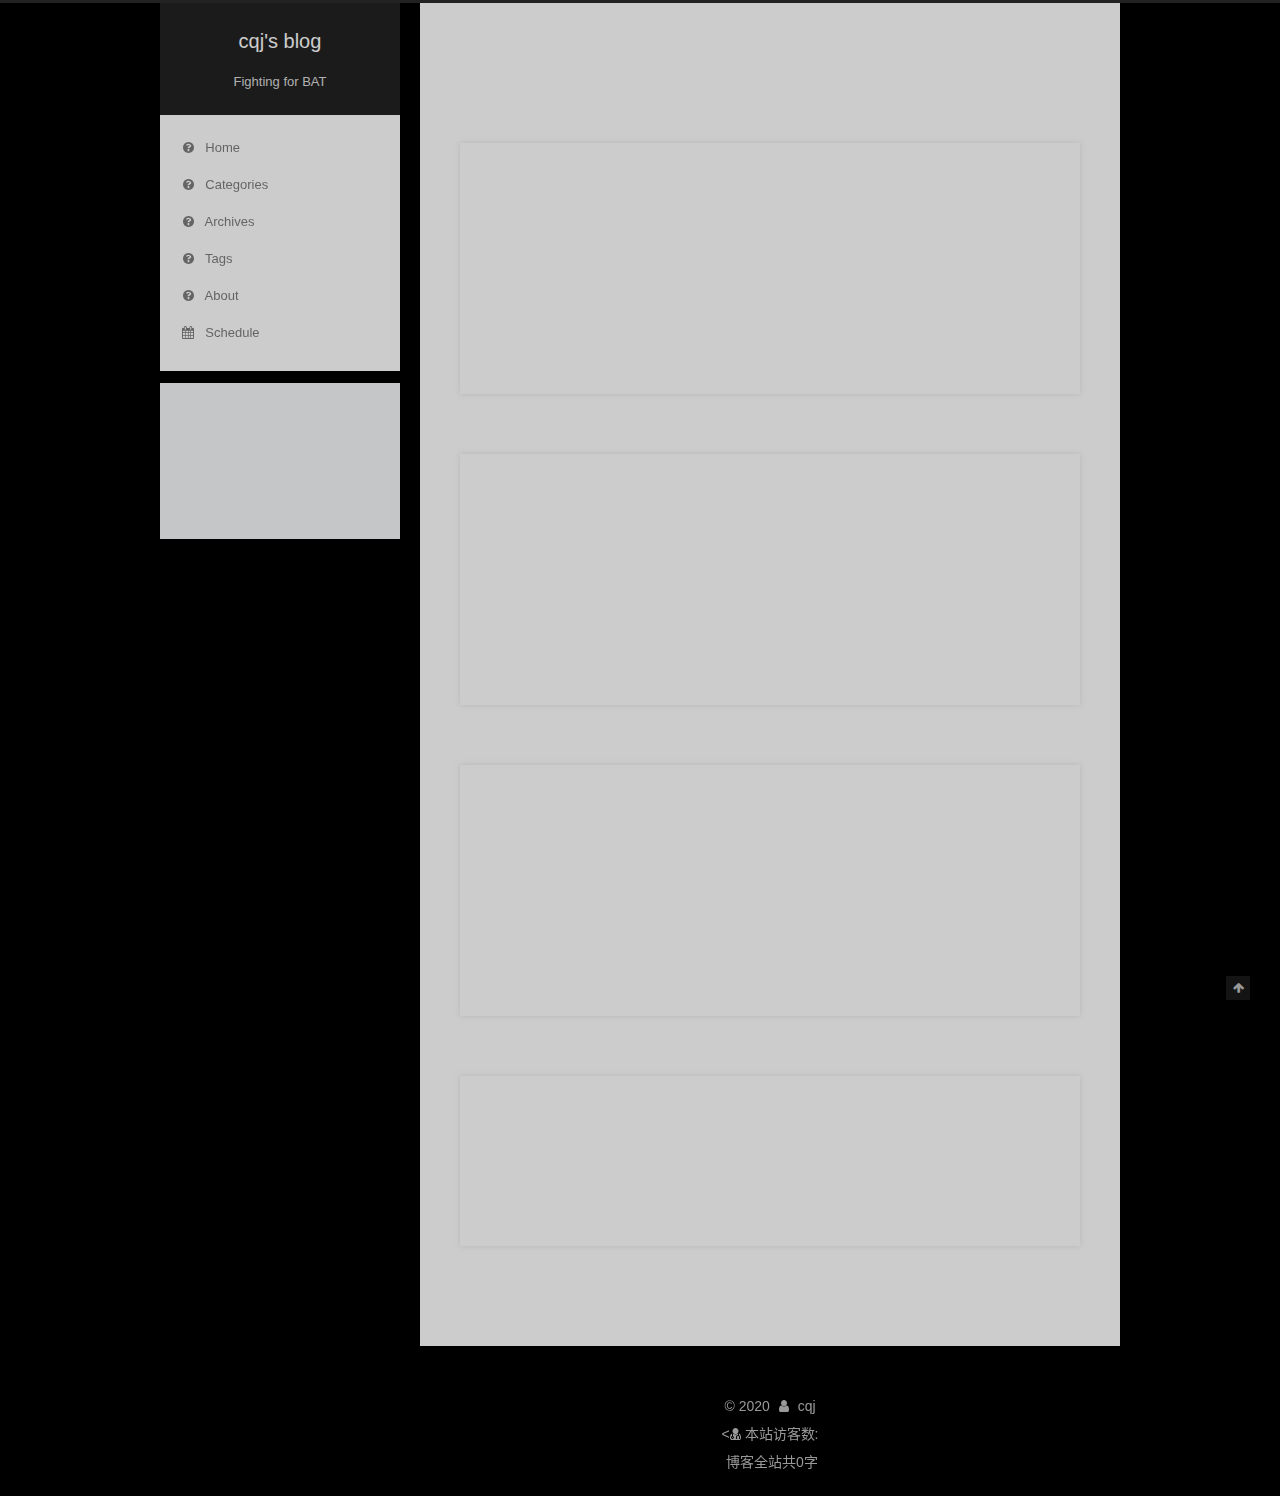
<file: index.html>
<!DOCTYPE html>



  


<html class="theme-next pisces use-motion" lang="zh-CN">


<head>
  <meta charset="UTF-8"/>
<meta http-equiv="X-UA-Compatible" content="IE=edge" />
<meta name="viewport" content="width=device-width, initial-scale=1, maximum-scale=1"/>
<meta name="theme-color" content="#222">









<meta http-equiv="Cache-Control" content="no-transform" />
<meta http-equiv="Cache-Control" content="no-siteapp" />
















  
  
  <link href="/lib/fancybox/source/jquery.fancybox.css?v=2.1.5" rel="stylesheet" type="text/css" />







<link href="/lib/font-awesome/css/font-awesome.min.css?v=4.6.2" rel="stylesheet" type="text/css" />

<link href="/css/main.css?v=5.1.4" rel="stylesheet" type="text/css" />


  <link rel="apple-touch-icon" sizes="180x180" href="/images/apple-touch-icon-next.png?v=5.1.4">


  <link rel="icon" type="image/png" sizes="32x32" href="/images/favicon-32x32-next.png?v=5.1.4">


  <link rel="icon" type="image/png" sizes="16x16" href="/images/favicon-16x16-next.png?v=5.1.4">


  <link rel="mask-icon" href="/images/logo.svg?v=5.1.4" color="#222">





  <meta name="keywords" content="Hexo, NexT" />










<meta name="description" content="我相信努力就会有收获">
<meta property="og:type" content="website">
<meta property="og:title" content="cqj&#39;s blog">
<meta property="og:url" content="http://yoursite.com/index.html">
<meta property="og:site_name" content="cqj&#39;s blog">
<meta property="og:description" content="我相信努力就会有收获">
<meta property="og:locale" content="zh_CN">
<meta property="article:author" content="cqj">
<meta name="twitter:card" content="summary">



<script type="text/javascript" id="hexo.configurations">
  var NexT = window.NexT || {};
  var CONFIG = {
    root: '/',
    scheme: 'Pisces',
    version: '5.1.4',
    sidebar: {"position":"left","display":"post","offset":12,"b2t":false,"scrollpercent":false,"onmobile":false},
    fancybox: true,
    tabs: true,
    motion: {"enable":true,"async":false,"transition":{"post_block":"fadeIn","post_header":"slideDownIn","post_body":"slideDownIn","coll_header":"slideLeftIn","sidebar":"slideUpIn"}},
    duoshuo: {
      userId: '0',
      author: 'Author'
    },
    algolia: {
      applicationID: '',
      apiKey: '',
      indexName: '',
      hits: {"per_page":10},
      labels: {"input_placeholder":"Search for Posts","hits_empty":"We didn't find any results for the search: ${query}","hits_stats":"${hits} results found in ${time} ms"}
    }
  };
</script>



  <link rel="canonical" href="http://yoursite.com/"/>





  <title>cqj's blog</title>
  








<meta name="generator" content="Hexo 4.2.0"></head>

<body itemscope itemtype="http://schema.org/WebPage" lang="zh-CN">

  
  
    
  

  <div class="container sidebar-position-left 
  page-home">
    <div class="headband"></div>
    


    <header id="header" class="header" itemscope itemtype="http://schema.org/WPHeader">
      <div class="header-inner"><div class="site-brand-wrapper">
  <div class="site-meta ">
    

    <div class="custom-logo-site-title">
      <a href="/"  class="brand" rel="start">
        <span class="logo-line-before"><i></i></span>
        <span class="site-title">cqj's blog</span>
        <span class="logo-line-after"><i></i></span>
      </a>
    </div>
      
        <p class="site-subtitle">Fighting for BAT</p>
      
  </div>

  <div class="site-nav-toggle">
    <button>
      <span class="btn-bar"></span>
      <span class="btn-bar"></span>
      <span class="btn-bar"></span>
    </button>
  </div>
</div>

<nav class="site-nav">
  

  
    <ul id="menu" class="menu">
      
        
        <li class="menu-item menu-item-home">
          <a href="/%20%E9%A6%96%E9%A1%B5" rel="section">
            
              <i class="menu-item-icon fa fa-fw fa-question-circle"></i> <br />
            
            Home
          </a>
        </li>
      
        
        <li class="menu-item menu-item-categories">
          <a href="/categories%20%E5%88%86%E7%B1%BB" rel="section">
            
              <i class="menu-item-icon fa fa-fw fa-question-circle"></i> <br />
            
            Categories
          </a>
        </li>
      
        
        <li class="menu-item menu-item-archives">
          <a href="/archives%20%E5%BD%92%E6%A1%A3" rel="section">
            
              <i class="menu-item-icon fa fa-fw fa-question-circle"></i> <br />
            
            Archives
          </a>
        </li>
      
        
        <li class="menu-item menu-item-tags">
          <a href="/tags%20%E6%A0%87%E7%AD%BE" rel="section">
            
              <i class="menu-item-icon fa fa-fw fa-question-circle"></i> <br />
            
            Tags
          </a>
        </li>
      
        
        <li class="menu-item menu-item-about">
          <a href="/about%20%E5%85%B3%E4%BA%8E" rel="section">
            
              <i class="menu-item-icon fa fa-fw fa-question-circle"></i> <br />
            
            About
          </a>
        </li>
      
        
        <li class="menu-item menu-item-schedule">
          <a href="/schedule/%20" rel="section">
            
              <i class="menu-item-icon fa fa-fw fa-calendar"></i> <br />
            
            Schedule
          </a>
        </li>
      

      
    </ul>
  

  
</nav>



 </div>
    </header>

    <main id="main" class="main">
      <div class="main-inner">
        <div class="content-wrap">
          <div id="content" class="content">
            
  <section id="posts" class="posts-expand">
    
      

  

  
  
  

  <article class="post post-type-normal" itemscope itemtype="http://schema.org/Article">
  
  
  
  <div class="post-block">
    <link itemprop="mainEntityOfPage" href="http://yoursite.com/2020/01/30/my-six-blog/">

    <span hidden itemprop="author" itemscope itemtype="http://schema.org/Person">
      <meta itemprop="name" content="cqj">
      <meta itemprop="description" content="">
      <meta itemprop="image" content="/images/avatar.gif">
    </span>

    <span hidden itemprop="publisher" itemscope itemtype="http://schema.org/Organization">
      <meta itemprop="name" content="cqj's blog">
    </span>

    
      <header class="post-header">

        
        
          <h1 class="post-title" itemprop="name headline">
                
                <a class="post-title-link" href="/2020/01/30/my-six-blog/" itemprop="url">my six blog</a></h1>
        

        <div class="post-meta">
          <span class="post-time">
            
              <span class="post-meta-item-icon">
                <i class="fa fa-calendar-o"></i>
              </span>
              
                <span class="post-meta-item-text">Posted on</span>
              
              <time title="Post created" itemprop="dateCreated datePublished" datetime="2020-01-30T20:08:03+08:00">
                2020-01-30
              </time>
            

            

            
          </span>

          

          
            
          

          
          

          

          

          

        </div>
      </header>
    

    
    
    
    <div class="post-body" itemprop="articleBody">

      
      

      
        
          
            
          
        
      
    </div>
    
    
    

    

    

    

<div>
  
</div>
    

    <footer class="post-footer">
      

      

      

      
      
        <div class="post-eof"></div>
      
    </footer>
  </div>
  
  
  
  </article>


    
      

  

  
  
  

  <article class="post post-type-normal" itemscope itemtype="http://schema.org/Article">
  
  
  
  <div class="post-block">
    <link itemprop="mainEntityOfPage" href="http://yoursite.com/2020/01/30/my-five-blog/">

    <span hidden itemprop="author" itemscope itemtype="http://schema.org/Person">
      <meta itemprop="name" content="cqj">
      <meta itemprop="description" content="">
      <meta itemprop="image" content="/images/avatar.gif">
    </span>

    <span hidden itemprop="publisher" itemscope itemtype="http://schema.org/Organization">
      <meta itemprop="name" content="cqj's blog">
    </span>

    
      <header class="post-header">

        
        
          <h1 class="post-title" itemprop="name headline">
                
                <a class="post-title-link" href="/2020/01/30/my-five-blog/" itemprop="url">my five blog</a></h1>
        

        <div class="post-meta">
          <span class="post-time">
            
              <span class="post-meta-item-icon">
                <i class="fa fa-calendar-o"></i>
              </span>
              
                <span class="post-meta-item-text">Posted on</span>
              
              <time title="Post created" itemprop="dateCreated datePublished" datetime="2020-01-30T20:07:47+08:00">
                2020-01-30
              </time>
            

            

            
          </span>

          

          
            
          

          
          

          

          

          

        </div>
      </header>
    

    
    
    
    <div class="post-body" itemprop="articleBody">

      
      

      
        
          
            
          
        
      
    </div>
    
    
    

    

    

    

<div>
  
</div>
    

    <footer class="post-footer">
      

      

      

      
      
        <div class="post-eof"></div>
      
    </footer>
  </div>
  
  
  
  </article>


    
      

  

  
  
  

  <article class="post post-type-normal" itemscope itemtype="http://schema.org/Article">
  
  
  
  <div class="post-block">
    <link itemprop="mainEntityOfPage" href="http://yoursite.com/2020/01/30/my-four-blog/">

    <span hidden itemprop="author" itemscope itemtype="http://schema.org/Person">
      <meta itemprop="name" content="cqj">
      <meta itemprop="description" content="">
      <meta itemprop="image" content="/images/avatar.gif">
    </span>

    <span hidden itemprop="publisher" itemscope itemtype="http://schema.org/Organization">
      <meta itemprop="name" content="cqj's blog">
    </span>

    
      <header class="post-header">

        
        
          <h1 class="post-title" itemprop="name headline">
                
                <a class="post-title-link" href="/2020/01/30/my-four-blog/" itemprop="url">my four blog</a></h1>
        

        <div class="post-meta">
          <span class="post-time">
            
              <span class="post-meta-item-icon">
                <i class="fa fa-calendar-o"></i>
              </span>
              
                <span class="post-meta-item-text">Posted on</span>
              
              <time title="Post created" itemprop="dateCreated datePublished" datetime="2020-01-30T20:07:26+08:00">
                2020-01-30
              </time>
            

            

            
          </span>

          

          
            
          

          
          

          

          

          

        </div>
      </header>
    

    
    
    
    <div class="post-body" itemprop="articleBody">

      
      

      
        
          
            
          
        
      
    </div>
    
    
    

    

    

    

<div>
  
</div>
    

    <footer class="post-footer">
      

      

      

      
      
        <div class="post-eof"></div>
      
    </footer>
  </div>
  
  
  
  </article>


    
      

  

  
  
  

  <article class="post post-type-normal" itemscope itemtype="http://schema.org/Article">
  
  
  
  <div class="post-block">
    <link itemprop="mainEntityOfPage" href="http://yoursite.com/2020/01/30/my-third-blog/">

    <span hidden itemprop="author" itemscope itemtype="http://schema.org/Person">
      <meta itemprop="name" content="cqj">
      <meta itemprop="description" content="">
      <meta itemprop="image" content="/images/avatar.gif">
    </span>

    <span hidden itemprop="publisher" itemscope itemtype="http://schema.org/Organization">
      <meta itemprop="name" content="cqj's blog">
    </span>

    
      <header class="post-header">

        
        
          <h1 class="post-title" itemprop="name headline">
                
                <a class="post-title-link" href="/2020/01/30/my-third-blog/" itemprop="url">my third blog</a></h1>
        

        <div class="post-meta">
          <span class="post-time">
            
              <span class="post-meta-item-icon">
                <i class="fa fa-calendar-o"></i>
              </span>
              
                <span class="post-meta-item-text">Posted on</span>
              
              <time title="Post created" itemprop="dateCreated datePublished" datetime="2020-01-30T18:52:42+08:00">
                2020-01-30
              </time>
            

            

            
          </span>

          

          
            
          

          
          

          

          

          

        </div>
      </header>
    

    
    
    
    <div class="post-body" itemprop="articleBody">

      
      

      
        
          
            
          
        
      
    </div>
    
    
    

    

    

    

<div>
  
</div>
    

    <footer class="post-footer">
      

      

      

      
      
        <div class="post-eof"></div>
      
    </footer>
  </div>
  
  
  
  </article>


    
  </section>

  


          </div>
          


          

        </div>
        
          
  
  <div class="sidebar-toggle">
    <div class="sidebar-toggle-line-wrap">
      <span class="sidebar-toggle-line sidebar-toggle-line-first"></span>
      <span class="sidebar-toggle-line sidebar-toggle-line-middle"></span>
      <span class="sidebar-toggle-line sidebar-toggle-line-last"></span>
    </div>
  </div>

  <aside id="sidebar" class="sidebar">
    
    <div class="sidebar-inner">

      

      

      <section class="site-overview-wrap sidebar-panel sidebar-panel-active">
        <div class="site-overview">
          <div class="site-author motion-element" itemprop="author" itemscope itemtype="http://schema.org/Person">
            
              <p class="site-author-name" itemprop="name">cqj</p>
              <p class="site-description motion-element" itemprop="description">我相信努力就会有收获</p>
          </div>

          <nav class="site-state motion-element">

            
              <div class="site-state-item site-state-posts">
              
                <a href="/archives%20%E5%BD%92%E6%A1%A3">
              
                  <span class="site-state-item-count">4</span>
                  <span class="site-state-item-name">posts</span>
                </a>
              </div>
            

            

            

          </nav>

          

          

          
          

          
          

          

        </div>
      </section>

      

      

    </div>
  </aside>


        
      </div>
    </main>

    <footer id="footer" class="footer">
      <div class="footer-inner">
        <script async src="https://busuanzi.ibruce.info/busuanzi/2.3/busuanzi.pure.mini.js"></script>

<div class="copyright">&copy; <span itemprop="copyrightYear">2020</span>
  <span class="with-love">
    <i class="fa fa-user"></i>
  </span>
  <span class="author" itemprop="copyrightHolder">cqj</span>

  
</br>
<<div class="powered-by">
<i class="fa fa-user-md"></i><span id="busuanzi_container_site_uv">
  本站访客数:<span id="busuanzi_value_site_uv"></span>
</span>
</div>



</br>
<div class="theme-info">
  <div class="powered-by"></div>
  <span class="post-count">博客全站共0字</span>
</div>
        







        
      </div>
    </footer>

    
      <div class="back-to-top">
        <i class="fa fa-arrow-up"></i>
        
      </div>
    

    

  </div>

  

<script type="text/javascript">
  if (Object.prototype.toString.call(window.Promise) !== '[object Function]') {
    window.Promise = null;
  }
</script>









  


  











  
  
    <script type="text/javascript" src="/lib/jquery/index.js?v=2.1.3"></script>
  

  
  
    <script type="text/javascript" src="/lib/fastclick/lib/fastclick.min.js?v=1.0.6"></script>
  

  
  
    <script type="text/javascript" src="/lib/jquery_lazyload/jquery.lazyload.js?v=1.9.7"></script>
  

  
  
    <script type="text/javascript" src="/lib/velocity/velocity.min.js?v=1.2.1"></script>
  

  
  
    <script type="text/javascript" src="/lib/velocity/velocity.ui.min.js?v=1.2.1"></script>
  

  
  
    <script type="text/javascript" src="/lib/fancybox/source/jquery.fancybox.pack.js?v=2.1.5"></script>
  

  
  
    <script type="text/javascript" src="/lib/canvas-nest/canvas-nest.min.js"></script>
  


  


  <script type="text/javascript" src="/js/src/utils.js?v=5.1.4"></script>

  <script type="text/javascript" src="/js/src/motion.js?v=5.1.4"></script>



  
  


  <script type="text/javascript" src="/js/src/affix.js?v=5.1.4"></script>

  <script type="text/javascript" src="/js/src/schemes/pisces.js?v=5.1.4"></script>



  

  


  <script type="text/javascript" src="/js/src/bootstrap.js?v=5.1.4"></script>



  


  




	





  





  












  





  

  

  

  
  

  

  

  

</body>
</html>
</file>
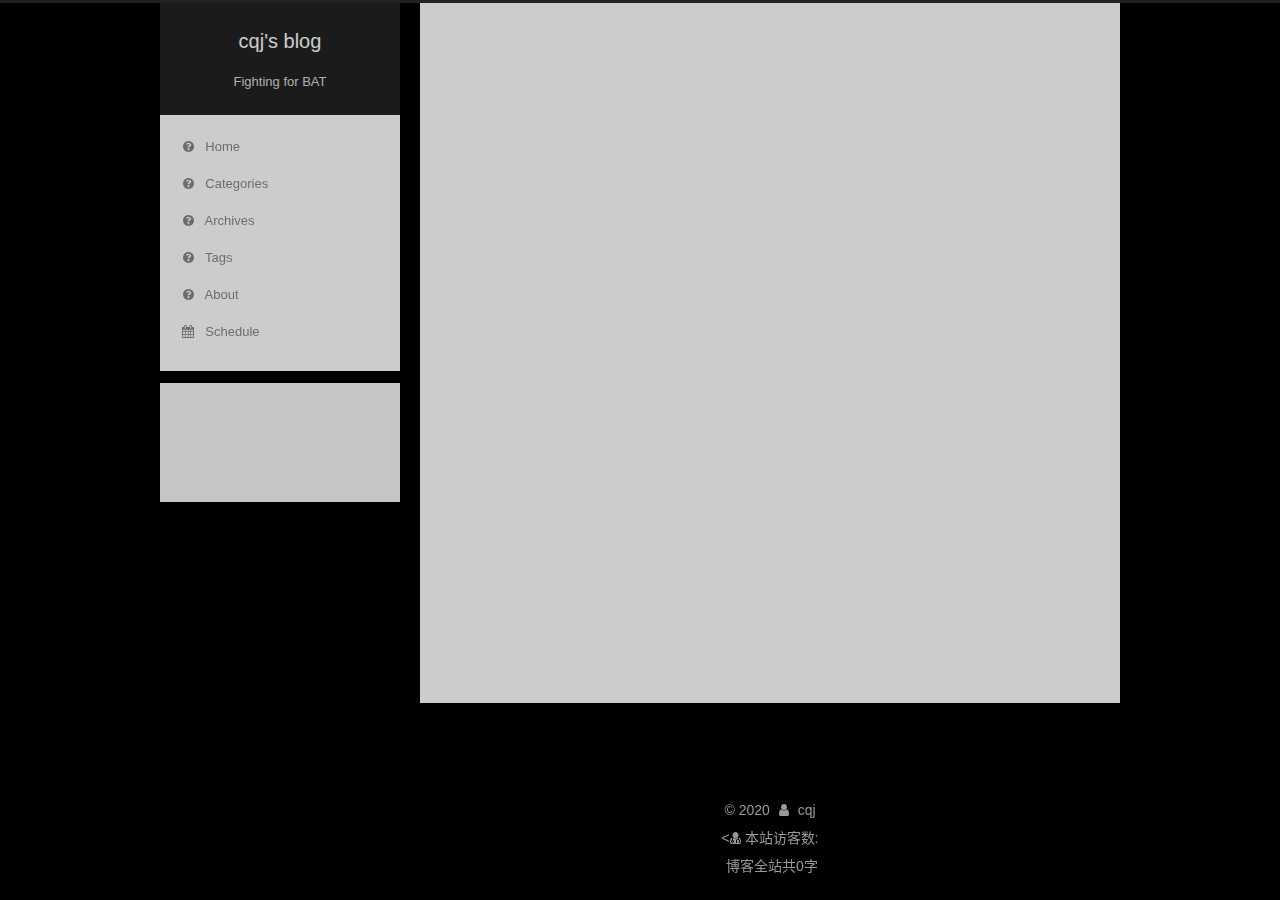
<file: about/index.html>
<!DOCTYPE html>



  


<html class="theme-next pisces use-motion" lang="zh-CN">


<head>
  <meta charset="UTF-8"/>
<meta http-equiv="X-UA-Compatible" content="IE=edge" />
<meta name="viewport" content="width=device-width, initial-scale=1, maximum-scale=1"/>
<meta name="theme-color" content="#222">









<meta http-equiv="Cache-Control" content="no-transform" />
<meta http-equiv="Cache-Control" content="no-siteapp" />
















  
  
  <link href="/lib/fancybox/source/jquery.fancybox.css?v=2.1.5" rel="stylesheet" type="text/css" />







<link href="/lib/font-awesome/css/font-awesome.min.css?v=4.6.2" rel="stylesheet" type="text/css" />

<link href="/css/main.css?v=5.1.4" rel="stylesheet" type="text/css" />


  <link rel="apple-touch-icon" sizes="180x180" href="/images/apple-touch-icon-next.png?v=5.1.4">


  <link rel="icon" type="image/png" sizes="32x32" href="/images/favicon-32x32-next.png?v=5.1.4">


  <link rel="icon" type="image/png" sizes="16x16" href="/images/favicon-16x16-next.png?v=5.1.4">


  <link rel="mask-icon" href="/images/logo.svg?v=5.1.4" color="#222">





  <meta name="keywords" content="Hexo, NexT" />










<meta name="description" content="陈前景 在读学生，志愿从事java开发645152165@qq.com贴吧:https:&#x2F;&#x2F;tieba.baidu.com&#x2F;index.html?traceid&#x3D;">
<meta property="og:type" content="website">
<meta property="og:title" content="about">
<meta property="og:url" content="http://yoursite.com/about/index.html">
<meta property="og:site_name" content="cqj&#39;s blog">
<meta property="og:description" content="陈前景 在读学生，志愿从事java开发645152165@qq.com贴吧:https:&#x2F;&#x2F;tieba.baidu.com&#x2F;index.html?traceid&#x3D;">
<meta property="og:locale" content="zh_CN">
<meta property="article:published_time" content="2020-01-30T11:06:51.000Z">
<meta property="article:modified_time" content="2020-01-30T11:09:16.425Z">
<meta property="article:author" content="cqj">
<meta name="twitter:card" content="summary">



<script type="text/javascript" id="hexo.configurations">
  var NexT = window.NexT || {};
  var CONFIG = {
    root: '/',
    scheme: 'Pisces',
    version: '5.1.4',
    sidebar: {"position":"left","display":"post","offset":12,"b2t":false,"scrollpercent":false,"onmobile":false},
    fancybox: true,
    tabs: true,
    motion: {"enable":true,"async":false,"transition":{"post_block":"fadeIn","post_header":"slideDownIn","post_body":"slideDownIn","coll_header":"slideLeftIn","sidebar":"slideUpIn"}},
    duoshuo: {
      userId: '0',
      author: 'Author'
    },
    algolia: {
      applicationID: '',
      apiKey: '',
      indexName: '',
      hits: {"per_page":10},
      labels: {"input_placeholder":"Search for Posts","hits_empty":"We didn't find any results for the search: ${query}","hits_stats":"${hits} results found in ${time} ms"}
    }
  };
</script>



  <link rel="canonical" href="http://yoursite.com/about/"/>





  <title>about | cqj's blog</title>
  








<meta name="generator" content="Hexo 4.2.0"></head>

<body itemscope itemtype="http://schema.org/WebPage" lang="zh-CN">

  
  
    
  

  <div class="container sidebar-position-left page-post-detail">
    <div class="headband"></div>
    


    <header id="header" class="header" itemscope itemtype="http://schema.org/WPHeader">
      <div class="header-inner"><div class="site-brand-wrapper">
  <div class="site-meta ">
    

    <div class="custom-logo-site-title">
      <a href="/"  class="brand" rel="start">
        <span class="logo-line-before"><i></i></span>
        <span class="site-title">cqj's blog</span>
        <span class="logo-line-after"><i></i></span>
      </a>
    </div>
      
        <p class="site-subtitle">Fighting for BAT</p>
      
  </div>

  <div class="site-nav-toggle">
    <button>
      <span class="btn-bar"></span>
      <span class="btn-bar"></span>
      <span class="btn-bar"></span>
    </button>
  </div>
</div>

<nav class="site-nav">
  

  
    <ul id="menu" class="menu">
      
        
        <li class="menu-item menu-item-home">
          <a href="/%20%E9%A6%96%E9%A1%B5" rel="section">
            
              <i class="menu-item-icon fa fa-fw fa-question-circle"></i> <br />
            
            Home
          </a>
        </li>
      
        
        <li class="menu-item menu-item-categories">
          <a href="/categories%20%E5%88%86%E7%B1%BB" rel="section">
            
              <i class="menu-item-icon fa fa-fw fa-question-circle"></i> <br />
            
            Categories
          </a>
        </li>
      
        
        <li class="menu-item menu-item-archives">
          <a href="/archives%20%E5%BD%92%E6%A1%A3" rel="section">
            
              <i class="menu-item-icon fa fa-fw fa-question-circle"></i> <br />
            
            Archives
          </a>
        </li>
      
        
        <li class="menu-item menu-item-tags">
          <a href="/tags%20%E6%A0%87%E7%AD%BE" rel="section">
            
              <i class="menu-item-icon fa fa-fw fa-question-circle"></i> <br />
            
            Tags
          </a>
        </li>
      
        
        <li class="menu-item menu-item-about">
          <a href="/about%20%E5%85%B3%E4%BA%8E" rel="section">
            
              <i class="menu-item-icon fa fa-fw fa-question-circle"></i> <br />
            
            About
          </a>
        </li>
      
        
        <li class="menu-item menu-item-schedule">
          <a href="/schedule/%20" rel="section">
            
              <i class="menu-item-icon fa fa-fw fa-calendar"></i> <br />
            
            Schedule
          </a>
        </li>
      

      
    </ul>
  

  
</nav>



 </div>
    </header>

    <main id="main" class="main">
      <div class="main-inner">
        <div class="content-wrap">
          <div id="content" class="content">
            

  <div id="posts" class="posts-expand">
    
    
    
    <div class="post-block page">
      <header class="post-header">

	<h1 class="post-title" itemprop="name headline">about</h1>



</header>

      
      
      
      <div class="post-body">
        
        
          <h2 id="陈前景"><a href="#陈前景" class="headerlink" title="陈前景"></a>陈前景</h2><hr>
<p>在读学生，志愿从事java开发<br><a href="mailto:645152165@qq.com">645152165@qq.com</a><br>贴吧:<a href="https://tieba.baidu.com/index.html?traceid=" target="_blank" rel="noopener">https://tieba.baidu.com/index.html?traceid=</a></p>

        
      </div>
      
      
      
    </div>
    
    
    
  </div>


          </div>
          


          

        </div>
        
          
  
  <div class="sidebar-toggle">
    <div class="sidebar-toggle-line-wrap">
      <span class="sidebar-toggle-line sidebar-toggle-line-first"></span>
      <span class="sidebar-toggle-line sidebar-toggle-line-middle"></span>
      <span class="sidebar-toggle-line sidebar-toggle-line-last"></span>
    </div>
  </div>

  <aside id="sidebar" class="sidebar">
    
    <div class="sidebar-inner">

      

      
        <ul class="sidebar-nav motion-element">
          <li class="sidebar-nav-toc sidebar-nav-active" data-target="post-toc-wrap">
            Table of Contents
          </li>
          <li class="sidebar-nav-overview" data-target="site-overview-wrap">
            Overview
          </li>
        </ul>
      

      <section class="site-overview-wrap sidebar-panel">
        <div class="site-overview">
          <div class="site-author motion-element" itemprop="author" itemscope itemtype="http://schema.org/Person">
            
              <p class="site-author-name" itemprop="name">cqj</p>
              <p class="site-description motion-element" itemprop="description">我相信努力就会有收获</p>
          </div>

          <nav class="site-state motion-element">

            
              <div class="site-state-item site-state-posts">
              
                <a href="/archives%20%E5%BD%92%E6%A1%A3">
              
                  <span class="site-state-item-count">4</span>
                  <span class="site-state-item-name">posts</span>
                </a>
              </div>
            

            

            

          </nav>

          

          

          
          

          
          

          

        </div>
      </section>

      
      <!--noindex-->
        <section class="post-toc-wrap motion-element sidebar-panel sidebar-panel-active">
          <div class="post-toc">

            
              
            

            
              <div class="post-toc-content"><ol class="nav"><li class="nav-item nav-level-2"><a class="nav-link" href="#陈前景"><span class="nav-number">1.</span> <span class="nav-text">陈前景</span></a></li></ol></div>
            

          </div>
        </section>
      <!--/noindex-->
      

      

    </div>
  </aside>


        
      </div>
    </main>

    <footer id="footer" class="footer">
      <div class="footer-inner">
        <script async src="https://busuanzi.ibruce.info/busuanzi/2.3/busuanzi.pure.mini.js"></script>

<div class="copyright">&copy; <span itemprop="copyrightYear">2020</span>
  <span class="with-love">
    <i class="fa fa-user"></i>
  </span>
  <span class="author" itemprop="copyrightHolder">cqj</span>

  
</br>
<<div class="powered-by">
<i class="fa fa-user-md"></i><span id="busuanzi_container_site_uv">
  本站访客数:<span id="busuanzi_value_site_uv"></span>
</span>
</div>



</br>
<div class="theme-info">
  <div class="powered-by"></div>
  <span class="post-count">博客全站共0字</span>
</div>
        







        
      </div>
    </footer>

    
      <div class="back-to-top">
        <i class="fa fa-arrow-up"></i>
        
      </div>
    

    

  </div>

  

<script type="text/javascript">
  if (Object.prototype.toString.call(window.Promise) !== '[object Function]') {
    window.Promise = null;
  }
</script>









  


  











  
  
    <script type="text/javascript" src="/lib/jquery/index.js?v=2.1.3"></script>
  

  
  
    <script type="text/javascript" src="/lib/fastclick/lib/fastclick.min.js?v=1.0.6"></script>
  

  
  
    <script type="text/javascript" src="/lib/jquery_lazyload/jquery.lazyload.js?v=1.9.7"></script>
  

  
  
    <script type="text/javascript" src="/lib/velocity/velocity.min.js?v=1.2.1"></script>
  

  
  
    <script type="text/javascript" src="/lib/velocity/velocity.ui.min.js?v=1.2.1"></script>
  

  
  
    <script type="text/javascript" src="/lib/fancybox/source/jquery.fancybox.pack.js?v=2.1.5"></script>
  

  
  
    <script type="text/javascript" src="/lib/canvas-nest/canvas-nest.min.js"></script>
  


  


  <script type="text/javascript" src="/js/src/utils.js?v=5.1.4"></script>

  <script type="text/javascript" src="/js/src/motion.js?v=5.1.4"></script>



  
  


  <script type="text/javascript" src="/js/src/affix.js?v=5.1.4"></script>

  <script type="text/javascript" src="/js/src/schemes/pisces.js?v=5.1.4"></script>



  
  <script type="text/javascript" src="/js/src/scrollspy.js?v=5.1.4"></script>
<script type="text/javascript" src="/js/src/post-details.js?v=5.1.4"></script>



  


  <script type="text/javascript" src="/js/src/bootstrap.js?v=5.1.4"></script>



  


  




	





  





  












  





  

  

  

  
  

  

  

  

</body>
</html>
</file>
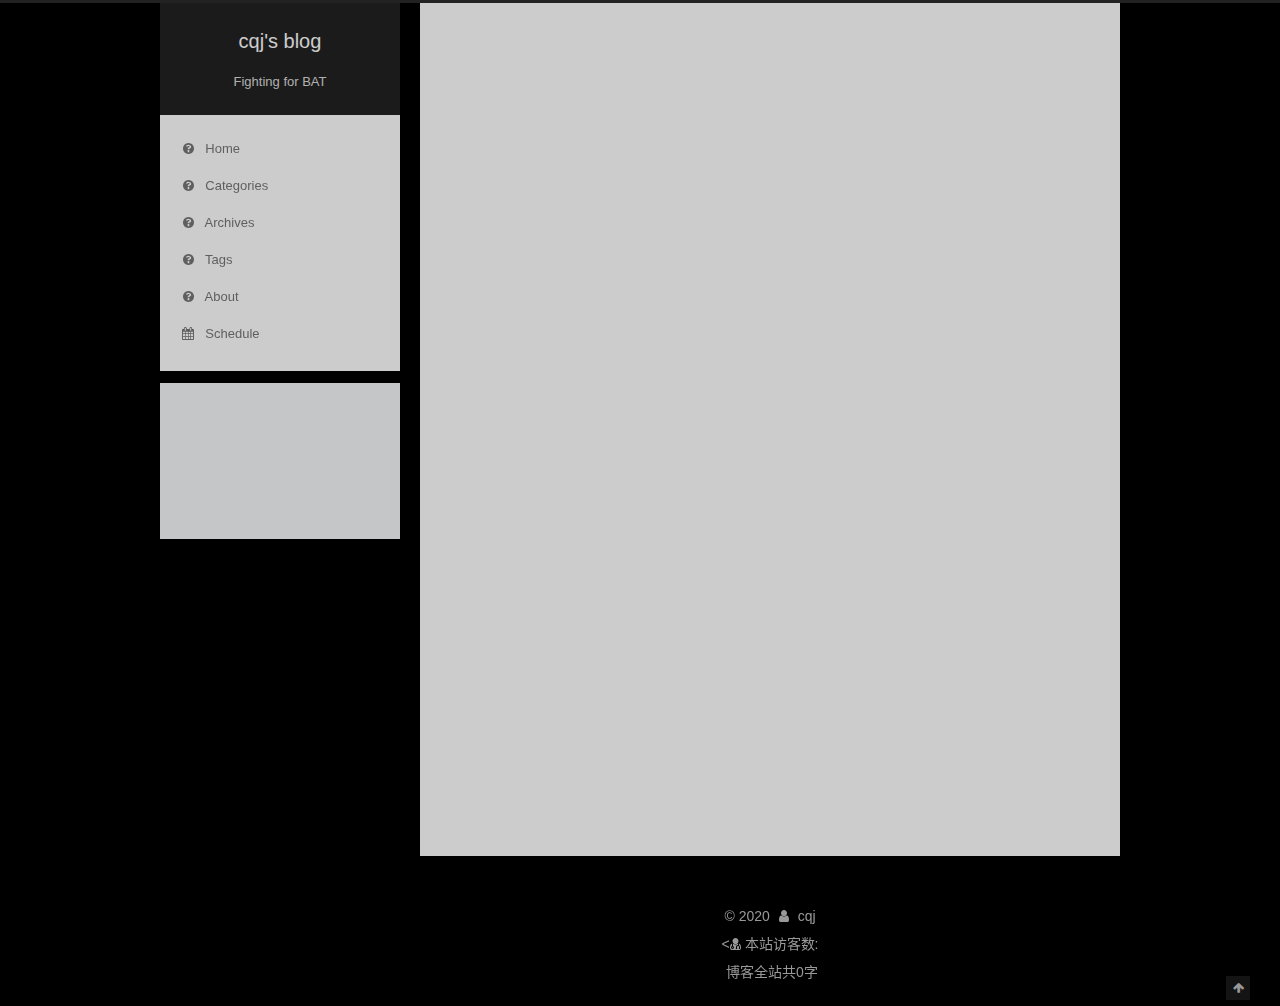
<file: archives/index.html>
<!DOCTYPE html>



  


<html class="theme-next pisces use-motion" lang="zh-CN">


<head>
  <meta charset="UTF-8"/>
<meta http-equiv="X-UA-Compatible" content="IE=edge" />
<meta name="viewport" content="width=device-width, initial-scale=1, maximum-scale=1"/>
<meta name="theme-color" content="#222">









<meta http-equiv="Cache-Control" content="no-transform" />
<meta http-equiv="Cache-Control" content="no-siteapp" />
















  
  
  <link href="/lib/fancybox/source/jquery.fancybox.css?v=2.1.5" rel="stylesheet" type="text/css" />







<link href="/lib/font-awesome/css/font-awesome.min.css?v=4.6.2" rel="stylesheet" type="text/css" />

<link href="/css/main.css?v=5.1.4" rel="stylesheet" type="text/css" />


  <link rel="apple-touch-icon" sizes="180x180" href="/images/apple-touch-icon-next.png?v=5.1.4">


  <link rel="icon" type="image/png" sizes="32x32" href="/images/favicon-32x32-next.png?v=5.1.4">


  <link rel="icon" type="image/png" sizes="16x16" href="/images/favicon-16x16-next.png?v=5.1.4">


  <link rel="mask-icon" href="/images/logo.svg?v=5.1.4" color="#222">





  <meta name="keywords" content="Hexo, NexT" />










<meta name="description" content="我相信努力就会有收获">
<meta property="og:type" content="website">
<meta property="og:title" content="cqj&#39;s blog">
<meta property="og:url" content="http://yoursite.com/archives/index.html">
<meta property="og:site_name" content="cqj&#39;s blog">
<meta property="og:description" content="我相信努力就会有收获">
<meta property="og:locale" content="zh_CN">
<meta property="article:author" content="cqj">
<meta name="twitter:card" content="summary">



<script type="text/javascript" id="hexo.configurations">
  var NexT = window.NexT || {};
  var CONFIG = {
    root: '/',
    scheme: 'Pisces',
    version: '5.1.4',
    sidebar: {"position":"left","display":"post","offset":12,"b2t":false,"scrollpercent":false,"onmobile":false},
    fancybox: true,
    tabs: true,
    motion: {"enable":true,"async":false,"transition":{"post_block":"fadeIn","post_header":"slideDownIn","post_body":"slideDownIn","coll_header":"slideLeftIn","sidebar":"slideUpIn"}},
    duoshuo: {
      userId: '0',
      author: 'Author'
    },
    algolia: {
      applicationID: '',
      apiKey: '',
      indexName: '',
      hits: {"per_page":10},
      labels: {"input_placeholder":"Search for Posts","hits_empty":"We didn't find any results for the search: ${query}","hits_stats":"${hits} results found in ${time} ms"}
    }
  };
</script>



  <link rel="canonical" href="http://yoursite.com/archives/"/>





  <title>Archive | cqj's blog</title>
  








<meta name="generator" content="Hexo 4.2.0"></head>

<body itemscope itemtype="http://schema.org/WebPage" lang="zh-CN">

  
  
    
  

  <div class="container sidebar-position-left page-archive">
    <div class="headband"></div>
    


    <header id="header" class="header" itemscope itemtype="http://schema.org/WPHeader">
      <div class="header-inner"><div class="site-brand-wrapper">
  <div class="site-meta ">
    

    <div class="custom-logo-site-title">
      <a href="/"  class="brand" rel="start">
        <span class="logo-line-before"><i></i></span>
        <span class="site-title">cqj's blog</span>
        <span class="logo-line-after"><i></i></span>
      </a>
    </div>
      
        <p class="site-subtitle">Fighting for BAT</p>
      
  </div>

  <div class="site-nav-toggle">
    <button>
      <span class="btn-bar"></span>
      <span class="btn-bar"></span>
      <span class="btn-bar"></span>
    </button>
  </div>
</div>

<nav class="site-nav">
  

  
    <ul id="menu" class="menu">
      
        
        <li class="menu-item menu-item-home">
          <a href="/%20%E9%A6%96%E9%A1%B5" rel="section">
            
              <i class="menu-item-icon fa fa-fw fa-question-circle"></i> <br />
            
            Home
          </a>
        </li>
      
        
        <li class="menu-item menu-item-categories">
          <a href="/categories%20%E5%88%86%E7%B1%BB" rel="section">
            
              <i class="menu-item-icon fa fa-fw fa-question-circle"></i> <br />
            
            Categories
          </a>
        </li>
      
        
        <li class="menu-item menu-item-archives">
          <a href="/archives%20%E5%BD%92%E6%A1%A3" rel="section">
            
              <i class="menu-item-icon fa fa-fw fa-question-circle"></i> <br />
            
            Archives
          </a>
        </li>
      
        
        <li class="menu-item menu-item-tags">
          <a href="/tags%20%E6%A0%87%E7%AD%BE" rel="section">
            
              <i class="menu-item-icon fa fa-fw fa-question-circle"></i> <br />
            
            Tags
          </a>
        </li>
      
        
        <li class="menu-item menu-item-about">
          <a href="/about%20%E5%85%B3%E4%BA%8E" rel="section">
            
              <i class="menu-item-icon fa fa-fw fa-question-circle"></i> <br />
            
            About
          </a>
        </li>
      
        
        <li class="menu-item menu-item-schedule">
          <a href="/schedule/%20" rel="section">
            
              <i class="menu-item-icon fa fa-fw fa-calendar"></i> <br />
            
            Schedule
          </a>
        </li>
      

      
    </ul>
  

  
</nav>



 </div>
    </header>

    <main id="main" class="main">
      <div class="main-inner">
        <div class="content-wrap">
          <div id="content" class="content">
            

  
  
  
  <div class="post-block archive">
    <div id="posts" class="posts-collapse">
      <span class="archive-move-on"></span>

      <span class="archive-page-counter">
        
        
        
          
        
        Um..! 4 posts in total. Keep on posting.
      </span>

      

        
        
        

        
          
          <div class="collection-title">
            <h1 class="archive-year" id="archive-year-2020">2020</h1>
          </div>
        
        

        

  <article class="post post-type-normal" itemscope itemtype="http://schema.org/Article">
    <header class="post-header">

      <h2 class="post-title">
        
            <a class="post-title-link" href="/2020/01/30/my-six-blog/" itemprop="url">
              
                <span itemprop="name">my six blog</span>
              
            </a>
        
      </h2>

      <div class="post-meta">
        <time class="post-time" itemprop="dateCreated"
              datetime="2020-01-30T20:08:03+08:00"
              content="2020-01-30" >
          01-30
        </time>
      </div>

    </header>
  </article>



      

        
        
        

        
        

        

  <article class="post post-type-normal" itemscope itemtype="http://schema.org/Article">
    <header class="post-header">

      <h2 class="post-title">
        
            <a class="post-title-link" href="/2020/01/30/my-five-blog/" itemprop="url">
              
                <span itemprop="name">my five blog</span>
              
            </a>
        
      </h2>

      <div class="post-meta">
        <time class="post-time" itemprop="dateCreated"
              datetime="2020-01-30T20:07:47+08:00"
              content="2020-01-30" >
          01-30
        </time>
      </div>

    </header>
  </article>



      

        
        
        

        
        

        

  <article class="post post-type-normal" itemscope itemtype="http://schema.org/Article">
    <header class="post-header">

      <h2 class="post-title">
        
            <a class="post-title-link" href="/2020/01/30/my-four-blog/" itemprop="url">
              
                <span itemprop="name">my four blog</span>
              
            </a>
        
      </h2>

      <div class="post-meta">
        <time class="post-time" itemprop="dateCreated"
              datetime="2020-01-30T20:07:26+08:00"
              content="2020-01-30" >
          01-30
        </time>
      </div>

    </header>
  </article>



      

        
        
        

        
        

        

  <article class="post post-type-normal" itemscope itemtype="http://schema.org/Article">
    <header class="post-header">

      <h2 class="post-title">
        
            <a class="post-title-link" href="/2020/01/30/my-third-blog/" itemprop="url">
              
                <span itemprop="name">my third blog</span>
              
            </a>
        
      </h2>

      <div class="post-meta">
        <time class="post-time" itemprop="dateCreated"
              datetime="2020-01-30T18:52:42+08:00"
              content="2020-01-30" >
          01-30
        </time>
      </div>

    </header>
  </article>



      

    </div>
  </div>
  
  
  

  



          </div>
          


          

        </div>
        
          
  
  <div class="sidebar-toggle">
    <div class="sidebar-toggle-line-wrap">
      <span class="sidebar-toggle-line sidebar-toggle-line-first"></span>
      <span class="sidebar-toggle-line sidebar-toggle-line-middle"></span>
      <span class="sidebar-toggle-line sidebar-toggle-line-last"></span>
    </div>
  </div>

  <aside id="sidebar" class="sidebar">
    
    <div class="sidebar-inner">

      

      

      <section class="site-overview-wrap sidebar-panel sidebar-panel-active">
        <div class="site-overview">
          <div class="site-author motion-element" itemprop="author" itemscope itemtype="http://schema.org/Person">
            
              <p class="site-author-name" itemprop="name">cqj</p>
              <p class="site-description motion-element" itemprop="description">我相信努力就会有收获</p>
          </div>

          <nav class="site-state motion-element">

            
              <div class="site-state-item site-state-posts">
              
                <a href="/archives%20%E5%BD%92%E6%A1%A3">
              
                  <span class="site-state-item-count">4</span>
                  <span class="site-state-item-name">posts</span>
                </a>
              </div>
            

            

            

          </nav>

          

          

          
          

          
          

          

        </div>
      </section>

      

      

    </div>
  </aside>


        
      </div>
    </main>

    <footer id="footer" class="footer">
      <div class="footer-inner">
        <script async src="https://busuanzi.ibruce.info/busuanzi/2.3/busuanzi.pure.mini.js"></script>

<div class="copyright">&copy; <span itemprop="copyrightYear">2020</span>
  <span class="with-love">
    <i class="fa fa-user"></i>
  </span>
  <span class="author" itemprop="copyrightHolder">cqj</span>

  
</br>
<<div class="powered-by">
<i class="fa fa-user-md"></i><span id="busuanzi_container_site_uv">
  本站访客数:<span id="busuanzi_value_site_uv"></span>
</span>
</div>



</br>
<div class="theme-info">
  <div class="powered-by"></div>
  <span class="post-count">博客全站共0字</span>
</div>
        







        
      </div>
    </footer>

    
      <div class="back-to-top">
        <i class="fa fa-arrow-up"></i>
        
      </div>
    

    

  </div>

  

<script type="text/javascript">
  if (Object.prototype.toString.call(window.Promise) !== '[object Function]') {
    window.Promise = null;
  }
</script>









  


  











  
  
    <script type="text/javascript" src="/lib/jquery/index.js?v=2.1.3"></script>
  

  
  
    <script type="text/javascript" src="/lib/fastclick/lib/fastclick.min.js?v=1.0.6"></script>
  

  
  
    <script type="text/javascript" src="/lib/jquery_lazyload/jquery.lazyload.js?v=1.9.7"></script>
  

  
  
    <script type="text/javascript" src="/lib/velocity/velocity.min.js?v=1.2.1"></script>
  

  
  
    <script type="text/javascript" src="/lib/velocity/velocity.ui.min.js?v=1.2.1"></script>
  

  
  
    <script type="text/javascript" src="/lib/fancybox/source/jquery.fancybox.pack.js?v=2.1.5"></script>
  

  
  
    <script type="text/javascript" src="/lib/canvas-nest/canvas-nest.min.js"></script>
  


  


  <script type="text/javascript" src="/js/src/utils.js?v=5.1.4"></script>

  <script type="text/javascript" src="/js/src/motion.js?v=5.1.4"></script>



  
  


  <script type="text/javascript" src="/js/src/affix.js?v=5.1.4"></script>

  <script type="text/javascript" src="/js/src/schemes/pisces.js?v=5.1.4"></script>



  

  


  <script type="text/javascript" src="/js/src/bootstrap.js?v=5.1.4"></script>



  


  




	





  





  












  





  

  

  

  
  

  

  

  

</body>
</html>
</file>
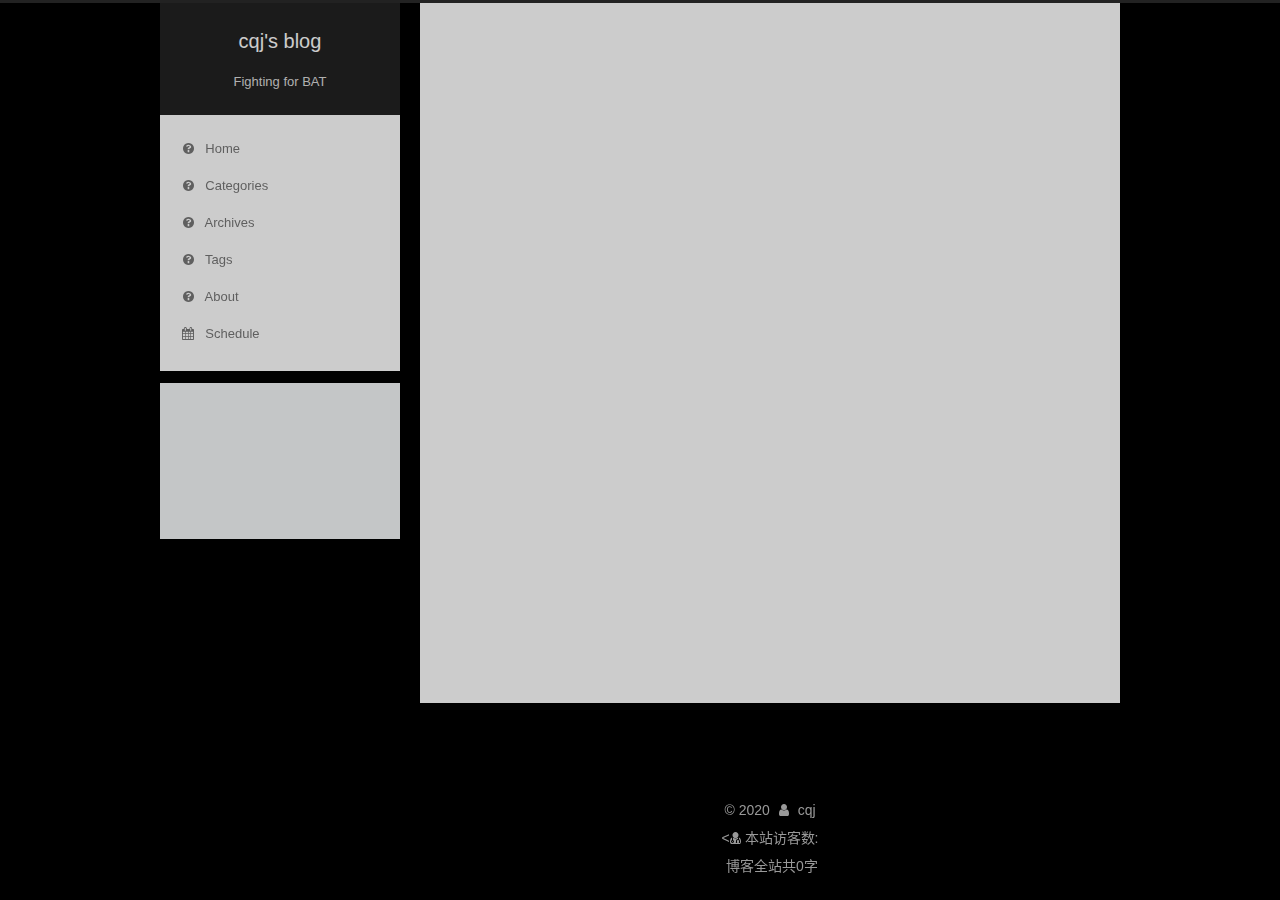
<file: categories/index.html>
<!DOCTYPE html>



  


<html class="theme-next pisces use-motion" lang="zh-CN">


<head>
  <meta charset="UTF-8"/>
<meta http-equiv="X-UA-Compatible" content="IE=edge" />
<meta name="viewport" content="width=device-width, initial-scale=1, maximum-scale=1"/>
<meta name="theme-color" content="#222">









<meta http-equiv="Cache-Control" content="no-transform" />
<meta http-equiv="Cache-Control" content="no-siteapp" />
















  
  
  <link href="/lib/fancybox/source/jquery.fancybox.css?v=2.1.5" rel="stylesheet" type="text/css" />







<link href="/lib/font-awesome/css/font-awesome.min.css?v=4.6.2" rel="stylesheet" type="text/css" />

<link href="/css/main.css?v=5.1.4" rel="stylesheet" type="text/css" />


  <link rel="apple-touch-icon" sizes="180x180" href="/images/apple-touch-icon-next.png?v=5.1.4">


  <link rel="icon" type="image/png" sizes="32x32" href="/images/favicon-32x32-next.png?v=5.1.4">


  <link rel="icon" type="image/png" sizes="16x16" href="/images/favicon-16x16-next.png?v=5.1.4">


  <link rel="mask-icon" href="/images/logo.svg?v=5.1.4" color="#222">





  <meta name="keywords" content="Hexo, NexT" />










<meta name="description" content="我相信努力就会有收获">
<meta property="og:type" content="website">
<meta property="og:title" content="categories">
<meta property="og:url" content="http://yoursite.com/categories/index.html">
<meta property="og:site_name" content="cqj&#39;s blog">
<meta property="og:description" content="我相信努力就会有收获">
<meta property="og:locale" content="zh_CN">
<meta property="article:published_time" content="2020-01-30T11:03:04.000Z">
<meta property="article:modified_time" content="2020-01-30T11:04:04.871Z">
<meta property="article:author" content="cqj">
<meta name="twitter:card" content="summary">



<script type="text/javascript" id="hexo.configurations">
  var NexT = window.NexT || {};
  var CONFIG = {
    root: '/',
    scheme: 'Pisces',
    version: '5.1.4',
    sidebar: {"position":"left","display":"post","offset":12,"b2t":false,"scrollpercent":false,"onmobile":false},
    fancybox: true,
    tabs: true,
    motion: {"enable":true,"async":false,"transition":{"post_block":"fadeIn","post_header":"slideDownIn","post_body":"slideDownIn","coll_header":"slideLeftIn","sidebar":"slideUpIn"}},
    duoshuo: {
      userId: '0',
      author: 'Author'
    },
    algolia: {
      applicationID: '',
      apiKey: '',
      indexName: '',
      hits: {"per_page":10},
      labels: {"input_placeholder":"Search for Posts","hits_empty":"We didn't find any results for the search: ${query}","hits_stats":"${hits} results found in ${time} ms"}
    }
  };
</script>



  <link rel="canonical" href="http://yoursite.com/categories/"/>





  <title>categories | cqj's blog</title>
  








<meta name="generator" content="Hexo 4.2.0"></head>

<body itemscope itemtype="http://schema.org/WebPage" lang="zh-CN">

  
  
    
  

  <div class="container sidebar-position-left page-post-detail">
    <div class="headband"></div>
    


    <header id="header" class="header" itemscope itemtype="http://schema.org/WPHeader">
      <div class="header-inner"><div class="site-brand-wrapper">
  <div class="site-meta ">
    

    <div class="custom-logo-site-title">
      <a href="/"  class="brand" rel="start">
        <span class="logo-line-before"><i></i></span>
        <span class="site-title">cqj's blog</span>
        <span class="logo-line-after"><i></i></span>
      </a>
    </div>
      
        <p class="site-subtitle">Fighting for BAT</p>
      
  </div>

  <div class="site-nav-toggle">
    <button>
      <span class="btn-bar"></span>
      <span class="btn-bar"></span>
      <span class="btn-bar"></span>
    </button>
  </div>
</div>

<nav class="site-nav">
  

  
    <ul id="menu" class="menu">
      
        
        <li class="menu-item menu-item-home">
          <a href="/%20%E9%A6%96%E9%A1%B5" rel="section">
            
              <i class="menu-item-icon fa fa-fw fa-question-circle"></i> <br />
            
            Home
          </a>
        </li>
      
        
        <li class="menu-item menu-item-categories">
          <a href="/categories%20%E5%88%86%E7%B1%BB" rel="section">
            
              <i class="menu-item-icon fa fa-fw fa-question-circle"></i> <br />
            
            Categories
          </a>
        </li>
      
        
        <li class="menu-item menu-item-archives">
          <a href="/archives%20%E5%BD%92%E6%A1%A3" rel="section">
            
              <i class="menu-item-icon fa fa-fw fa-question-circle"></i> <br />
            
            Archives
          </a>
        </li>
      
        
        <li class="menu-item menu-item-tags">
          <a href="/tags%20%E6%A0%87%E7%AD%BE" rel="section">
            
              <i class="menu-item-icon fa fa-fw fa-question-circle"></i> <br />
            
            Tags
          </a>
        </li>
      
        
        <li class="menu-item menu-item-about">
          <a href="/about%20%E5%85%B3%E4%BA%8E" rel="section">
            
              <i class="menu-item-icon fa fa-fw fa-question-circle"></i> <br />
            
            About
          </a>
        </li>
      
        
        <li class="menu-item menu-item-schedule">
          <a href="/schedule/%20" rel="section">
            
              <i class="menu-item-icon fa fa-fw fa-calendar"></i> <br />
            
            Schedule
          </a>
        </li>
      

      
    </ul>
  

  
</nav>



 </div>
    </header>

    <main id="main" class="main">
      <div class="main-inner">
        <div class="content-wrap">
          <div id="content" class="content">
            

  <div id="posts" class="posts-expand">
    
    
    
    <div class="post-block page">
      <header class="post-header">

	<h1 class="post-title" itemprop="name headline">categories</h1>



</header>

      
      
      
      <div class="post-body">
        
        
          <div class="category-all-page">
            <div class="category-all-title">
                No categories
            </div>
            <div class="category-all">
              
            </div>
          </div>
        
      </div>
      
      
      
    </div>
    
    
    
  </div>


          </div>
          


          

        </div>
        
          
  
  <div class="sidebar-toggle">
    <div class="sidebar-toggle-line-wrap">
      <span class="sidebar-toggle-line sidebar-toggle-line-first"></span>
      <span class="sidebar-toggle-line sidebar-toggle-line-middle"></span>
      <span class="sidebar-toggle-line sidebar-toggle-line-last"></span>
    </div>
  </div>

  <aside id="sidebar" class="sidebar">
    
    <div class="sidebar-inner">

      

      

      <section class="site-overview-wrap sidebar-panel sidebar-panel-active">
        <div class="site-overview">
          <div class="site-author motion-element" itemprop="author" itemscope itemtype="http://schema.org/Person">
            
              <p class="site-author-name" itemprop="name">cqj</p>
              <p class="site-description motion-element" itemprop="description">我相信努力就会有收获</p>
          </div>

          <nav class="site-state motion-element">

            
              <div class="site-state-item site-state-posts">
              
                <a href="/archives%20%E5%BD%92%E6%A1%A3">
              
                  <span class="site-state-item-count">4</span>
                  <span class="site-state-item-name">posts</span>
                </a>
              </div>
            

            

            

          </nav>

          

          

          
          

          
          

          

        </div>
      </section>

      

      

    </div>
  </aside>


        
      </div>
    </main>

    <footer id="footer" class="footer">
      <div class="footer-inner">
        <script async src="https://busuanzi.ibruce.info/busuanzi/2.3/busuanzi.pure.mini.js"></script>

<div class="copyright">&copy; <span itemprop="copyrightYear">2020</span>
  <span class="with-love">
    <i class="fa fa-user"></i>
  </span>
  <span class="author" itemprop="copyrightHolder">cqj</span>

  
</br>
<<div class="powered-by">
<i class="fa fa-user-md"></i><span id="busuanzi_container_site_uv">
  本站访客数:<span id="busuanzi_value_site_uv"></span>
</span>
</div>



</br>
<div class="theme-info">
  <div class="powered-by"></div>
  <span class="post-count">博客全站共0字</span>
</div>
        







        
      </div>
    </footer>

    
      <div class="back-to-top">
        <i class="fa fa-arrow-up"></i>
        
      </div>
    

    

  </div>

  

<script type="text/javascript">
  if (Object.prototype.toString.call(window.Promise) !== '[object Function]') {
    window.Promise = null;
  }
</script>









  


  











  
  
    <script type="text/javascript" src="/lib/jquery/index.js?v=2.1.3"></script>
  

  
  
    <script type="text/javascript" src="/lib/fastclick/lib/fastclick.min.js?v=1.0.6"></script>
  

  
  
    <script type="text/javascript" src="/lib/jquery_lazyload/jquery.lazyload.js?v=1.9.7"></script>
  

  
  
    <script type="text/javascript" src="/lib/velocity/velocity.min.js?v=1.2.1"></script>
  

  
  
    <script type="text/javascript" src="/lib/velocity/velocity.ui.min.js?v=1.2.1"></script>
  

  
  
    <script type="text/javascript" src="/lib/fancybox/source/jquery.fancybox.pack.js?v=2.1.5"></script>
  

  
  
    <script type="text/javascript" src="/lib/canvas-nest/canvas-nest.min.js"></script>
  


  


  <script type="text/javascript" src="/js/src/utils.js?v=5.1.4"></script>

  <script type="text/javascript" src="/js/src/motion.js?v=5.1.4"></script>



  
  


  <script type="text/javascript" src="/js/src/affix.js?v=5.1.4"></script>

  <script type="text/javascript" src="/js/src/schemes/pisces.js?v=5.1.4"></script>



  
  <script type="text/javascript" src="/js/src/scrollspy.js?v=5.1.4"></script>
<script type="text/javascript" src="/js/src/post-details.js?v=5.1.4"></script>



  


  <script type="text/javascript" src="/js/src/bootstrap.js?v=5.1.4"></script>



  


  




	





  





  












  





  

  

  

  
  

  

  

  

</body>
</html>
</file>
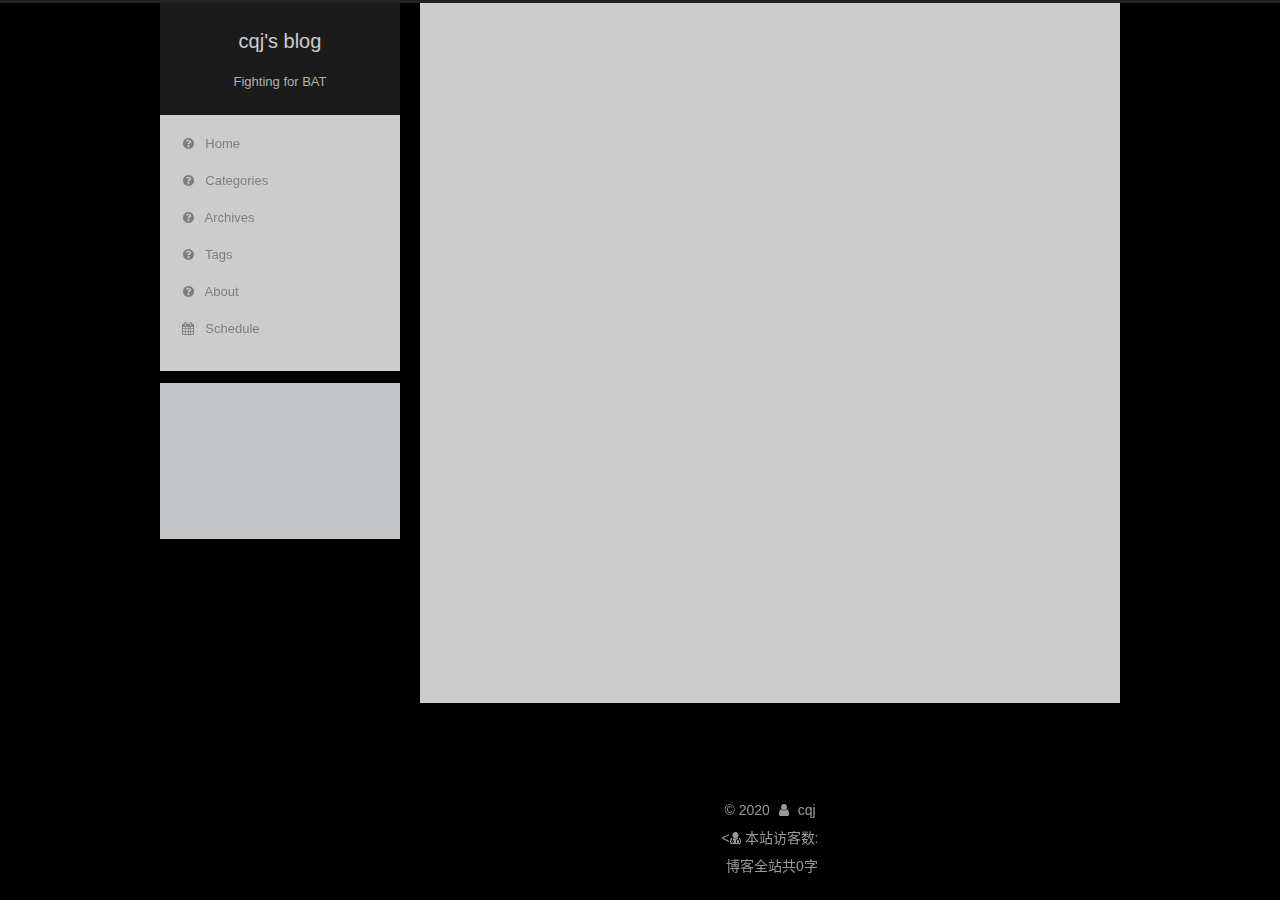
<file: tags/index.html>
<!DOCTYPE html>



  


<html class="theme-next pisces use-motion" lang="zh-CN">


<head>
  <meta charset="UTF-8"/>
<meta http-equiv="X-UA-Compatible" content="IE=edge" />
<meta name="viewport" content="width=device-width, initial-scale=1, maximum-scale=1"/>
<meta name="theme-color" content="#222">









<meta http-equiv="Cache-Control" content="no-transform" />
<meta http-equiv="Cache-Control" content="no-siteapp" />
















  
  
  <link href="/lib/fancybox/source/jquery.fancybox.css?v=2.1.5" rel="stylesheet" type="text/css" />







<link href="/lib/font-awesome/css/font-awesome.min.css?v=4.6.2" rel="stylesheet" type="text/css" />

<link href="/css/main.css?v=5.1.4" rel="stylesheet" type="text/css" />


  <link rel="apple-touch-icon" sizes="180x180" href="/images/apple-touch-icon-next.png?v=5.1.4">


  <link rel="icon" type="image/png" sizes="32x32" href="/images/favicon-32x32-next.png?v=5.1.4">


  <link rel="icon" type="image/png" sizes="16x16" href="/images/favicon-16x16-next.png?v=5.1.4">


  <link rel="mask-icon" href="/images/logo.svg?v=5.1.4" color="#222">





  <meta name="keywords" content="Hexo, NexT" />










<meta name="description" content="我相信努力就会有收获">
<meta property="og:type" content="website">
<meta property="og:title" content="tags">
<meta property="og:url" content="http://yoursite.com/tags/index.html">
<meta property="og:site_name" content="cqj&#39;s blog">
<meta property="og:description" content="我相信努力就会有收获">
<meta property="og:locale" content="zh_CN">
<meta property="article:published_time" content="2020-01-30T11:05:51.000Z">
<meta property="article:modified_time" content="2020-01-30T11:06:31.594Z">
<meta property="article:author" content="cqj">
<meta name="twitter:card" content="summary">



<script type="text/javascript" id="hexo.configurations">
  var NexT = window.NexT || {};
  var CONFIG = {
    root: '/',
    scheme: 'Pisces',
    version: '5.1.4',
    sidebar: {"position":"left","display":"post","offset":12,"b2t":false,"scrollpercent":false,"onmobile":false},
    fancybox: true,
    tabs: true,
    motion: {"enable":true,"async":false,"transition":{"post_block":"fadeIn","post_header":"slideDownIn","post_body":"slideDownIn","coll_header":"slideLeftIn","sidebar":"slideUpIn"}},
    duoshuo: {
      userId: '0',
      author: 'Author'
    },
    algolia: {
      applicationID: '',
      apiKey: '',
      indexName: '',
      hits: {"per_page":10},
      labels: {"input_placeholder":"Search for Posts","hits_empty":"We didn't find any results for the search: ${query}","hits_stats":"${hits} results found in ${time} ms"}
    }
  };
</script>



  <link rel="canonical" href="http://yoursite.com/tags/"/>





  <title>tags | cqj's blog</title>
  








<meta name="generator" content="Hexo 4.2.0"></head>

<body itemscope itemtype="http://schema.org/WebPage" lang="zh-CN">

  
  
    
  

  <div class="container sidebar-position-left page-post-detail">
    <div class="headband"></div>
    


    <header id="header" class="header" itemscope itemtype="http://schema.org/WPHeader">
      <div class="header-inner"><div class="site-brand-wrapper">
  <div class="site-meta ">
    

    <div class="custom-logo-site-title">
      <a href="/"  class="brand" rel="start">
        <span class="logo-line-before"><i></i></span>
        <span class="site-title">cqj's blog</span>
        <span class="logo-line-after"><i></i></span>
      </a>
    </div>
      
        <p class="site-subtitle">Fighting for BAT</p>
      
  </div>

  <div class="site-nav-toggle">
    <button>
      <span class="btn-bar"></span>
      <span class="btn-bar"></span>
      <span class="btn-bar"></span>
    </button>
  </div>
</div>

<nav class="site-nav">
  

  
    <ul id="menu" class="menu">
      
        
        <li class="menu-item menu-item-home">
          <a href="/%20%E9%A6%96%E9%A1%B5" rel="section">
            
              <i class="menu-item-icon fa fa-fw fa-question-circle"></i> <br />
            
            Home
          </a>
        </li>
      
        
        <li class="menu-item menu-item-categories">
          <a href="/categories%20%E5%88%86%E7%B1%BB" rel="section">
            
              <i class="menu-item-icon fa fa-fw fa-question-circle"></i> <br />
            
            Categories
          </a>
        </li>
      
        
        <li class="menu-item menu-item-archives">
          <a href="/archives%20%E5%BD%92%E6%A1%A3" rel="section">
            
              <i class="menu-item-icon fa fa-fw fa-question-circle"></i> <br />
            
            Archives
          </a>
        </li>
      
        
        <li class="menu-item menu-item-tags">
          <a href="/tags%20%E6%A0%87%E7%AD%BE" rel="section">
            
              <i class="menu-item-icon fa fa-fw fa-question-circle"></i> <br />
            
            Tags
          </a>
        </li>
      
        
        <li class="menu-item menu-item-about">
          <a href="/about%20%E5%85%B3%E4%BA%8E" rel="section">
            
              <i class="menu-item-icon fa fa-fw fa-question-circle"></i> <br />
            
            About
          </a>
        </li>
      
        
        <li class="menu-item menu-item-schedule">
          <a href="/schedule/%20" rel="section">
            
              <i class="menu-item-icon fa fa-fw fa-calendar"></i> <br />
            
            Schedule
          </a>
        </li>
      

      
    </ul>
  

  
</nav>



 </div>
    </header>

    <main id="main" class="main">
      <div class="main-inner">
        <div class="content-wrap">
          <div id="content" class="content">
            

  <div id="posts" class="posts-expand">
    
    
    
    <div class="post-block page">
      <header class="post-header">

	<h1 class="post-title" itemprop="name headline">tags</h1>



</header>

      
      
      
      <div class="post-body">
        
        
          <div class="tag-cloud">
            <div class="tag-cloud-title">
                No tags
            </div>
            <div class="tag-cloud-tags">
              
            </div>
          </div>
        
      </div>
      
      
      
    </div>
    
    
    
  </div>


          </div>
          


          

        </div>
        
          
  
  <div class="sidebar-toggle">
    <div class="sidebar-toggle-line-wrap">
      <span class="sidebar-toggle-line sidebar-toggle-line-first"></span>
      <span class="sidebar-toggle-line sidebar-toggle-line-middle"></span>
      <span class="sidebar-toggle-line sidebar-toggle-line-last"></span>
    </div>
  </div>

  <aside id="sidebar" class="sidebar">
    
    <div class="sidebar-inner">

      

      

      <section class="site-overview-wrap sidebar-panel sidebar-panel-active">
        <div class="site-overview">
          <div class="site-author motion-element" itemprop="author" itemscope itemtype="http://schema.org/Person">
            
              <p class="site-author-name" itemprop="name">cqj</p>
              <p class="site-description motion-element" itemprop="description">我相信努力就会有收获</p>
          </div>

          <nav class="site-state motion-element">

            
              <div class="site-state-item site-state-posts">
              
                <a href="/archives%20%E5%BD%92%E6%A1%A3">
              
                  <span class="site-state-item-count">4</span>
                  <span class="site-state-item-name">posts</span>
                </a>
              </div>
            

            

            

          </nav>

          

          

          
          

          
          

          

        </div>
      </section>

      

      

    </div>
  </aside>


        
      </div>
    </main>

    <footer id="footer" class="footer">
      <div class="footer-inner">
        <script async src="https://busuanzi.ibruce.info/busuanzi/2.3/busuanzi.pure.mini.js"></script>

<div class="copyright">&copy; <span itemprop="copyrightYear">2020</span>
  <span class="with-love">
    <i class="fa fa-user"></i>
  </span>
  <span class="author" itemprop="copyrightHolder">cqj</span>

  
</br>
<<div class="powered-by">
<i class="fa fa-user-md"></i><span id="busuanzi_container_site_uv">
  本站访客数:<span id="busuanzi_value_site_uv"></span>
</span>
</div>



</br>
<div class="theme-info">
  <div class="powered-by"></div>
  <span class="post-count">博客全站共0字</span>
</div>
        







        
      </div>
    </footer>

    
      <div class="back-to-top">
        <i class="fa fa-arrow-up"></i>
        
      </div>
    

    

  </div>

  

<script type="text/javascript">
  if (Object.prototype.toString.call(window.Promise) !== '[object Function]') {
    window.Promise = null;
  }
</script>









  


  











  
  
    <script type="text/javascript" src="/lib/jquery/index.js?v=2.1.3"></script>
  

  
  
    <script type="text/javascript" src="/lib/fastclick/lib/fastclick.min.js?v=1.0.6"></script>
  

  
  
    <script type="text/javascript" src="/lib/jquery_lazyload/jquery.lazyload.js?v=1.9.7"></script>
  

  
  
    <script type="text/javascript" src="/lib/velocity/velocity.min.js?v=1.2.1"></script>
  

  
  
    <script type="text/javascript" src="/lib/velocity/velocity.ui.min.js?v=1.2.1"></script>
  

  
  
    <script type="text/javascript" src="/lib/fancybox/source/jquery.fancybox.pack.js?v=2.1.5"></script>
  

  
  
    <script type="text/javascript" src="/lib/canvas-nest/canvas-nest.min.js"></script>
  


  


  <script type="text/javascript" src="/js/src/utils.js?v=5.1.4"></script>

  <script type="text/javascript" src="/js/src/motion.js?v=5.1.4"></script>



  
  


  <script type="text/javascript" src="/js/src/affix.js?v=5.1.4"></script>

  <script type="text/javascript" src="/js/src/schemes/pisces.js?v=5.1.4"></script>



  
  <script type="text/javascript" src="/js/src/scrollspy.js?v=5.1.4"></script>
<script type="text/javascript" src="/js/src/post-details.js?v=5.1.4"></script>



  


  <script type="text/javascript" src="/js/src/bootstrap.js?v=5.1.4"></script>



  


  




	





  





  












  





  

  

  

  
  

  

  

  

</body>
</html>
</file>
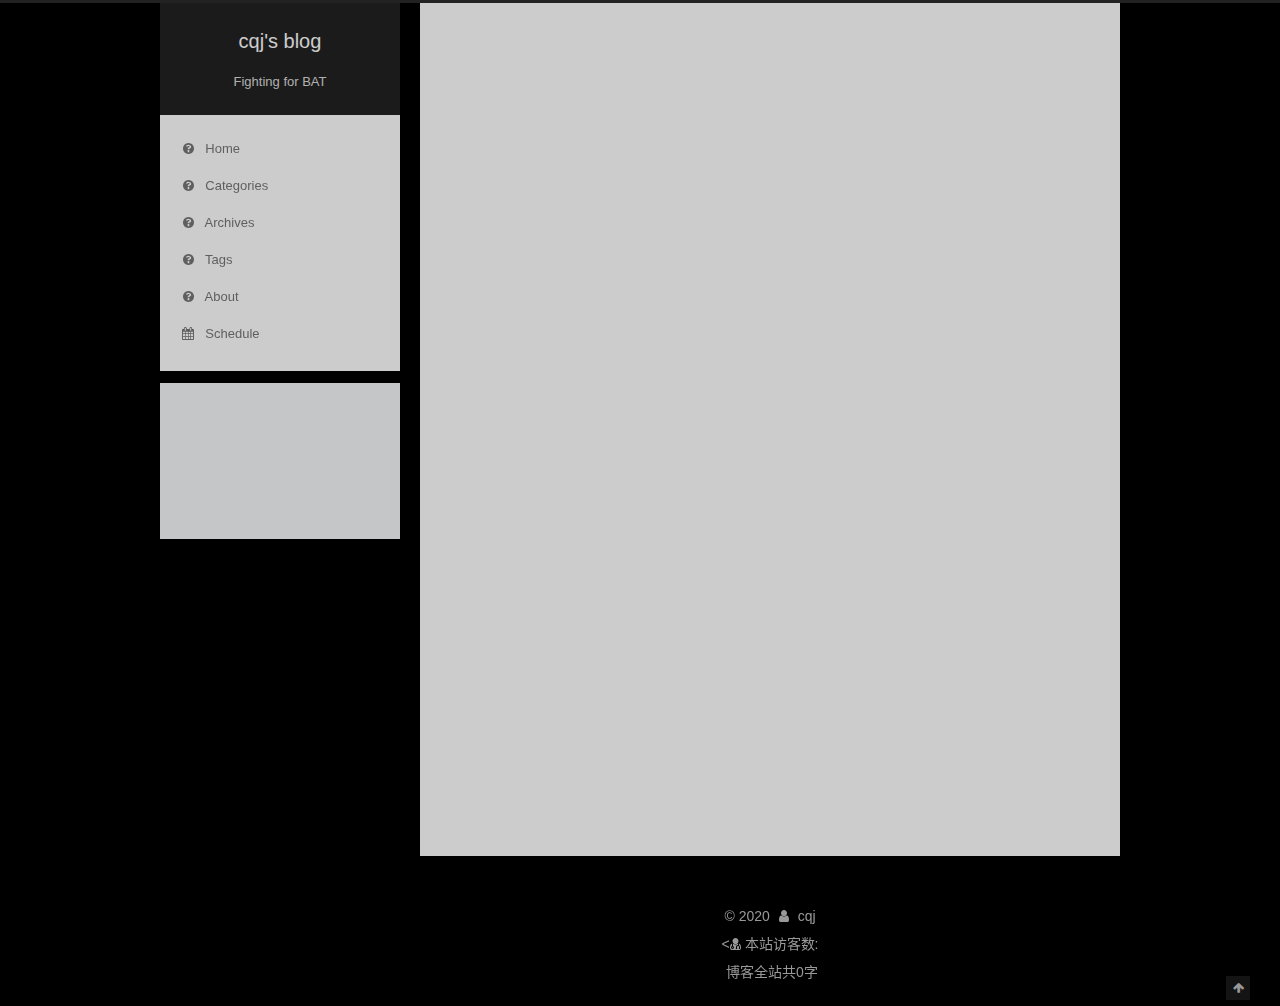
<file: archives/2020/index.html>
<!DOCTYPE html>



  


<html class="theme-next pisces use-motion" lang="zh-CN">


<head>
  <meta charset="UTF-8"/>
<meta http-equiv="X-UA-Compatible" content="IE=edge" />
<meta name="viewport" content="width=device-width, initial-scale=1, maximum-scale=1"/>
<meta name="theme-color" content="#222">









<meta http-equiv="Cache-Control" content="no-transform" />
<meta http-equiv="Cache-Control" content="no-siteapp" />
















  
  
  <link href="/lib/fancybox/source/jquery.fancybox.css?v=2.1.5" rel="stylesheet" type="text/css" />







<link href="/lib/font-awesome/css/font-awesome.min.css?v=4.6.2" rel="stylesheet" type="text/css" />

<link href="/css/main.css?v=5.1.4" rel="stylesheet" type="text/css" />


  <link rel="apple-touch-icon" sizes="180x180" href="/images/apple-touch-icon-next.png?v=5.1.4">


  <link rel="icon" type="image/png" sizes="32x32" href="/images/favicon-32x32-next.png?v=5.1.4">


  <link rel="icon" type="image/png" sizes="16x16" href="/images/favicon-16x16-next.png?v=5.1.4">


  <link rel="mask-icon" href="/images/logo.svg?v=5.1.4" color="#222">





  <meta name="keywords" content="Hexo, NexT" />










<meta name="description" content="我相信努力就会有收获">
<meta property="og:type" content="website">
<meta property="og:title" content="cqj&#39;s blog">
<meta property="og:url" content="http://yoursite.com/archives/2020/index.html">
<meta property="og:site_name" content="cqj&#39;s blog">
<meta property="og:description" content="我相信努力就会有收获">
<meta property="og:locale" content="zh_CN">
<meta property="article:author" content="cqj">
<meta name="twitter:card" content="summary">



<script type="text/javascript" id="hexo.configurations">
  var NexT = window.NexT || {};
  var CONFIG = {
    root: '/',
    scheme: 'Pisces',
    version: '5.1.4',
    sidebar: {"position":"left","display":"post","offset":12,"b2t":false,"scrollpercent":false,"onmobile":false},
    fancybox: true,
    tabs: true,
    motion: {"enable":true,"async":false,"transition":{"post_block":"fadeIn","post_header":"slideDownIn","post_body":"slideDownIn","coll_header":"slideLeftIn","sidebar":"slideUpIn"}},
    duoshuo: {
      userId: '0',
      author: 'Author'
    },
    algolia: {
      applicationID: '',
      apiKey: '',
      indexName: '',
      hits: {"per_page":10},
      labels: {"input_placeholder":"Search for Posts","hits_empty":"We didn't find any results for the search: ${query}","hits_stats":"${hits} results found in ${time} ms"}
    }
  };
</script>



  <link rel="canonical" href="http://yoursite.com/archives/2020/"/>





  <title>Archive | cqj's blog</title>
  








<meta name="generator" content="Hexo 4.2.0"></head>

<body itemscope itemtype="http://schema.org/WebPage" lang="zh-CN">

  
  
    
  

  <div class="container sidebar-position-left page-archive">
    <div class="headband"></div>
    


    <header id="header" class="header" itemscope itemtype="http://schema.org/WPHeader">
      <div class="header-inner"><div class="site-brand-wrapper">
  <div class="site-meta ">
    

    <div class="custom-logo-site-title">
      <a href="/"  class="brand" rel="start">
        <span class="logo-line-before"><i></i></span>
        <span class="site-title">cqj's blog</span>
        <span class="logo-line-after"><i></i></span>
      </a>
    </div>
      
        <p class="site-subtitle">Fighting for BAT</p>
      
  </div>

  <div class="site-nav-toggle">
    <button>
      <span class="btn-bar"></span>
      <span class="btn-bar"></span>
      <span class="btn-bar"></span>
    </button>
  </div>
</div>

<nav class="site-nav">
  

  
    <ul id="menu" class="menu">
      
        
        <li class="menu-item menu-item-home">
          <a href="/%20%E9%A6%96%E9%A1%B5" rel="section">
            
              <i class="menu-item-icon fa fa-fw fa-question-circle"></i> <br />
            
            Home
          </a>
        </li>
      
        
        <li class="menu-item menu-item-categories">
          <a href="/categories%20%E5%88%86%E7%B1%BB" rel="section">
            
              <i class="menu-item-icon fa fa-fw fa-question-circle"></i> <br />
            
            Categories
          </a>
        </li>
      
        
        <li class="menu-item menu-item-archives">
          <a href="/archives%20%E5%BD%92%E6%A1%A3" rel="section">
            
              <i class="menu-item-icon fa fa-fw fa-question-circle"></i> <br />
            
            Archives
          </a>
        </li>
      
        
        <li class="menu-item menu-item-tags">
          <a href="/tags%20%E6%A0%87%E7%AD%BE" rel="section">
            
              <i class="menu-item-icon fa fa-fw fa-question-circle"></i> <br />
            
            Tags
          </a>
        </li>
      
        
        <li class="menu-item menu-item-about">
          <a href="/about%20%E5%85%B3%E4%BA%8E" rel="section">
            
              <i class="menu-item-icon fa fa-fw fa-question-circle"></i> <br />
            
            About
          </a>
        </li>
      
        
        <li class="menu-item menu-item-schedule">
          <a href="/schedule/%20" rel="section">
            
              <i class="menu-item-icon fa fa-fw fa-calendar"></i> <br />
            
            Schedule
          </a>
        </li>
      

      
    </ul>
  

  
</nav>



 </div>
    </header>

    <main id="main" class="main">
      <div class="main-inner">
        <div class="content-wrap">
          <div id="content" class="content">
            

  
  
  
  <div class="post-block archive">
    <div id="posts" class="posts-collapse">
      <span class="archive-move-on"></span>

      <span class="archive-page-counter">
        
        
        
          
        
        Um..! 4 posts in total. Keep on posting.
      </span>

      

        
        
        

        
          
          <div class="collection-title">
            <h1 class="archive-year" id="archive-year-2020">2020</h1>
          </div>
        
        

        

  <article class="post post-type-normal" itemscope itemtype="http://schema.org/Article">
    <header class="post-header">

      <h2 class="post-title">
        
            <a class="post-title-link" href="/2020/01/30/my-six-blog/" itemprop="url">
              
                <span itemprop="name">my six blog</span>
              
            </a>
        
      </h2>

      <div class="post-meta">
        <time class="post-time" itemprop="dateCreated"
              datetime="2020-01-30T20:08:03+08:00"
              content="2020-01-30" >
          01-30
        </time>
      </div>

    </header>
  </article>



      

        
        
        

        
        

        

  <article class="post post-type-normal" itemscope itemtype="http://schema.org/Article">
    <header class="post-header">

      <h2 class="post-title">
        
            <a class="post-title-link" href="/2020/01/30/my-five-blog/" itemprop="url">
              
                <span itemprop="name">my five blog</span>
              
            </a>
        
      </h2>

      <div class="post-meta">
        <time class="post-time" itemprop="dateCreated"
              datetime="2020-01-30T20:07:47+08:00"
              content="2020-01-30" >
          01-30
        </time>
      </div>

    </header>
  </article>



      

        
        
        

        
        

        

  <article class="post post-type-normal" itemscope itemtype="http://schema.org/Article">
    <header class="post-header">

      <h2 class="post-title">
        
            <a class="post-title-link" href="/2020/01/30/my-four-blog/" itemprop="url">
              
                <span itemprop="name">my four blog</span>
              
            </a>
        
      </h2>

      <div class="post-meta">
        <time class="post-time" itemprop="dateCreated"
              datetime="2020-01-30T20:07:26+08:00"
              content="2020-01-30" >
          01-30
        </time>
      </div>

    </header>
  </article>



      

        
        
        

        
        

        

  <article class="post post-type-normal" itemscope itemtype="http://schema.org/Article">
    <header class="post-header">

      <h2 class="post-title">
        
            <a class="post-title-link" href="/2020/01/30/my-third-blog/" itemprop="url">
              
                <span itemprop="name">my third blog</span>
              
            </a>
        
      </h2>

      <div class="post-meta">
        <time class="post-time" itemprop="dateCreated"
              datetime="2020-01-30T18:52:42+08:00"
              content="2020-01-30" >
          01-30
        </time>
      </div>

    </header>
  </article>



      

    </div>
  </div>
  
  
  

  



          </div>
          


          

        </div>
        
          
  
  <div class="sidebar-toggle">
    <div class="sidebar-toggle-line-wrap">
      <span class="sidebar-toggle-line sidebar-toggle-line-first"></span>
      <span class="sidebar-toggle-line sidebar-toggle-line-middle"></span>
      <span class="sidebar-toggle-line sidebar-toggle-line-last"></span>
    </div>
  </div>

  <aside id="sidebar" class="sidebar">
    
    <div class="sidebar-inner">

      

      

      <section class="site-overview-wrap sidebar-panel sidebar-panel-active">
        <div class="site-overview">
          <div class="site-author motion-element" itemprop="author" itemscope itemtype="http://schema.org/Person">
            
              <p class="site-author-name" itemprop="name">cqj</p>
              <p class="site-description motion-element" itemprop="description">我相信努力就会有收获</p>
          </div>

          <nav class="site-state motion-element">

            
              <div class="site-state-item site-state-posts">
              
                <a href="/archives%20%E5%BD%92%E6%A1%A3">
              
                  <span class="site-state-item-count">4</span>
                  <span class="site-state-item-name">posts</span>
                </a>
              </div>
            

            

            

          </nav>

          

          

          
          

          
          

          

        </div>
      </section>

      

      

    </div>
  </aside>


        
      </div>
    </main>

    <footer id="footer" class="footer">
      <div class="footer-inner">
        <script async src="https://busuanzi.ibruce.info/busuanzi/2.3/busuanzi.pure.mini.js"></script>

<div class="copyright">&copy; <span itemprop="copyrightYear">2020</span>
  <span class="with-love">
    <i class="fa fa-user"></i>
  </span>
  <span class="author" itemprop="copyrightHolder">cqj</span>

  
</br>
<<div class="powered-by">
<i class="fa fa-user-md"></i><span id="busuanzi_container_site_uv">
  本站访客数:<span id="busuanzi_value_site_uv"></span>
</span>
</div>



</br>
<div class="theme-info">
  <div class="powered-by"></div>
  <span class="post-count">博客全站共0字</span>
</div>
        







        
      </div>
    </footer>

    
      <div class="back-to-top">
        <i class="fa fa-arrow-up"></i>
        
      </div>
    

    

  </div>

  

<script type="text/javascript">
  if (Object.prototype.toString.call(window.Promise) !== '[object Function]') {
    window.Promise = null;
  }
</script>









  


  











  
  
    <script type="text/javascript" src="/lib/jquery/index.js?v=2.1.3"></script>
  

  
  
    <script type="text/javascript" src="/lib/fastclick/lib/fastclick.min.js?v=1.0.6"></script>
  

  
  
    <script type="text/javascript" src="/lib/jquery_lazyload/jquery.lazyload.js?v=1.9.7"></script>
  

  
  
    <script type="text/javascript" src="/lib/velocity/velocity.min.js?v=1.2.1"></script>
  

  
  
    <script type="text/javascript" src="/lib/velocity/velocity.ui.min.js?v=1.2.1"></script>
  

  
  
    <script type="text/javascript" src="/lib/fancybox/source/jquery.fancybox.pack.js?v=2.1.5"></script>
  

  
  
    <script type="text/javascript" src="/lib/canvas-nest/canvas-nest.min.js"></script>
  


  


  <script type="text/javascript" src="/js/src/utils.js?v=5.1.4"></script>

  <script type="text/javascript" src="/js/src/motion.js?v=5.1.4"></script>



  
  


  <script type="text/javascript" src="/js/src/affix.js?v=5.1.4"></script>

  <script type="text/javascript" src="/js/src/schemes/pisces.js?v=5.1.4"></script>



  

  


  <script type="text/javascript" src="/js/src/bootstrap.js?v=5.1.4"></script>



  


  




	





  





  












  





  

  

  

  
  

  

  

  

</body>
</html>
</file>
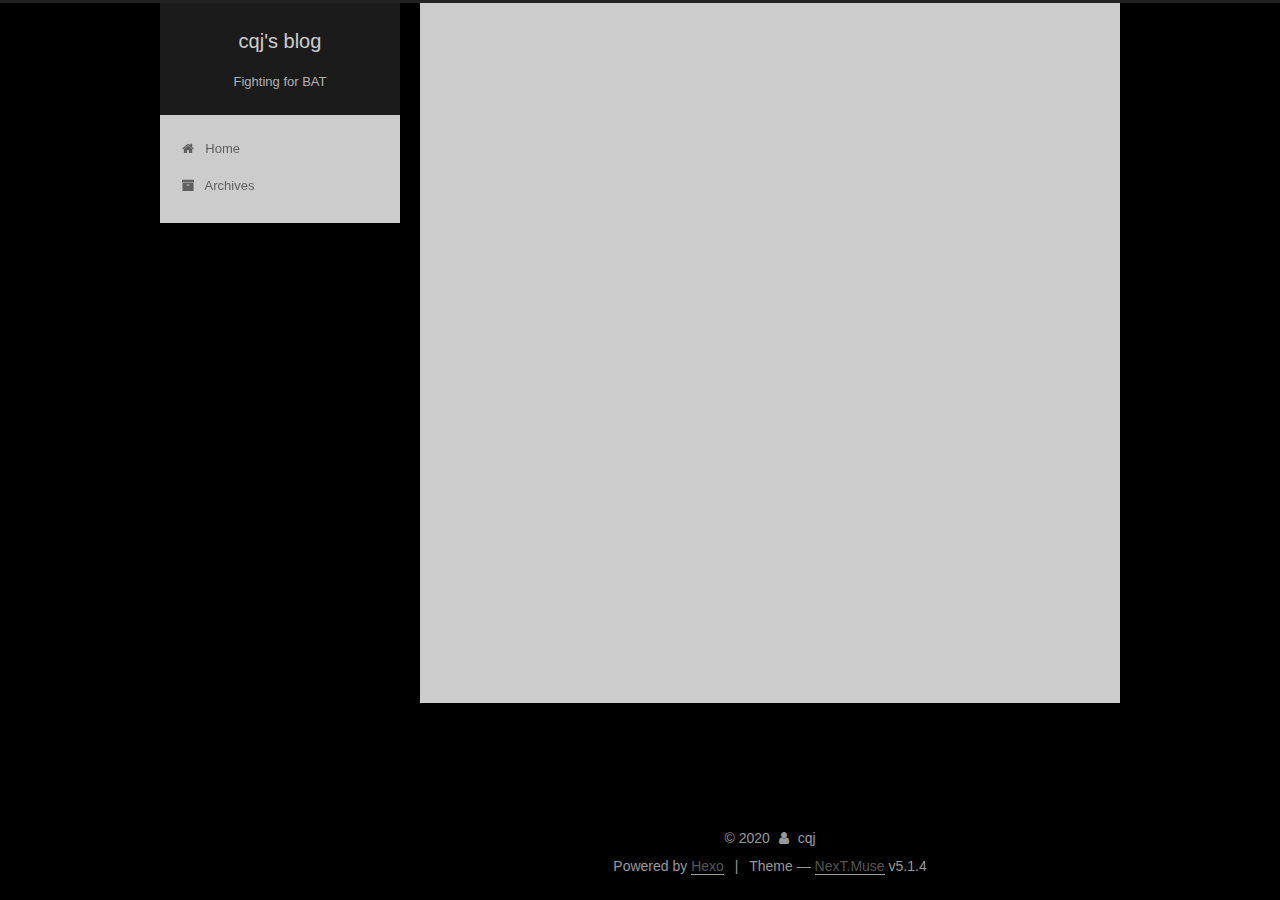
<file: archives/2020/01/index.html>
<!DOCTYPE html>



  


<html class="theme-next muse use-motion" lang="zh-CN">
<head>
  <meta charset="UTF-8"/>
<meta http-equiv="X-UA-Compatible" content="IE=edge" />
<meta name="viewport" content="width=device-width, initial-scale=1, maximum-scale=1"/>
<meta name="theme-color" content="#222">









<meta http-equiv="Cache-Control" content="no-transform" />
<meta http-equiv="Cache-Control" content="no-siteapp" />
















  
  
  <link href="/lib/fancybox/source/jquery.fancybox.css?v=2.1.5" rel="stylesheet" type="text/css" />







<link href="/lib/font-awesome/css/font-awesome.min.css?v=4.6.2" rel="stylesheet" type="text/css" />

<link href="/css/main.css?v=5.1.4" rel="stylesheet" type="text/css" />


  <link rel="apple-touch-icon" sizes="180x180" href="/images/apple-touch-icon-next.png?v=5.1.4">


  <link rel="icon" type="image/png" sizes="32x32" href="/images/favicon-32x32-next.png?v=5.1.4">


  <link rel="icon" type="image/png" sizes="16x16" href="/images/favicon-16x16-next.png?v=5.1.4">


  <link rel="mask-icon" href="/images/logo.svg?v=5.1.4" color="#222">





  <meta name="keywords" content="Hexo, NexT" />










<meta name="description" content="我相信努力就会有收获">
<meta property="og:type" content="website">
<meta property="og:title" content="cqj&#39;s blog">
<meta property="og:url" content="http://yoursite.com/archives/2020/01/index.html">
<meta property="og:site_name" content="cqj&#39;s blog">
<meta property="og:description" content="我相信努力就会有收获">
<meta property="og:locale" content="zh_CN">
<meta property="article:author" content="cqj">
<meta name="twitter:card" content="summary">



<script type="text/javascript" id="hexo.configurations">
  var NexT = window.NexT || {};
  var CONFIG = {
    root: '/',
    scheme: 'Muse',
    version: '5.1.4',
    sidebar: {"position":"left","display":"post","offset":12,"b2t":false,"scrollpercent":false,"onmobile":false},
    fancybox: true,
    tabs: true,
    motion: {"enable":true,"async":false,"transition":{"post_block":"fadeIn","post_header":"slideDownIn","post_body":"slideDownIn","coll_header":"slideLeftIn","sidebar":"slideUpIn"}},
    duoshuo: {
      userId: '0',
      author: 'Author'
    },
    algolia: {
      applicationID: '',
      apiKey: '',
      indexName: '',
      hits: {"per_page":10},
      labels: {"input_placeholder":"Search for Posts","hits_empty":"We didn't find any results for the search: ${query}","hits_stats":"${hits} results found in ${time} ms"}
    }
  };
</script>



  <link rel="canonical" href="http://yoursite.com/archives/2020/01/"/>





  <title>Archive | cqj's blog</title>
  








<meta name="generator" content="Hexo 4.2.0"></head>

<body itemscope itemtype="http://schema.org/WebPage" lang="zh-CN">

  
  
    
  

  <div class="container sidebar-position-left page-archive">
    <div class="headband"></div>

    <header id="header" class="header" itemscope itemtype="http://schema.org/WPHeader">
      <div class="header-inner"><div class="site-brand-wrapper">
  <div class="site-meta ">
    

    <div class="custom-logo-site-title">
      <a href="/"  class="brand" rel="start">
        <span class="logo-line-before"><i></i></span>
        <span class="site-title">cqj's blog</span>
        <span class="logo-line-after"><i></i></span>
      </a>
    </div>
      
        <p class="site-subtitle">Fighting for BAT</p>
      
  </div>

  <div class="site-nav-toggle">
    <button>
      <span class="btn-bar"></span>
      <span class="btn-bar"></span>
      <span class="btn-bar"></span>
    </button>
  </div>
</div>

<nav class="site-nav">
  

  
    <ul id="menu" class="menu">
      
        
        <li class="menu-item menu-item-home">
          <a href="/%20" rel="section">
            
              <i class="menu-item-icon fa fa-fw fa-home"></i> <br />
            
            Home
          </a>
        </li>
      
        
        <li class="menu-item menu-item-archives">
          <a href="/archives/%20" rel="section">
            
              <i class="menu-item-icon fa fa-fw fa-archive"></i> <br />
            
            Archives
          </a>
        </li>
      

      
    </ul>
  

  
</nav>



 </div>
    </header>

    <main id="main" class="main">
      <div class="main-inner">
        <div class="content-wrap">
          <div id="content" class="content">
            

  
  
  
  <div class="post-block archive">
    <div id="posts" class="posts-collapse">
      <span class="archive-move-on"></span>

      <span class="archive-page-counter">
        
        
        
          
        
        Um..! 1 post. Keep on posting.
      </span>

      

        
        
        

        
          
          <div class="collection-title">
            <h1 class="archive-year" id="archive-year-2020">2020</h1>
          </div>
        
        

        

  <article class="post post-type-normal" itemscope itemtype="http://schema.org/Article">
    <header class="post-header">

      <h2 class="post-title">
        
            <a class="post-title-link" href="/2020/01/28/hello-world/" itemprop="url">
              
                <span itemprop="name">Hello World</span>
              
            </a>
        
      </h2>

      <div class="post-meta">
        <time class="post-time" itemprop="dateCreated"
              datetime="2020-01-28T19:48:53+08:00"
              content="2020-01-28" >
          01-28
        </time>
      </div>

    </header>
  </article>



      

    </div>
  </div>
  
  
  

  



          </div>
          


          

        </div>
        
          
  
  <div class="sidebar-toggle">
    <div class="sidebar-toggle-line-wrap">
      <span class="sidebar-toggle-line sidebar-toggle-line-first"></span>
      <span class="sidebar-toggle-line sidebar-toggle-line-middle"></span>
      <span class="sidebar-toggle-line sidebar-toggle-line-last"></span>
    </div>
  </div>

  <aside id="sidebar" class="sidebar">
    
    <div class="sidebar-inner">

      

      

      <section class="site-overview-wrap sidebar-panel sidebar-panel-active">
        <div class="site-overview">
          <div class="site-author motion-element" itemprop="author" itemscope itemtype="http://schema.org/Person">
            
              <p class="site-author-name" itemprop="name">cqj</p>
              <p class="site-description motion-element" itemprop="description">我相信努力就会有收获</p>
          </div>

          <nav class="site-state motion-element">

            
              <div class="site-state-item site-state-posts">
              
                <a href="/archives/%20%7C%7C%20archive">
              
                  <span class="site-state-item-count">1</span>
                  <span class="site-state-item-name">posts</span>
                </a>
              </div>
            

            

            

          </nav>

          

          

          
          

          
          

          

        </div>
      </section>

      

      

    </div>
  </aside>


        
      </div>
    </main>

    <footer id="footer" class="footer">
      <div class="footer-inner">
        <div class="copyright">&copy; <span itemprop="copyrightYear">2020</span>
  <span class="with-love">
    <i class="fa fa-user"></i>
  </span>
  <span class="author" itemprop="copyrightHolder">cqj</span>

  
</div>


  <div class="powered-by">Powered by <a class="theme-link" target="_blank" href="https://hexo.io">Hexo</a></div>



  <span class="post-meta-divider">|</span>



  <div class="theme-info">Theme &mdash; <a class="theme-link" target="_blank" href="https://github.com/iissnan/hexo-theme-next">NexT.Muse</a> v5.1.4</div>




        







        
      </div>
    </footer>

    
      <div class="back-to-top">
        <i class="fa fa-arrow-up"></i>
        
      </div>
    

    

  </div>

  

<script type="text/javascript">
  if (Object.prototype.toString.call(window.Promise) !== '[object Function]') {
    window.Promise = null;
  }
</script>









  












  
  
    <script type="text/javascript" src="/lib/jquery/index.js?v=2.1.3"></script>
  

  
  
    <script type="text/javascript" src="/lib/fastclick/lib/fastclick.min.js?v=1.0.6"></script>
  

  
  
    <script type="text/javascript" src="/lib/jquery_lazyload/jquery.lazyload.js?v=1.9.7"></script>
  

  
  
    <script type="text/javascript" src="/lib/velocity/velocity.min.js?v=1.2.1"></script>
  

  
  
    <script type="text/javascript" src="/lib/velocity/velocity.ui.min.js?v=1.2.1"></script>
  

  
  
    <script type="text/javascript" src="/lib/fancybox/source/jquery.fancybox.pack.js?v=2.1.5"></script>
  


  


  <script type="text/javascript" src="/js/src/utils.js?v=5.1.4"></script>

  <script type="text/javascript" src="/js/src/motion.js?v=5.1.4"></script>



  
  

  

  


  <script type="text/javascript" src="/js/src/bootstrap.js?v=5.1.4"></script>



  


  




	





  





  












  





  

  

  

  
  

  

  

  

</body>
</html>
</file>
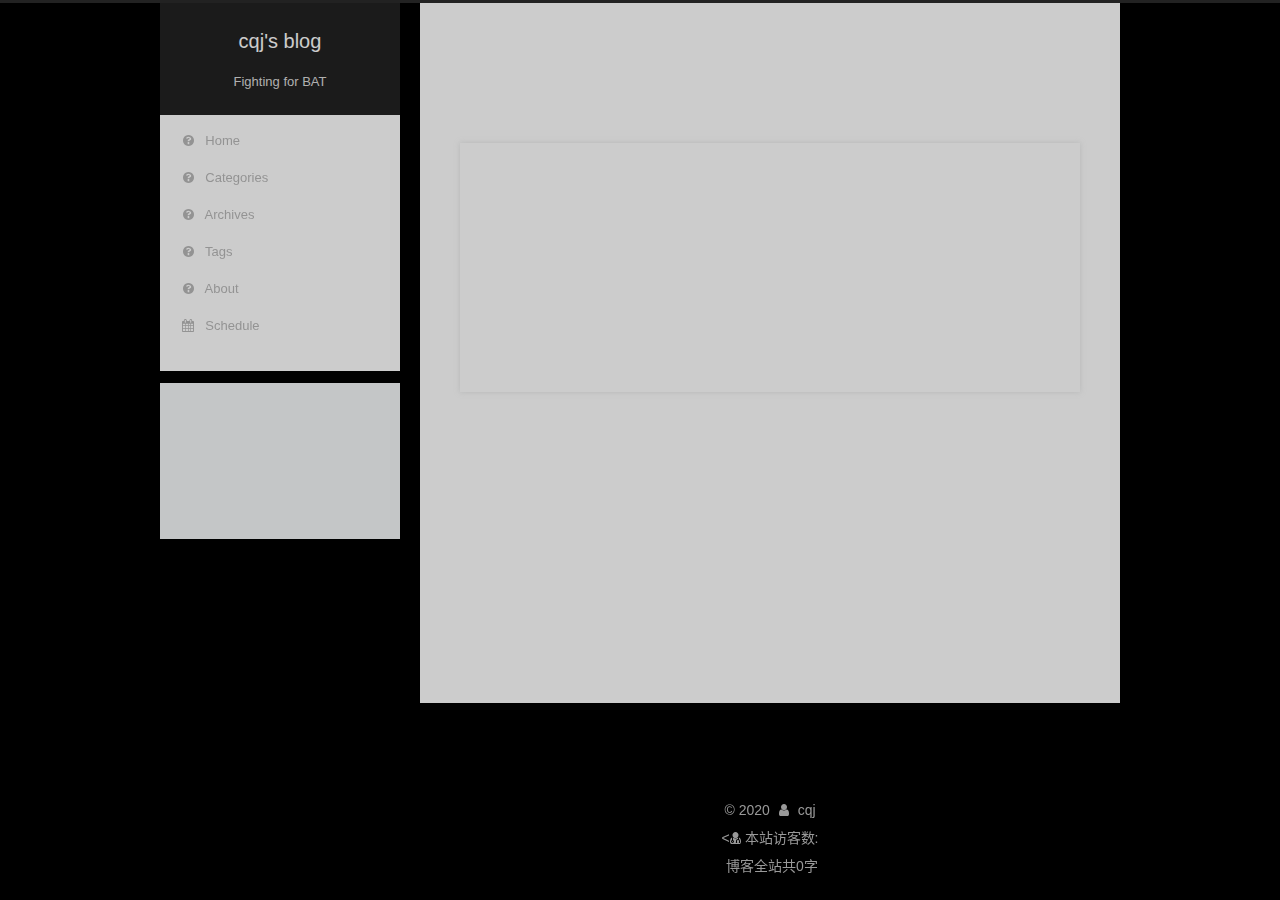
<file: 2020/01/30/my-five-blog/index.html>
<!DOCTYPE html>



  


<html class="theme-next pisces use-motion" lang="zh-CN">


<head>
  <meta charset="UTF-8"/>
<meta http-equiv="X-UA-Compatible" content="IE=edge" />
<meta name="viewport" content="width=device-width, initial-scale=1, maximum-scale=1"/>
<meta name="theme-color" content="#222">









<meta http-equiv="Cache-Control" content="no-transform" />
<meta http-equiv="Cache-Control" content="no-siteapp" />
















  
  
  <link href="/lib/fancybox/source/jquery.fancybox.css?v=2.1.5" rel="stylesheet" type="text/css" />







<link href="/lib/font-awesome/css/font-awesome.min.css?v=4.6.2" rel="stylesheet" type="text/css" />

<link href="/css/main.css?v=5.1.4" rel="stylesheet" type="text/css" />


  <link rel="apple-touch-icon" sizes="180x180" href="/images/apple-touch-icon-next.png?v=5.1.4">


  <link rel="icon" type="image/png" sizes="32x32" href="/images/favicon-32x32-next.png?v=5.1.4">


  <link rel="icon" type="image/png" sizes="16x16" href="/images/favicon-16x16-next.png?v=5.1.4">


  <link rel="mask-icon" href="/images/logo.svg?v=5.1.4" color="#222">





  <meta name="keywords" content="Hexo, NexT" />










<meta name="description" content="我相信努力就会有收获">
<meta property="og:type" content="article">
<meta property="og:title" content="my five blog">
<meta property="og:url" content="http://yoursite.com/2020/01/30/my-five-blog/index.html">
<meta property="og:site_name" content="cqj&#39;s blog">
<meta property="og:description" content="我相信努力就会有收获">
<meta property="og:locale" content="zh_CN">
<meta property="article:published_time" content="2020-01-30T12:07:47.000Z">
<meta property="article:modified_time" content="2020-01-30T12:07:47.125Z">
<meta property="article:author" content="cqj">
<meta name="twitter:card" content="summary">



<script type="text/javascript" id="hexo.configurations">
  var NexT = window.NexT || {};
  var CONFIG = {
    root: '/',
    scheme: 'Pisces',
    version: '5.1.4',
    sidebar: {"position":"left","display":"post","offset":12,"b2t":false,"scrollpercent":false,"onmobile":false},
    fancybox: true,
    tabs: true,
    motion: {"enable":true,"async":false,"transition":{"post_block":"fadeIn","post_header":"slideDownIn","post_body":"slideDownIn","coll_header":"slideLeftIn","sidebar":"slideUpIn"}},
    duoshuo: {
      userId: '0',
      author: 'Author'
    },
    algolia: {
      applicationID: '',
      apiKey: '',
      indexName: '',
      hits: {"per_page":10},
      labels: {"input_placeholder":"Search for Posts","hits_empty":"We didn't find any results for the search: ${query}","hits_stats":"${hits} results found in ${time} ms"}
    }
  };
</script>



  <link rel="canonical" href="http://yoursite.com/2020/01/30/my-five-blog/"/>





  <title>my five blog | cqj's blog</title>
  








<meta name="generator" content="Hexo 4.2.0"></head>

<body itemscope itemtype="http://schema.org/WebPage" lang="zh-CN">

  
  
    
  

  <div class="container sidebar-position-left page-post-detail">
    <div class="headband"></div>
    


    <header id="header" class="header" itemscope itemtype="http://schema.org/WPHeader">
      <div class="header-inner"><div class="site-brand-wrapper">
  <div class="site-meta ">
    

    <div class="custom-logo-site-title">
      <a href="/"  class="brand" rel="start">
        <span class="logo-line-before"><i></i></span>
        <span class="site-title">cqj's blog</span>
        <span class="logo-line-after"><i></i></span>
      </a>
    </div>
      
        <p class="site-subtitle">Fighting for BAT</p>
      
  </div>

  <div class="site-nav-toggle">
    <button>
      <span class="btn-bar"></span>
      <span class="btn-bar"></span>
      <span class="btn-bar"></span>
    </button>
  </div>
</div>

<nav class="site-nav">
  

  
    <ul id="menu" class="menu">
      
        
        <li class="menu-item menu-item-home">
          <a href="/%20%E9%A6%96%E9%A1%B5" rel="section">
            
              <i class="menu-item-icon fa fa-fw fa-question-circle"></i> <br />
            
            Home
          </a>
        </li>
      
        
        <li class="menu-item menu-item-categories">
          <a href="/categories%20%E5%88%86%E7%B1%BB" rel="section">
            
              <i class="menu-item-icon fa fa-fw fa-question-circle"></i> <br />
            
            Categories
          </a>
        </li>
      
        
        <li class="menu-item menu-item-archives">
          <a href="/archives%20%E5%BD%92%E6%A1%A3" rel="section">
            
              <i class="menu-item-icon fa fa-fw fa-question-circle"></i> <br />
            
            Archives
          </a>
        </li>
      
        
        <li class="menu-item menu-item-tags">
          <a href="/tags%20%E6%A0%87%E7%AD%BE" rel="section">
            
              <i class="menu-item-icon fa fa-fw fa-question-circle"></i> <br />
            
            Tags
          </a>
        </li>
      
        
        <li class="menu-item menu-item-about">
          <a href="/about%20%E5%85%B3%E4%BA%8E" rel="section">
            
              <i class="menu-item-icon fa fa-fw fa-question-circle"></i> <br />
            
            About
          </a>
        </li>
      
        
        <li class="menu-item menu-item-schedule">
          <a href="/schedule/%20" rel="section">
            
              <i class="menu-item-icon fa fa-fw fa-calendar"></i> <br />
            
            Schedule
          </a>
        </li>
      

      
    </ul>
  

  
</nav>



 </div>
    </header>

    <main id="main" class="main">
      <div class="main-inner">
        <div class="content-wrap">
          <div id="content" class="content">
            

  <div id="posts" class="posts-expand">
    

  

  
  
  

  <article class="post post-type-normal" itemscope itemtype="http://schema.org/Article">
  
  
  
  <div class="post-block">
    <link itemprop="mainEntityOfPage" href="http://yoursite.com/2020/01/30/my-five-blog/">

    <span hidden itemprop="author" itemscope itemtype="http://schema.org/Person">
      <meta itemprop="name" content="cqj">
      <meta itemprop="description" content="">
      <meta itemprop="image" content="/images/avatar.gif">
    </span>

    <span hidden itemprop="publisher" itemscope itemtype="http://schema.org/Organization">
      <meta itemprop="name" content="cqj's blog">
    </span>

    
      <header class="post-header">

        
        
          <h1 class="post-title" itemprop="name headline">my five blog</h1>
        

        <div class="post-meta">
          <span class="post-time">
            
              <span class="post-meta-item-icon">
                <i class="fa fa-calendar-o"></i>
              </span>
              
                <span class="post-meta-item-text">Posted on</span>
              
              <time title="Post created" itemprop="dateCreated datePublished" datetime="2020-01-30T20:07:47+08:00">
                2020-01-30
              </time>
            

            

            
          </span>

          

          
            
          

          
          

          

          

          

        </div>
      </header>
    

    
    
    
    <div class="post-body" itemprop="articleBody">

      
      

      
        
      
    </div>
    
    
    

    

    

    

<div>
  
    <div>
    
        <div style="text-align:center;color: #ccc;font-size:14px;">-------------本文结束<i class="fa fa-paw"></i>感谢您的阅读-------------</div>
    
</div>
  
</div>
    

    <footer class="post-footer">
      

      
      
      

      
        <div class="post-nav">
          <div class="post-nav-next post-nav-item">
            
              <a href="/2020/01/30/my-four-blog/" rel="next" title="my four blog">
                <i class="fa fa-chevron-left"></i> my four blog
              </a>
            
          </div>

          <span class="post-nav-divider"></span>

          <div class="post-nav-prev post-nav-item">
            
              <a href="/2020/01/30/my-six-blog/" rel="prev" title="my six blog">
                my six blog <i class="fa fa-chevron-right"></i>
              </a>
            
          </div>
        </div>
      

      
      
    </footer>
  </div>
  
  
  
  </article>



    <div class="post-spread">
      
    </div>
  </div>


          </div>
          


          

  



        </div>
        
          
  
  <div class="sidebar-toggle">
    <div class="sidebar-toggle-line-wrap">
      <span class="sidebar-toggle-line sidebar-toggle-line-first"></span>
      <span class="sidebar-toggle-line sidebar-toggle-line-middle"></span>
      <span class="sidebar-toggle-line sidebar-toggle-line-last"></span>
    </div>
  </div>

  <aside id="sidebar" class="sidebar">
    
    <div class="sidebar-inner">

      

      

      <section class="site-overview-wrap sidebar-panel sidebar-panel-active">
        <div class="site-overview">
          <div class="site-author motion-element" itemprop="author" itemscope itemtype="http://schema.org/Person">
            
              <p class="site-author-name" itemprop="name">cqj</p>
              <p class="site-description motion-element" itemprop="description">我相信努力就会有收获</p>
          </div>

          <nav class="site-state motion-element">

            
              <div class="site-state-item site-state-posts">
              
                <a href="/archives%20%E5%BD%92%E6%A1%A3">
              
                  <span class="site-state-item-count">4</span>
                  <span class="site-state-item-name">posts</span>
                </a>
              </div>
            

            

            

          </nav>

          

          

          
          

          
          

          

        </div>
      </section>

      

      

    </div>
  </aside>


        
      </div>
    </main>

    <footer id="footer" class="footer">
      <div class="footer-inner">
        <script async src="https://busuanzi.ibruce.info/busuanzi/2.3/busuanzi.pure.mini.js"></script>

<div class="copyright">&copy; <span itemprop="copyrightYear">2020</span>
  <span class="with-love">
    <i class="fa fa-user"></i>
  </span>
  <span class="author" itemprop="copyrightHolder">cqj</span>

  
</br>
<<div class="powered-by">
<i class="fa fa-user-md"></i><span id="busuanzi_container_site_uv">
  本站访客数:<span id="busuanzi_value_site_uv"></span>
</span>
</div>



</br>
<div class="theme-info">
  <div class="powered-by"></div>
  <span class="post-count">博客全站共0字</span>
</div>
        







        
      </div>
    </footer>

    
      <div class="back-to-top">
        <i class="fa fa-arrow-up"></i>
        
      </div>
    

    

  </div>

  

<script type="text/javascript">
  if (Object.prototype.toString.call(window.Promise) !== '[object Function]') {
    window.Promise = null;
  }
</script>









  


  











  
  
    <script type="text/javascript" src="/lib/jquery/index.js?v=2.1.3"></script>
  

  
  
    <script type="text/javascript" src="/lib/fastclick/lib/fastclick.min.js?v=1.0.6"></script>
  

  
  
    <script type="text/javascript" src="/lib/jquery_lazyload/jquery.lazyload.js?v=1.9.7"></script>
  

  
  
    <script type="text/javascript" src="/lib/velocity/velocity.min.js?v=1.2.1"></script>
  

  
  
    <script type="text/javascript" src="/lib/velocity/velocity.ui.min.js?v=1.2.1"></script>
  

  
  
    <script type="text/javascript" src="/lib/fancybox/source/jquery.fancybox.pack.js?v=2.1.5"></script>
  

  
  
    <script type="text/javascript" src="/lib/canvas-nest/canvas-nest.min.js"></script>
  


  


  <script type="text/javascript" src="/js/src/utils.js?v=5.1.4"></script>

  <script type="text/javascript" src="/js/src/motion.js?v=5.1.4"></script>



  
  


  <script type="text/javascript" src="/js/src/affix.js?v=5.1.4"></script>

  <script type="text/javascript" src="/js/src/schemes/pisces.js?v=5.1.4"></script>



  
  <script type="text/javascript" src="/js/src/scrollspy.js?v=5.1.4"></script>
<script type="text/javascript" src="/js/src/post-details.js?v=5.1.4"></script>



  


  <script type="text/javascript" src="/js/src/bootstrap.js?v=5.1.4"></script>



  


  




	





  





  












  





  

  

  

  
  

  

  

  

</body>
</html>
</file>
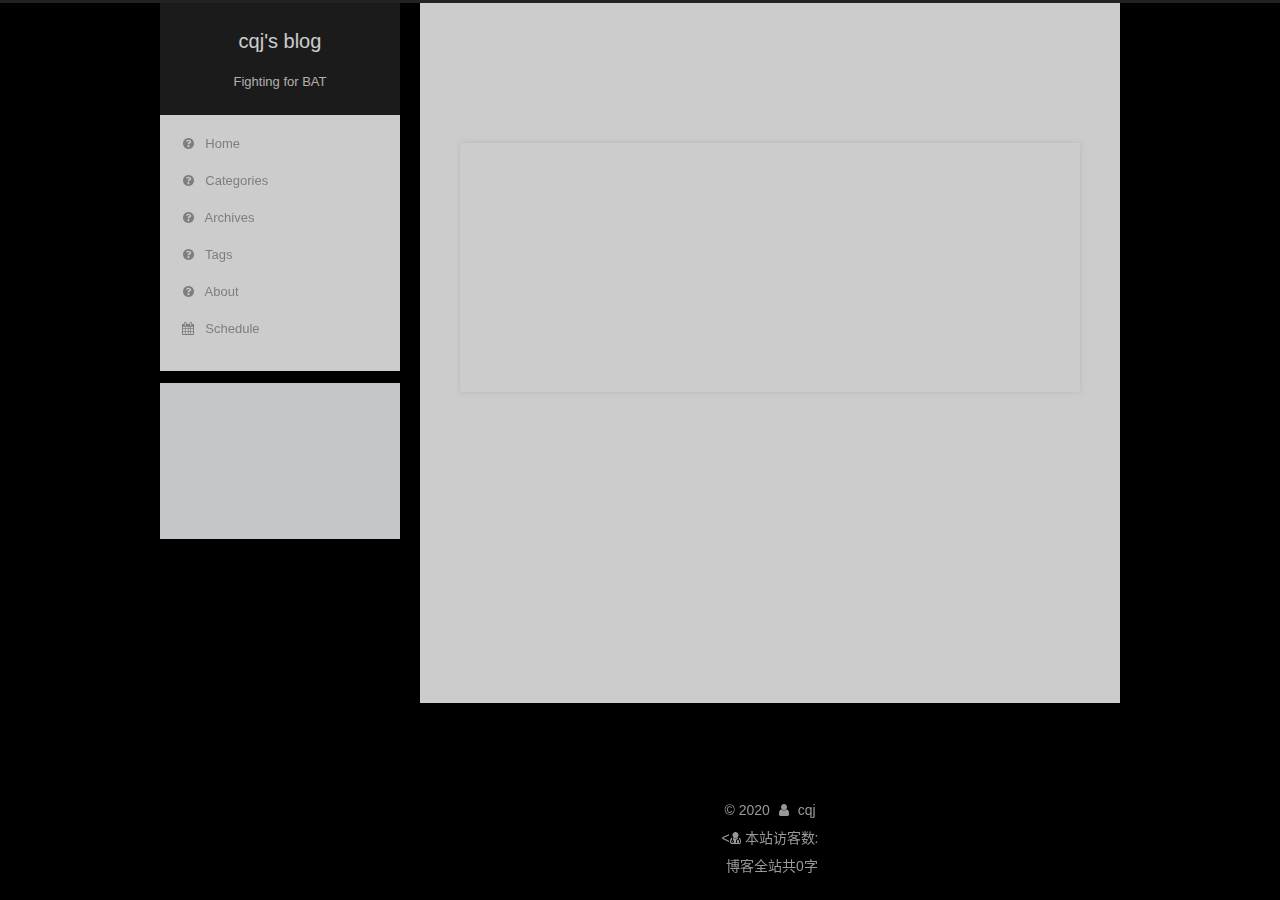
<file: 2020/01/30/my-four-blog/index.html>
<!DOCTYPE html>



  


<html class="theme-next pisces use-motion" lang="zh-CN">


<head>
  <meta charset="UTF-8"/>
<meta http-equiv="X-UA-Compatible" content="IE=edge" />
<meta name="viewport" content="width=device-width, initial-scale=1, maximum-scale=1"/>
<meta name="theme-color" content="#222">









<meta http-equiv="Cache-Control" content="no-transform" />
<meta http-equiv="Cache-Control" content="no-siteapp" />
















  
  
  <link href="/lib/fancybox/source/jquery.fancybox.css?v=2.1.5" rel="stylesheet" type="text/css" />







<link href="/lib/font-awesome/css/font-awesome.min.css?v=4.6.2" rel="stylesheet" type="text/css" />

<link href="/css/main.css?v=5.1.4" rel="stylesheet" type="text/css" />


  <link rel="apple-touch-icon" sizes="180x180" href="/images/apple-touch-icon-next.png?v=5.1.4">


  <link rel="icon" type="image/png" sizes="32x32" href="/images/favicon-32x32-next.png?v=5.1.4">


  <link rel="icon" type="image/png" sizes="16x16" href="/images/favicon-16x16-next.png?v=5.1.4">


  <link rel="mask-icon" href="/images/logo.svg?v=5.1.4" color="#222">





  <meta name="keywords" content="Hexo, NexT" />










<meta name="description" content="我相信努力就会有收获">
<meta property="og:type" content="article">
<meta property="og:title" content="my four blog">
<meta property="og:url" content="http://yoursite.com/2020/01/30/my-four-blog/index.html">
<meta property="og:site_name" content="cqj&#39;s blog">
<meta property="og:description" content="我相信努力就会有收获">
<meta property="og:locale" content="zh_CN">
<meta property="article:published_time" content="2020-01-30T12:07:26.000Z">
<meta property="article:modified_time" content="2020-01-30T12:07:26.521Z">
<meta property="article:author" content="cqj">
<meta name="twitter:card" content="summary">



<script type="text/javascript" id="hexo.configurations">
  var NexT = window.NexT || {};
  var CONFIG = {
    root: '/',
    scheme: 'Pisces',
    version: '5.1.4',
    sidebar: {"position":"left","display":"post","offset":12,"b2t":false,"scrollpercent":false,"onmobile":false},
    fancybox: true,
    tabs: true,
    motion: {"enable":true,"async":false,"transition":{"post_block":"fadeIn","post_header":"slideDownIn","post_body":"slideDownIn","coll_header":"slideLeftIn","sidebar":"slideUpIn"}},
    duoshuo: {
      userId: '0',
      author: 'Author'
    },
    algolia: {
      applicationID: '',
      apiKey: '',
      indexName: '',
      hits: {"per_page":10},
      labels: {"input_placeholder":"Search for Posts","hits_empty":"We didn't find any results for the search: ${query}","hits_stats":"${hits} results found in ${time} ms"}
    }
  };
</script>



  <link rel="canonical" href="http://yoursite.com/2020/01/30/my-four-blog/"/>





  <title>my four blog | cqj's blog</title>
  








<meta name="generator" content="Hexo 4.2.0"></head>

<body itemscope itemtype="http://schema.org/WebPage" lang="zh-CN">

  
  
    
  

  <div class="container sidebar-position-left page-post-detail">
    <div class="headband"></div>
    


    <header id="header" class="header" itemscope itemtype="http://schema.org/WPHeader">
      <div class="header-inner"><div class="site-brand-wrapper">
  <div class="site-meta ">
    

    <div class="custom-logo-site-title">
      <a href="/"  class="brand" rel="start">
        <span class="logo-line-before"><i></i></span>
        <span class="site-title">cqj's blog</span>
        <span class="logo-line-after"><i></i></span>
      </a>
    </div>
      
        <p class="site-subtitle">Fighting for BAT</p>
      
  </div>

  <div class="site-nav-toggle">
    <button>
      <span class="btn-bar"></span>
      <span class="btn-bar"></span>
      <span class="btn-bar"></span>
    </button>
  </div>
</div>

<nav class="site-nav">
  

  
    <ul id="menu" class="menu">
      
        
        <li class="menu-item menu-item-home">
          <a href="/%20%E9%A6%96%E9%A1%B5" rel="section">
            
              <i class="menu-item-icon fa fa-fw fa-question-circle"></i> <br />
            
            Home
          </a>
        </li>
      
        
        <li class="menu-item menu-item-categories">
          <a href="/categories%20%E5%88%86%E7%B1%BB" rel="section">
            
              <i class="menu-item-icon fa fa-fw fa-question-circle"></i> <br />
            
            Categories
          </a>
        </li>
      
        
        <li class="menu-item menu-item-archives">
          <a href="/archives%20%E5%BD%92%E6%A1%A3" rel="section">
            
              <i class="menu-item-icon fa fa-fw fa-question-circle"></i> <br />
            
            Archives
          </a>
        </li>
      
        
        <li class="menu-item menu-item-tags">
          <a href="/tags%20%E6%A0%87%E7%AD%BE" rel="section">
            
              <i class="menu-item-icon fa fa-fw fa-question-circle"></i> <br />
            
            Tags
          </a>
        </li>
      
        
        <li class="menu-item menu-item-about">
          <a href="/about%20%E5%85%B3%E4%BA%8E" rel="section">
            
              <i class="menu-item-icon fa fa-fw fa-question-circle"></i> <br />
            
            About
          </a>
        </li>
      
        
        <li class="menu-item menu-item-schedule">
          <a href="/schedule/%20" rel="section">
            
              <i class="menu-item-icon fa fa-fw fa-calendar"></i> <br />
            
            Schedule
          </a>
        </li>
      

      
    </ul>
  

  
</nav>



 </div>
    </header>

    <main id="main" class="main">
      <div class="main-inner">
        <div class="content-wrap">
          <div id="content" class="content">
            

  <div id="posts" class="posts-expand">
    

  

  
  
  

  <article class="post post-type-normal" itemscope itemtype="http://schema.org/Article">
  
  
  
  <div class="post-block">
    <link itemprop="mainEntityOfPage" href="http://yoursite.com/2020/01/30/my-four-blog/">

    <span hidden itemprop="author" itemscope itemtype="http://schema.org/Person">
      <meta itemprop="name" content="cqj">
      <meta itemprop="description" content="">
      <meta itemprop="image" content="/images/avatar.gif">
    </span>

    <span hidden itemprop="publisher" itemscope itemtype="http://schema.org/Organization">
      <meta itemprop="name" content="cqj's blog">
    </span>

    
      <header class="post-header">

        
        
          <h1 class="post-title" itemprop="name headline">my four blog</h1>
        

        <div class="post-meta">
          <span class="post-time">
            
              <span class="post-meta-item-icon">
                <i class="fa fa-calendar-o"></i>
              </span>
              
                <span class="post-meta-item-text">Posted on</span>
              
              <time title="Post created" itemprop="dateCreated datePublished" datetime="2020-01-30T20:07:26+08:00">
                2020-01-30
              </time>
            

            

            
          </span>

          

          
            
          

          
          

          

          

          

        </div>
      </header>
    

    
    
    
    <div class="post-body" itemprop="articleBody">

      
      

      
        
      
    </div>
    
    
    

    

    

    

<div>
  
    <div>
    
        <div style="text-align:center;color: #ccc;font-size:14px;">-------------本文结束<i class="fa fa-paw"></i>感谢您的阅读-------------</div>
    
</div>
  
</div>
    

    <footer class="post-footer">
      

      
      
      

      
        <div class="post-nav">
          <div class="post-nav-next post-nav-item">
            
              <a href="/2020/01/30/my-third-blog/" rel="next" title="my third blog">
                <i class="fa fa-chevron-left"></i> my third blog
              </a>
            
          </div>

          <span class="post-nav-divider"></span>

          <div class="post-nav-prev post-nav-item">
            
              <a href="/2020/01/30/my-five-blog/" rel="prev" title="my five blog">
                my five blog <i class="fa fa-chevron-right"></i>
              </a>
            
          </div>
        </div>
      

      
      
    </footer>
  </div>
  
  
  
  </article>



    <div class="post-spread">
      
    </div>
  </div>


          </div>
          


          

  



        </div>
        
          
  
  <div class="sidebar-toggle">
    <div class="sidebar-toggle-line-wrap">
      <span class="sidebar-toggle-line sidebar-toggle-line-first"></span>
      <span class="sidebar-toggle-line sidebar-toggle-line-middle"></span>
      <span class="sidebar-toggle-line sidebar-toggle-line-last"></span>
    </div>
  </div>

  <aside id="sidebar" class="sidebar">
    
    <div class="sidebar-inner">

      

      

      <section class="site-overview-wrap sidebar-panel sidebar-panel-active">
        <div class="site-overview">
          <div class="site-author motion-element" itemprop="author" itemscope itemtype="http://schema.org/Person">
            
              <p class="site-author-name" itemprop="name">cqj</p>
              <p class="site-description motion-element" itemprop="description">我相信努力就会有收获</p>
          </div>

          <nav class="site-state motion-element">

            
              <div class="site-state-item site-state-posts">
              
                <a href="/archives%20%E5%BD%92%E6%A1%A3">
              
                  <span class="site-state-item-count">4</span>
                  <span class="site-state-item-name">posts</span>
                </a>
              </div>
            

            

            

          </nav>

          

          

          
          

          
          

          

        </div>
      </section>

      

      

    </div>
  </aside>


        
      </div>
    </main>

    <footer id="footer" class="footer">
      <div class="footer-inner">
        <script async src="https://busuanzi.ibruce.info/busuanzi/2.3/busuanzi.pure.mini.js"></script>

<div class="copyright">&copy; <span itemprop="copyrightYear">2020</span>
  <span class="with-love">
    <i class="fa fa-user"></i>
  </span>
  <span class="author" itemprop="copyrightHolder">cqj</span>

  
</br>
<<div class="powered-by">
<i class="fa fa-user-md"></i><span id="busuanzi_container_site_uv">
  本站访客数:<span id="busuanzi_value_site_uv"></span>
</span>
</div>



</br>
<div class="theme-info">
  <div class="powered-by"></div>
  <span class="post-count">博客全站共0字</span>
</div>
        







        
      </div>
    </footer>

    
      <div class="back-to-top">
        <i class="fa fa-arrow-up"></i>
        
      </div>
    

    

  </div>

  

<script type="text/javascript">
  if (Object.prototype.toString.call(window.Promise) !== '[object Function]') {
    window.Promise = null;
  }
</script>









  


  











  
  
    <script type="text/javascript" src="/lib/jquery/index.js?v=2.1.3"></script>
  

  
  
    <script type="text/javascript" src="/lib/fastclick/lib/fastclick.min.js?v=1.0.6"></script>
  

  
  
    <script type="text/javascript" src="/lib/jquery_lazyload/jquery.lazyload.js?v=1.9.7"></script>
  

  
  
    <script type="text/javascript" src="/lib/velocity/velocity.min.js?v=1.2.1"></script>
  

  
  
    <script type="text/javascript" src="/lib/velocity/velocity.ui.min.js?v=1.2.1"></script>
  

  
  
    <script type="text/javascript" src="/lib/fancybox/source/jquery.fancybox.pack.js?v=2.1.5"></script>
  

  
  
    <script type="text/javascript" src="/lib/canvas-nest/canvas-nest.min.js"></script>
  


  


  <script type="text/javascript" src="/js/src/utils.js?v=5.1.4"></script>

  <script type="text/javascript" src="/js/src/motion.js?v=5.1.4"></script>



  
  


  <script type="text/javascript" src="/js/src/affix.js?v=5.1.4"></script>

  <script type="text/javascript" src="/js/src/schemes/pisces.js?v=5.1.4"></script>



  
  <script type="text/javascript" src="/js/src/scrollspy.js?v=5.1.4"></script>
<script type="text/javascript" src="/js/src/post-details.js?v=5.1.4"></script>



  


  <script type="text/javascript" src="/js/src/bootstrap.js?v=5.1.4"></script>



  


  




	





  





  












  





  

  

  

  
  

  

  

  

</body>
</html>
</file>
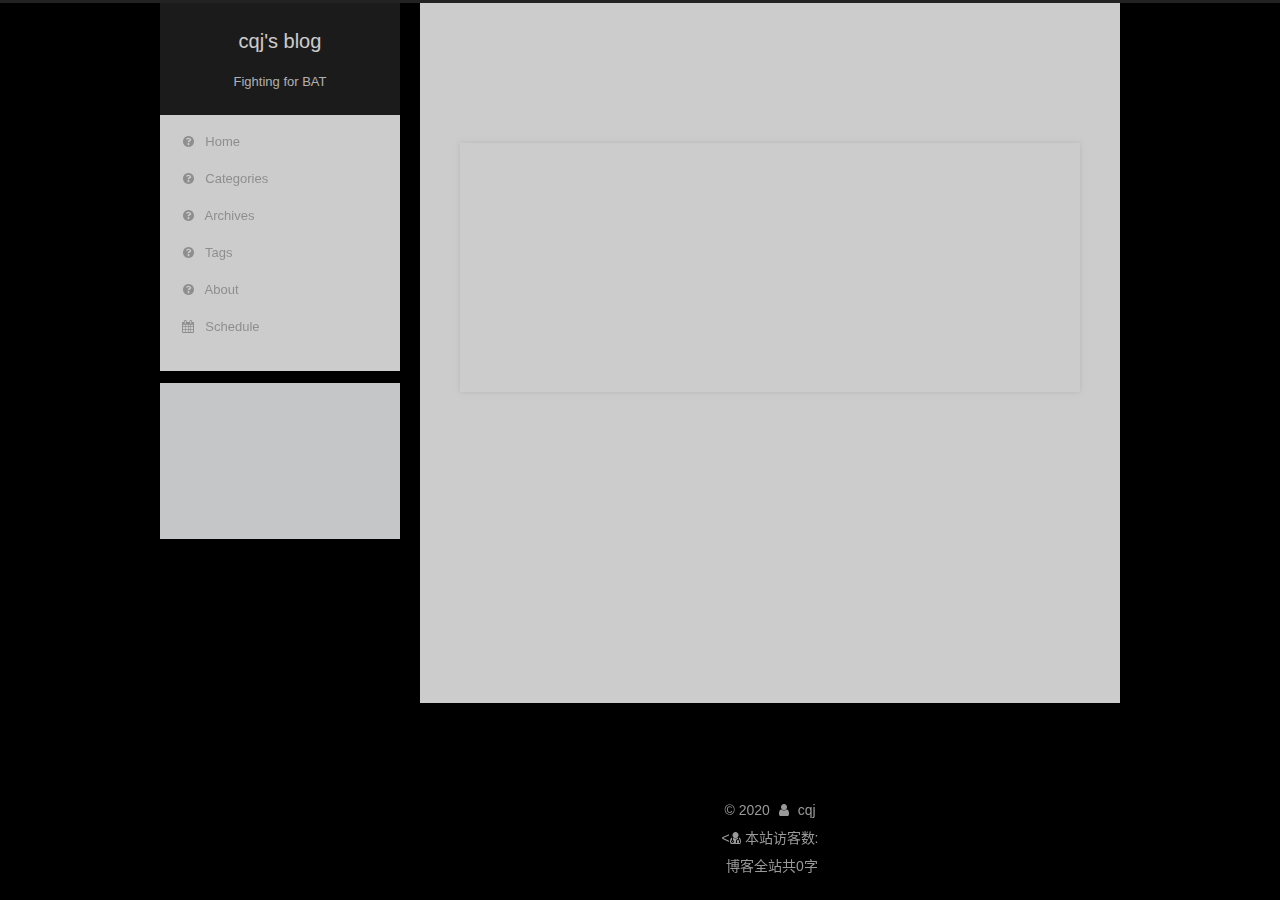
<file: 2020/01/30/my-six-blog/index.html>
<!DOCTYPE html>



  


<html class="theme-next pisces use-motion" lang="zh-CN">


<head>
  <meta charset="UTF-8"/>
<meta http-equiv="X-UA-Compatible" content="IE=edge" />
<meta name="viewport" content="width=device-width, initial-scale=1, maximum-scale=1"/>
<meta name="theme-color" content="#222">









<meta http-equiv="Cache-Control" content="no-transform" />
<meta http-equiv="Cache-Control" content="no-siteapp" />
















  
  
  <link href="/lib/fancybox/source/jquery.fancybox.css?v=2.1.5" rel="stylesheet" type="text/css" />







<link href="/lib/font-awesome/css/font-awesome.min.css?v=4.6.2" rel="stylesheet" type="text/css" />

<link href="/css/main.css?v=5.1.4" rel="stylesheet" type="text/css" />


  <link rel="apple-touch-icon" sizes="180x180" href="/images/apple-touch-icon-next.png?v=5.1.4">


  <link rel="icon" type="image/png" sizes="32x32" href="/images/favicon-32x32-next.png?v=5.1.4">


  <link rel="icon" type="image/png" sizes="16x16" href="/images/favicon-16x16-next.png?v=5.1.4">


  <link rel="mask-icon" href="/images/logo.svg?v=5.1.4" color="#222">





  <meta name="keywords" content="Hexo, NexT" />










<meta name="description" content="我相信努力就会有收获">
<meta property="og:type" content="article">
<meta property="og:title" content="my six blog">
<meta property="og:url" content="http://yoursite.com/2020/01/30/my-six-blog/index.html">
<meta property="og:site_name" content="cqj&#39;s blog">
<meta property="og:description" content="我相信努力就会有收获">
<meta property="og:locale" content="zh_CN">
<meta property="article:published_time" content="2020-01-30T12:08:03.000Z">
<meta property="article:modified_time" content="2020-01-30T12:08:03.881Z">
<meta property="article:author" content="cqj">
<meta name="twitter:card" content="summary">



<script type="text/javascript" id="hexo.configurations">
  var NexT = window.NexT || {};
  var CONFIG = {
    root: '/',
    scheme: 'Pisces',
    version: '5.1.4',
    sidebar: {"position":"left","display":"post","offset":12,"b2t":false,"scrollpercent":false,"onmobile":false},
    fancybox: true,
    tabs: true,
    motion: {"enable":true,"async":false,"transition":{"post_block":"fadeIn","post_header":"slideDownIn","post_body":"slideDownIn","coll_header":"slideLeftIn","sidebar":"slideUpIn"}},
    duoshuo: {
      userId: '0',
      author: 'Author'
    },
    algolia: {
      applicationID: '',
      apiKey: '',
      indexName: '',
      hits: {"per_page":10},
      labels: {"input_placeholder":"Search for Posts","hits_empty":"We didn't find any results for the search: ${query}","hits_stats":"${hits} results found in ${time} ms"}
    }
  };
</script>



  <link rel="canonical" href="http://yoursite.com/2020/01/30/my-six-blog/"/>





  <title>my six blog | cqj's blog</title>
  








<meta name="generator" content="Hexo 4.2.0"></head>

<body itemscope itemtype="http://schema.org/WebPage" lang="zh-CN">

  
  
    
  

  <div class="container sidebar-position-left page-post-detail">
    <div class="headband"></div>
    


    <header id="header" class="header" itemscope itemtype="http://schema.org/WPHeader">
      <div class="header-inner"><div class="site-brand-wrapper">
  <div class="site-meta ">
    

    <div class="custom-logo-site-title">
      <a href="/"  class="brand" rel="start">
        <span class="logo-line-before"><i></i></span>
        <span class="site-title">cqj's blog</span>
        <span class="logo-line-after"><i></i></span>
      </a>
    </div>
      
        <p class="site-subtitle">Fighting for BAT</p>
      
  </div>

  <div class="site-nav-toggle">
    <button>
      <span class="btn-bar"></span>
      <span class="btn-bar"></span>
      <span class="btn-bar"></span>
    </button>
  </div>
</div>

<nav class="site-nav">
  

  
    <ul id="menu" class="menu">
      
        
        <li class="menu-item menu-item-home">
          <a href="/%20%E9%A6%96%E9%A1%B5" rel="section">
            
              <i class="menu-item-icon fa fa-fw fa-question-circle"></i> <br />
            
            Home
          </a>
        </li>
      
        
        <li class="menu-item menu-item-categories">
          <a href="/categories%20%E5%88%86%E7%B1%BB" rel="section">
            
              <i class="menu-item-icon fa fa-fw fa-question-circle"></i> <br />
            
            Categories
          </a>
        </li>
      
        
        <li class="menu-item menu-item-archives">
          <a href="/archives%20%E5%BD%92%E6%A1%A3" rel="section">
            
              <i class="menu-item-icon fa fa-fw fa-question-circle"></i> <br />
            
            Archives
          </a>
        </li>
      
        
        <li class="menu-item menu-item-tags">
          <a href="/tags%20%E6%A0%87%E7%AD%BE" rel="section">
            
              <i class="menu-item-icon fa fa-fw fa-question-circle"></i> <br />
            
            Tags
          </a>
        </li>
      
        
        <li class="menu-item menu-item-about">
          <a href="/about%20%E5%85%B3%E4%BA%8E" rel="section">
            
              <i class="menu-item-icon fa fa-fw fa-question-circle"></i> <br />
            
            About
          </a>
        </li>
      
        
        <li class="menu-item menu-item-schedule">
          <a href="/schedule/%20" rel="section">
            
              <i class="menu-item-icon fa fa-fw fa-calendar"></i> <br />
            
            Schedule
          </a>
        </li>
      

      
    </ul>
  

  
</nav>



 </div>
    </header>

    <main id="main" class="main">
      <div class="main-inner">
        <div class="content-wrap">
          <div id="content" class="content">
            

  <div id="posts" class="posts-expand">
    

  

  
  
  

  <article class="post post-type-normal" itemscope itemtype="http://schema.org/Article">
  
  
  
  <div class="post-block">
    <link itemprop="mainEntityOfPage" href="http://yoursite.com/2020/01/30/my-six-blog/">

    <span hidden itemprop="author" itemscope itemtype="http://schema.org/Person">
      <meta itemprop="name" content="cqj">
      <meta itemprop="description" content="">
      <meta itemprop="image" content="/images/avatar.gif">
    </span>

    <span hidden itemprop="publisher" itemscope itemtype="http://schema.org/Organization">
      <meta itemprop="name" content="cqj's blog">
    </span>

    
      <header class="post-header">

        
        
          <h1 class="post-title" itemprop="name headline">my six blog</h1>
        

        <div class="post-meta">
          <span class="post-time">
            
              <span class="post-meta-item-icon">
                <i class="fa fa-calendar-o"></i>
              </span>
              
                <span class="post-meta-item-text">Posted on</span>
              
              <time title="Post created" itemprop="dateCreated datePublished" datetime="2020-01-30T20:08:03+08:00">
                2020-01-30
              </time>
            

            

            
          </span>

          

          
            
          

          
          

          

          

          

        </div>
      </header>
    

    
    
    
    <div class="post-body" itemprop="articleBody">

      
      

      
        
      
    </div>
    
    
    

    

    

    

<div>
  
    <div>
    
        <div style="text-align:center;color: #ccc;font-size:14px;">-------------本文结束<i class="fa fa-paw"></i>感谢您的阅读-------------</div>
    
</div>
  
</div>
    

    <footer class="post-footer">
      

      
      
      

      
        <div class="post-nav">
          <div class="post-nav-next post-nav-item">
            
              <a href="/2020/01/30/my-five-blog/" rel="next" title="my five blog">
                <i class="fa fa-chevron-left"></i> my five blog
              </a>
            
          </div>

          <span class="post-nav-divider"></span>

          <div class="post-nav-prev post-nav-item">
            
          </div>
        </div>
      

      
      
    </footer>
  </div>
  
  
  
  </article>



    <div class="post-spread">
      
    </div>
  </div>


          </div>
          


          

  



        </div>
        
          
  
  <div class="sidebar-toggle">
    <div class="sidebar-toggle-line-wrap">
      <span class="sidebar-toggle-line sidebar-toggle-line-first"></span>
      <span class="sidebar-toggle-line sidebar-toggle-line-middle"></span>
      <span class="sidebar-toggle-line sidebar-toggle-line-last"></span>
    </div>
  </div>

  <aside id="sidebar" class="sidebar">
    
    <div class="sidebar-inner">

      

      

      <section class="site-overview-wrap sidebar-panel sidebar-panel-active">
        <div class="site-overview">
          <div class="site-author motion-element" itemprop="author" itemscope itemtype="http://schema.org/Person">
            
              <p class="site-author-name" itemprop="name">cqj</p>
              <p class="site-description motion-element" itemprop="description">我相信努力就会有收获</p>
          </div>

          <nav class="site-state motion-element">

            
              <div class="site-state-item site-state-posts">
              
                <a href="/archives%20%E5%BD%92%E6%A1%A3">
              
                  <span class="site-state-item-count">4</span>
                  <span class="site-state-item-name">posts</span>
                </a>
              </div>
            

            

            

          </nav>

          

          

          
          

          
          

          

        </div>
      </section>

      

      

    </div>
  </aside>


        
      </div>
    </main>

    <footer id="footer" class="footer">
      <div class="footer-inner">
        <script async src="https://busuanzi.ibruce.info/busuanzi/2.3/busuanzi.pure.mini.js"></script>

<div class="copyright">&copy; <span itemprop="copyrightYear">2020</span>
  <span class="with-love">
    <i class="fa fa-user"></i>
  </span>
  <span class="author" itemprop="copyrightHolder">cqj</span>

  
</br>
<<div class="powered-by">
<i class="fa fa-user-md"></i><span id="busuanzi_container_site_uv">
  本站访客数:<span id="busuanzi_value_site_uv"></span>
</span>
</div>



</br>
<div class="theme-info">
  <div class="powered-by"></div>
  <span class="post-count">博客全站共0字</span>
</div>
        







        
      </div>
    </footer>

    
      <div class="back-to-top">
        <i class="fa fa-arrow-up"></i>
        
      </div>
    

    

  </div>

  

<script type="text/javascript">
  if (Object.prototype.toString.call(window.Promise) !== '[object Function]') {
    window.Promise = null;
  }
</script>









  


  











  
  
    <script type="text/javascript" src="/lib/jquery/index.js?v=2.1.3"></script>
  

  
  
    <script type="text/javascript" src="/lib/fastclick/lib/fastclick.min.js?v=1.0.6"></script>
  

  
  
    <script type="text/javascript" src="/lib/jquery_lazyload/jquery.lazyload.js?v=1.9.7"></script>
  

  
  
    <script type="text/javascript" src="/lib/velocity/velocity.min.js?v=1.2.1"></script>
  

  
  
    <script type="text/javascript" src="/lib/velocity/velocity.ui.min.js?v=1.2.1"></script>
  

  
  
    <script type="text/javascript" src="/lib/fancybox/source/jquery.fancybox.pack.js?v=2.1.5"></script>
  

  
  
    <script type="text/javascript" src="/lib/canvas-nest/canvas-nest.min.js"></script>
  


  


  <script type="text/javascript" src="/js/src/utils.js?v=5.1.4"></script>

  <script type="text/javascript" src="/js/src/motion.js?v=5.1.4"></script>



  
  


  <script type="text/javascript" src="/js/src/affix.js?v=5.1.4"></script>

  <script type="text/javascript" src="/js/src/schemes/pisces.js?v=5.1.4"></script>



  
  <script type="text/javascript" src="/js/src/scrollspy.js?v=5.1.4"></script>
<script type="text/javascript" src="/js/src/post-details.js?v=5.1.4"></script>



  


  <script type="text/javascript" src="/js/src/bootstrap.js?v=5.1.4"></script>



  


  




	





  





  












  





  

  

  

  
  

  

  

  

</body>
</html>
</file>
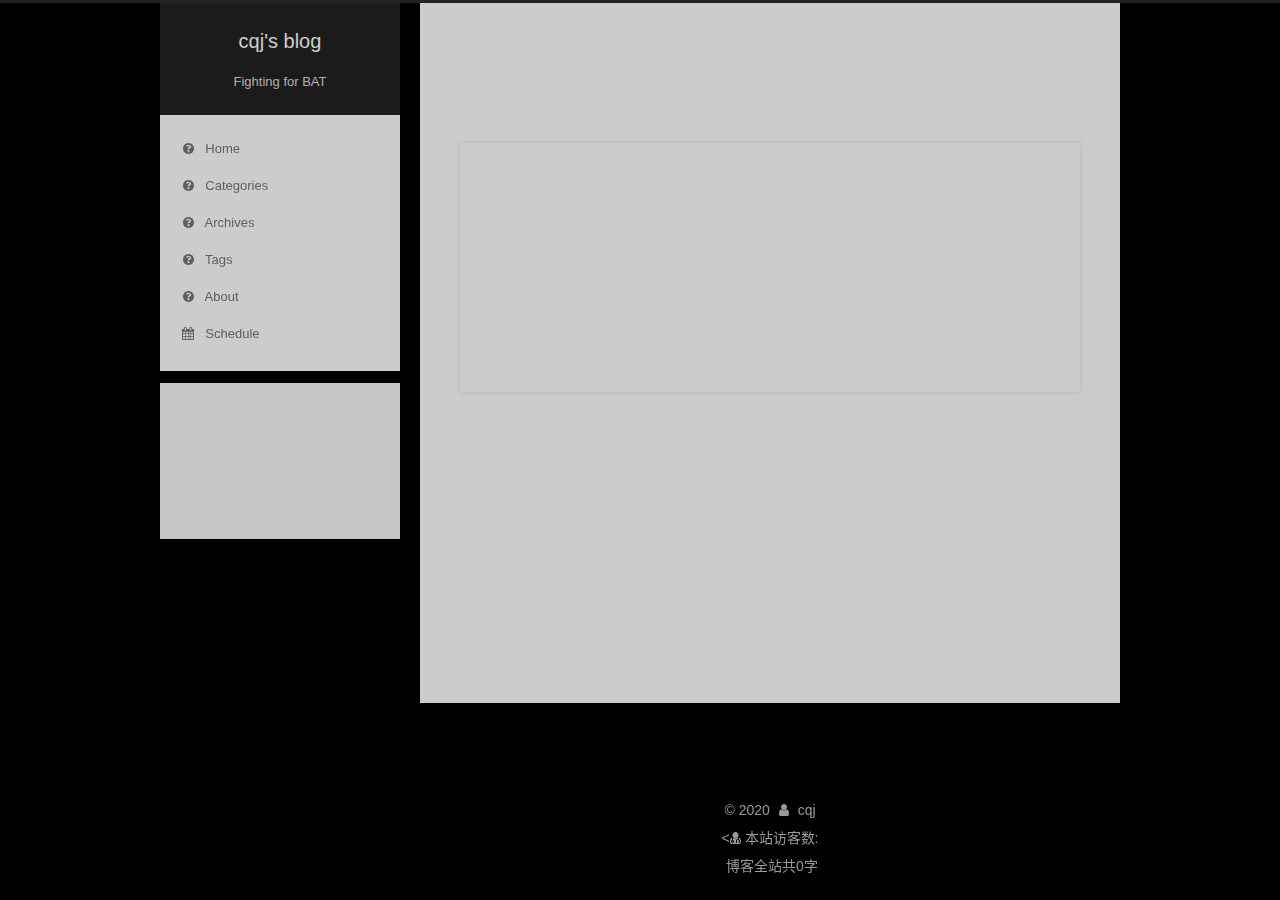
<file: 2020/01/30/my-third-blog/index.html>
<!DOCTYPE html>



  


<html class="theme-next pisces use-motion" lang="zh-CN">


<head>
  <meta charset="UTF-8"/>
<meta http-equiv="X-UA-Compatible" content="IE=edge" />
<meta name="viewport" content="width=device-width, initial-scale=1, maximum-scale=1"/>
<meta name="theme-color" content="#222">









<meta http-equiv="Cache-Control" content="no-transform" />
<meta http-equiv="Cache-Control" content="no-siteapp" />
















  
  
  <link href="/lib/fancybox/source/jquery.fancybox.css?v=2.1.5" rel="stylesheet" type="text/css" />







<link href="/lib/font-awesome/css/font-awesome.min.css?v=4.6.2" rel="stylesheet" type="text/css" />

<link href="/css/main.css?v=5.1.4" rel="stylesheet" type="text/css" />


  <link rel="apple-touch-icon" sizes="180x180" href="/images/apple-touch-icon-next.png?v=5.1.4">


  <link rel="icon" type="image/png" sizes="32x32" href="/images/favicon-32x32-next.png?v=5.1.4">


  <link rel="icon" type="image/png" sizes="16x16" href="/images/favicon-16x16-next.png?v=5.1.4">


  <link rel="mask-icon" href="/images/logo.svg?v=5.1.4" color="#222">





  <meta name="keywords" content="Hexo, NexT" />










<meta name="description" content="我相信努力就会有收获">
<meta property="og:type" content="article">
<meta property="og:title" content="my third blog">
<meta property="og:url" content="http://yoursite.com/2020/01/30/my-third-blog/index.html">
<meta property="og:site_name" content="cqj&#39;s blog">
<meta property="og:description" content="我相信努力就会有收获">
<meta property="og:locale" content="zh_CN">
<meta property="article:published_time" content="2020-01-30T10:52:42.000Z">
<meta property="article:modified_time" content="2020-01-30T10:52:42.496Z">
<meta property="article:author" content="cqj">
<meta name="twitter:card" content="summary">



<script type="text/javascript" id="hexo.configurations">
  var NexT = window.NexT || {};
  var CONFIG = {
    root: '/',
    scheme: 'Pisces',
    version: '5.1.4',
    sidebar: {"position":"left","display":"post","offset":12,"b2t":false,"scrollpercent":false,"onmobile":false},
    fancybox: true,
    tabs: true,
    motion: {"enable":true,"async":false,"transition":{"post_block":"fadeIn","post_header":"slideDownIn","post_body":"slideDownIn","coll_header":"slideLeftIn","sidebar":"slideUpIn"}},
    duoshuo: {
      userId: '0',
      author: 'Author'
    },
    algolia: {
      applicationID: '',
      apiKey: '',
      indexName: '',
      hits: {"per_page":10},
      labels: {"input_placeholder":"Search for Posts","hits_empty":"We didn't find any results for the search: ${query}","hits_stats":"${hits} results found in ${time} ms"}
    }
  };
</script>



  <link rel="canonical" href="http://yoursite.com/2020/01/30/my-third-blog/"/>





  <title>my third blog | cqj's blog</title>
  








<meta name="generator" content="Hexo 4.2.0"></head>

<body itemscope itemtype="http://schema.org/WebPage" lang="zh-CN">

  
  
    
  

  <div class="container sidebar-position-left page-post-detail">
    <div class="headband"></div>
    


    <header id="header" class="header" itemscope itemtype="http://schema.org/WPHeader">
      <div class="header-inner"><div class="site-brand-wrapper">
  <div class="site-meta ">
    

    <div class="custom-logo-site-title">
      <a href="/"  class="brand" rel="start">
        <span class="logo-line-before"><i></i></span>
        <span class="site-title">cqj's blog</span>
        <span class="logo-line-after"><i></i></span>
      </a>
    </div>
      
        <p class="site-subtitle">Fighting for BAT</p>
      
  </div>

  <div class="site-nav-toggle">
    <button>
      <span class="btn-bar"></span>
      <span class="btn-bar"></span>
      <span class="btn-bar"></span>
    </button>
  </div>
</div>

<nav class="site-nav">
  

  
    <ul id="menu" class="menu">
      
        
        <li class="menu-item menu-item-home">
          <a href="/%20%E9%A6%96%E9%A1%B5" rel="section">
            
              <i class="menu-item-icon fa fa-fw fa-question-circle"></i> <br />
            
            Home
          </a>
        </li>
      
        
        <li class="menu-item menu-item-categories">
          <a href="/categories%20%E5%88%86%E7%B1%BB" rel="section">
            
              <i class="menu-item-icon fa fa-fw fa-question-circle"></i> <br />
            
            Categories
          </a>
        </li>
      
        
        <li class="menu-item menu-item-archives">
          <a href="/archives%20%E5%BD%92%E6%A1%A3" rel="section">
            
              <i class="menu-item-icon fa fa-fw fa-question-circle"></i> <br />
            
            Archives
          </a>
        </li>
      
        
        <li class="menu-item menu-item-tags">
          <a href="/tags%20%E6%A0%87%E7%AD%BE" rel="section">
            
              <i class="menu-item-icon fa fa-fw fa-question-circle"></i> <br />
            
            Tags
          </a>
        </li>
      
        
        <li class="menu-item menu-item-about">
          <a href="/about%20%E5%85%B3%E4%BA%8E" rel="section">
            
              <i class="menu-item-icon fa fa-fw fa-question-circle"></i> <br />
            
            About
          </a>
        </li>
      
        
        <li class="menu-item menu-item-schedule">
          <a href="/schedule/%20" rel="section">
            
              <i class="menu-item-icon fa fa-fw fa-calendar"></i> <br />
            
            Schedule
          </a>
        </li>
      

      
    </ul>
  

  
</nav>



 </div>
    </header>

    <main id="main" class="main">
      <div class="main-inner">
        <div class="content-wrap">
          <div id="content" class="content">
            

  <div id="posts" class="posts-expand">
    

  

  
  
  

  <article class="post post-type-normal" itemscope itemtype="http://schema.org/Article">
  
  
  
  <div class="post-block">
    <link itemprop="mainEntityOfPage" href="http://yoursite.com/2020/01/30/my-third-blog/">

    <span hidden itemprop="author" itemscope itemtype="http://schema.org/Person">
      <meta itemprop="name" content="cqj">
      <meta itemprop="description" content="">
      <meta itemprop="image" content="/images/avatar.gif">
    </span>

    <span hidden itemprop="publisher" itemscope itemtype="http://schema.org/Organization">
      <meta itemprop="name" content="cqj's blog">
    </span>

    
      <header class="post-header">

        
        
          <h1 class="post-title" itemprop="name headline">my third blog</h1>
        

        <div class="post-meta">
          <span class="post-time">
            
              <span class="post-meta-item-icon">
                <i class="fa fa-calendar-o"></i>
              </span>
              
                <span class="post-meta-item-text">Posted on</span>
              
              <time title="Post created" itemprop="dateCreated datePublished" datetime="2020-01-30T18:52:42+08:00">
                2020-01-30
              </time>
            

            

            
          </span>

          

          
            
          

          
          

          

          

          

        </div>
      </header>
    

    
    
    
    <div class="post-body" itemprop="articleBody">

      
      

      
        
      
    </div>
    
    
    

    

    

    

<div>
  
    <div>
    
        <div style="text-align:center;color: #ccc;font-size:14px;">-------------本文结束<i class="fa fa-paw"></i>感谢您的阅读-------------</div>
    
</div>
  
</div>
    

    <footer class="post-footer">
      

      
      
      

      
        <div class="post-nav">
          <div class="post-nav-next post-nav-item">
            
          </div>

          <span class="post-nav-divider"></span>

          <div class="post-nav-prev post-nav-item">
            
              <a href="/2020/01/30/my-four-blog/" rel="prev" title="my four blog">
                my four blog <i class="fa fa-chevron-right"></i>
              </a>
            
          </div>
        </div>
      

      
      
    </footer>
  </div>
  
  
  
  </article>



    <div class="post-spread">
      
    </div>
  </div>


          </div>
          


          

  



        </div>
        
          
  
  <div class="sidebar-toggle">
    <div class="sidebar-toggle-line-wrap">
      <span class="sidebar-toggle-line sidebar-toggle-line-first"></span>
      <span class="sidebar-toggle-line sidebar-toggle-line-middle"></span>
      <span class="sidebar-toggle-line sidebar-toggle-line-last"></span>
    </div>
  </div>

  <aside id="sidebar" class="sidebar">
    
    <div class="sidebar-inner">

      

      

      <section class="site-overview-wrap sidebar-panel sidebar-panel-active">
        <div class="site-overview">
          <div class="site-author motion-element" itemprop="author" itemscope itemtype="http://schema.org/Person">
            
              <p class="site-author-name" itemprop="name">cqj</p>
              <p class="site-description motion-element" itemprop="description">我相信努力就会有收获</p>
          </div>

          <nav class="site-state motion-element">

            
              <div class="site-state-item site-state-posts">
              
                <a href="/archives%20%E5%BD%92%E6%A1%A3">
              
                  <span class="site-state-item-count">4</span>
                  <span class="site-state-item-name">posts</span>
                </a>
              </div>
            

            

            

          </nav>

          

          

          
          

          
          

          

        </div>
      </section>

      

      

    </div>
  </aside>


        
      </div>
    </main>

    <footer id="footer" class="footer">
      <div class="footer-inner">
        <script async src="https://busuanzi.ibruce.info/busuanzi/2.3/busuanzi.pure.mini.js"></script>

<div class="copyright">&copy; <span itemprop="copyrightYear">2020</span>
  <span class="with-love">
    <i class="fa fa-user"></i>
  </span>
  <span class="author" itemprop="copyrightHolder">cqj</span>

  
</br>
<<div class="powered-by">
<i class="fa fa-user-md"></i><span id="busuanzi_container_site_uv">
  本站访客数:<span id="busuanzi_value_site_uv"></span>
</span>
</div>



</br>
<div class="theme-info">
  <div class="powered-by"></div>
  <span class="post-count">博客全站共0字</span>
</div>
        







        
      </div>
    </footer>

    
      <div class="back-to-top">
        <i class="fa fa-arrow-up"></i>
        
      </div>
    

    

  </div>

  

<script type="text/javascript">
  if (Object.prototype.toString.call(window.Promise) !== '[object Function]') {
    window.Promise = null;
  }
</script>









  


  











  
  
    <script type="text/javascript" src="/lib/jquery/index.js?v=2.1.3"></script>
  

  
  
    <script type="text/javascript" src="/lib/fastclick/lib/fastclick.min.js?v=1.0.6"></script>
  

  
  
    <script type="text/javascript" src="/lib/jquery_lazyload/jquery.lazyload.js?v=1.9.7"></script>
  

  
  
    <script type="text/javascript" src="/lib/velocity/velocity.min.js?v=1.2.1"></script>
  

  
  
    <script type="text/javascript" src="/lib/velocity/velocity.ui.min.js?v=1.2.1"></script>
  

  
  
    <script type="text/javascript" src="/lib/fancybox/source/jquery.fancybox.pack.js?v=2.1.5"></script>
  

  
  
    <script type="text/javascript" src="/lib/canvas-nest/canvas-nest.min.js"></script>
  


  


  <script type="text/javascript" src="/js/src/utils.js?v=5.1.4"></script>

  <script type="text/javascript" src="/js/src/motion.js?v=5.1.4"></script>



  
  


  <script type="text/javascript" src="/js/src/affix.js?v=5.1.4"></script>

  <script type="text/javascript" src="/js/src/schemes/pisces.js?v=5.1.4"></script>



  
  <script type="text/javascript" src="/js/src/scrollspy.js?v=5.1.4"></script>
<script type="text/javascript" src="/js/src/post-details.js?v=5.1.4"></script>



  


  <script type="text/javascript" src="/js/src/bootstrap.js?v=5.1.4"></script>



  


  




	





  





  












  





  

  

  

  
  

  

  

  

</body>
</html>
</file>
<file: css/main.css>
/* normalize.css v3.0.2 | MIT License | git.io/normalize */
html {
  font-family: sans-serif; /* 1 */
  -ms-text-size-adjust: 100%; /* 2 */
  -webkit-text-size-adjust: 100%; /* 2 */
}
body {
  margin: 0;
}
article,
aside,
details,
figcaption,
figure,
footer,
header,
hgroup,
main,
menu,
nav,
section,
summary {
  display: block;
}
audio,
canvas,
progress,
video {
  display: inline-block; /* 1 */
  vertical-align: baseline; /* 2 */
}
audio:not([controls]) {
  display: none;
  height: 0;
}
[hidden],
template {
  display: none;
}
a {
  background-color: transparent;
}
a:active,
a:hover {
  outline: 0;
}
abbr[title] {
  border-bottom: 1px dotted;
}
b,
strong {
  font-weight: bold;
}
dfn {
  font-style: italic;
}
h1 {
  font-size: 2em;
  margin: 0.67em 0;
}
mark {
  background: #ff0;
  color: #000;
}
small {
  font-size: 80%;
}
sub,
sup {
  font-size: 75%;
  line-height: 0;
  position: relative;
  vertical-align: baseline;
}
sup {
  top: -0.5em;
}
sub {
  bottom: -0.25em;
}
img {
  border: 0;
}
svg:not(:root) {
  overflow: hidden;
}
figure {
  margin: 1em 40px;
}
hr {
  -moz-box-sizing: content-box;
  box-sizing: content-box;
  height: 0;
}
pre {
  overflow: auto;
}
code,
kbd,
pre,
samp {
  font-family: monospace, monospace;
  font-size: 1em;
}
button,
input,
optgroup,
select,
textarea {
  color: inherit; /* 1 */
  font: inherit; /* 2 */
  margin: 0; /* 3 */
}
button {
  overflow: visible;
}
button,
select {
  text-transform: none;
}
button,
html input[type="button"],
input[type="reset"],
input[type="submit"] {
  -webkit-appearance: button; /* 2 */
  cursor: pointer; /* 3 */
}
button[disabled],
html input[disabled] {
  cursor: default;
}
button::-moz-focus-inner,
input::-moz-focus-inner {
  border: 0;
  padding: 0;
}
input {
  line-height: normal;
}
input[type="checkbox"],
input[type="radio"] {
  box-sizing: border-box; /* 1 */
  padding: 0; /* 2 */
}
input[type="number"]::-webkit-inner-spin-button,
input[type="number"]::-webkit-outer-spin-button {
  height: auto;
}
input[type="search"] {
  -webkit-appearance: textfield; /* 1 */
  -moz-box-sizing: content-box;
  -webkit-box-sizing: content-box; /* 2 */
  box-sizing: content-box;
}
input[type="search"]::-webkit-search-cancel-button,
input[type="search"]::-webkit-search-decoration {
  -webkit-appearance: none;
}
fieldset {
  border: 1px solid #c0c0c0;
  margin: 0 2px;
  padding: 0.35em 0.625em 0.75em;
}
legend {
  border: 0; /* 1 */
  padding: 0; /* 2 */
}
textarea {
  overflow: auto;
}
optgroup {
  font-weight: bold;
}
table {
  border-collapse: collapse;
  border-spacing: 0;
}
td,
th {
  padding: 0;
}
::selection {
  background: #262a30;
  color: #fff;
}
body {
  position: relative;
  font-family: 'Lato', "PingFang SC", "Microsoft YaHei", sans-serif;
  font-size: 14px;
  line-height: 2;
  color: #555;
  background: #f5f7f9;
}
@media (max-width: 767px) {
  body {
    padding-right: 0 !important;
  }
}
@media (min-width: 768px) and (max-width: 991px) {
  body {
    padding-right: 0 !important;
  }
}
@media (min-width: 1600px) {
  body {
    font-size: 16px;
  }
}
h1,
h2,
h3,
h4,
h5,
h6 {
  margin: 0;
  padding: 0;
  font-weight: bold;
  line-height: 1.5;
  font-family: 'Lato', "PingFang SC", "Microsoft YaHei", sans-serif;
}
h2,
h3,
h4,
h5,
h6 {
  margin: 20px 0 15px;
}
h1 {
  font-size: 22px;
}
@media (max-width: 767px) {
  h1 {
    font-size: 18px;
  }
}
h2 {
  font-size: 20px;
}
@media (max-width: 767px) {
  h2 {
    font-size: 16px;
  }
}
h3 {
  font-size: 18px;
}
@media (max-width: 767px) {
  h3 {
    font-size: 14px;
  }
}
h4 {
  font-size: 16px;
}
@media (max-width: 767px) {
  h4 {
    font-size: 12px;
  }
}
h5 {
  font-size: 14px;
}
@media (max-width: 767px) {
  h5 {
    font-size: 10px;
  }
}
h6 {
  font-size: 12px;
}
@media (max-width: 767px) {
  h6 {
    font-size: 8px;
  }
}
p {
  margin: 0 0 20px 0;
}
a {
  color: #555;
  text-decoration: none;
  outline: none;
  border-bottom: 1px solid #999;
  word-wrap: break-word;
}
a:hover {
  color: #222;
  border-bottom-color: #222;
}
blockquote {
  margin: 0;
  padding: 0;
}
img {
  display: block;
  margin: auto;
  max-width: 100%;
  height: auto;
}
hr {
  margin: 40px 0;
  height: 3px;
  border: none;
  background-color: #ddd;
  background-image: repeating-linear-gradient(-45deg, #fff, #fff 4px, transparent 4px, transparent 8px);
}
blockquote {
  padding: 0 15px;
  color: #666;
  border-left: 4px solid #ddd;
}
blockquote cite::before {
  content: "-";
  padding: 0 5px;
}
dt {
  font-weight: 700;
}
dd {
  margin: 0;
  padding: 0;
}
kbd {
  border: 1px solid #ccc;
  border-radius: 0.2em;
  box-shadow: 0.1em 0.1em 0.2em rgba(0,0,0,0.1);
  background-color: #f9f9f9;
  font-family: inherit;
  background-image: -webkit-linear-gradient(top, #eee, #fff, #eee);
  padding: 0.1em 0.3em;
  white-space: nowrap;
}
.text-left {
  text-align: left;
}
.text-center {
  text-align: center;
}
.text-right {
  text-align: right;
}
.text-justify {
  text-align: justify;
}
.text-nowrap {
  white-space: nowrap;
}
.text-lowercase {
  text-transform: lowercase;
}
.text-uppercase {
  text-transform: uppercase;
}
.text-capitalize {
  text-transform: capitalize;
}
.center-block {
  display: block;
  margin-left: auto;
  margin-right: auto;
}
.clearfix:before,
.clearfix:after {
  content: " ";
  display: table;
}
.clearfix:after {
  clear: both;
}
.pullquote {
  width: 45%;
}
.pullquote.left {
  float: left;
  margin-left: 5px;
  margin-right: 10px;
}
.pullquote.right {
  float: right;
  margin-left: 10px;
  margin-right: 5px;
}
.affix.affix.affix {
  position: fixed;
}
.translation {
  margin-top: -20px;
  font-size: 14px;
  color: #999;
}
.scrollbar-measure {
  width: 100px;
  height: 100px;
  overflow: scroll;
  position: absolute;
  top: -9999px;
}
.use-motion .motion-element {
  opacity: 0;
}
table {
  margin: 20px 0;
  width: 100%;
  border-collapse: collapse;
  border-spacing: 0;
  border: 1px solid #ddd;
  font-size: 14px;
  table-layout: fixed;
  word-wrap: break-all;
}
table>tbody>tr:nth-of-type(odd) {
  background-color: #f9f9f9;
}
table>tbody>tr:hover {
  background-color: #f5f5f5;
}
caption,
th,
td {
  padding: 8px;
  text-align: left;
  vertical-align: middle;
  font-weight: normal;
}
th,
td {
  border-bottom: 3px solid #ddd;
  border-right: 1px solid #eee;
}
th {
  padding-bottom: 10px;
  font-weight: 700;
}
td {
  border-bottom-width: 1px;
}
html,
body {
  height: 100%;
}
.container {
  position: relative;
  min-height: 100%;
}
.header-inner {
  margin: 0 auto;
  padding: 100px 0 70px;
  width: 700px;
}
@media (min-width: 1600px) {
  .container .header-inner {
    width: 900px;
  }
}
.main {
  padding-bottom: 150px;
}
.main-inner {
  margin: 0 auto;
  width: 700px;
}
@media (min-width: 1600px) {
  .container .main-inner {
    width: 900px;
  }
}
.footer {
  position: absolute;
  left: 0;
  bottom: 0;
  width: 100%;
  min-height: 50px;
}
.footer-inner {
  box-sizing: border-box;
  margin: 20px auto;
  width: 700px;
}
@media (min-width: 1600px) {
  .container .footer-inner {
    width: 900px;
  }
}
pre,
.highlight {
  overflow: auto;
  margin: 20px 0;
  padding: 0;
  font-size: 13px;
  color: #4d4d4c;
  background: #f7f7f7;
  line-height: 1.6;
}
pre,
code {
  font-family: consolas, Menlo, "PingFang SC", "Microsoft YaHei", monospace;
}
code {
  padding: 2px 4px;
  word-wrap: break-word;
  color: #555;
  background: #eee;
  border-radius: 3px;
  font-size: 13px;
}
pre {
  padding: 10px;
}
pre code {
  padding: 0;
  color: #4d4d4c;
  background: none;
  text-shadow: none;
}
.highlight {
  border-radius: 1px;
}
.highlight pre {
  border: none;
  margin: 0;
  padding: 10px 0;
}
.highlight table {
  margin: 0;
  width: auto;
  border: none;
}
.highlight td {
  border: none;
  padding: 0;
}
.highlight figcaption {
  font-size: 1em;
  color: #4d4d4c;
  line-height: 1em;
  margin-bottom: 1em;
}
.highlight figcaption:before,
.highlight figcaption:after {
  content: " ";
  display: table;
}
.highlight figcaption:after {
  clear: both;
}
.highlight figcaption a {
  float: right;
  color: #4d4d4c;
}
.highlight figcaption a:hover {
  border-bottom-color: #4d4d4c;
}
.highlight .gutter pre {
  padding-left: 10px;
  padding-right: 10px;
  color: #869194;
  text-align: right;
  background-color: #eff2f3;
}
.highlight .code pre {
  width: 100%;
  padding-left: 10px;
  padding-right: 10px;
  background-color: #f7f7f7;
}
.highlight .line {
  height: 20px;
}
.gutter {
  -webkit-user-select: none;
  -moz-user-select: none;
  -ms-user-select: none;
  user-select: none;
}
.gist table {
  width: auto;
}
.gist table td {
  border: none;
}
pre .deletion {
  background: #fdd;
}
pre .addition {
  background: #dfd;
}
pre .meta {
  color: #8959a8;
}
pre .comment {
  color: #8e908c;
}
pre .variable,
pre .attribute,
pre .tag,
pre .regexp,
pre .ruby .constant,
pre .xml .tag .title,
pre .xml .pi,
pre .xml .doctype,
pre .html .doctype,
pre .css .id,
pre .css .class,
pre .css .pseudo {
  color: #c82829;
}
pre .number,
pre .preprocessor,
pre .built_in,
pre .literal,
pre .params,
pre .constant,
pre .command {
  color: #f5871f;
}
pre .ruby .class .title,
pre .css .rules .attribute,
pre .string,
pre .value,
pre .inheritance,
pre .header,
pre .ruby .symbol,
pre .xml .cdata,
pre .special,
pre .number,
pre .formula {
  color: #718c00;
}
pre .title,
pre .css .hexcolor {
  color: #3e999f;
}
pre .function,
pre .python .decorator,
pre .python .title,
pre .ruby .function .title,
pre .ruby .title .keyword,
pre .perl .sub,
pre .javascript .title,
pre .coffeescript .title {
  color: #4271ae;
}
pre .keyword,
pre .javascript .function {
  color: #8959a8;
}
.full-image.full-image.full-image.full-image {
  border: none;
  max-width: 100%;
  width: auto;
  margin: 20px auto 25px;
}
@media (min-width: 992px) {
  .full-image.full-image.full-image.full-image {
    max-width: none;
    width: 118%;
    margin: 0 -9%;
  }
}
.blockquote-center,
.page-home .post-type-quote blockquote,
.page-post-detail .post-type-quote blockquote {
  position: relative;
  margin: 40px 0;
  padding: 0;
  border-left: none;
  text-align: center;
}
.blockquote-center::before,
.page-home .post-type-quote blockquote::before,
.page-post-detail .post-type-quote blockquote::before,
.blockquote-center::after,
.page-home .post-type-quote blockquote::after,
.page-post-detail .post-type-quote blockquote::after {
  position: absolute;
  content: ' ';
  display: block;
  width: 100%;
  height: 24px;
  opacity: 0.2;
  background-repeat: no-repeat;
  background-position: 0 -6px;
  background-size: 22px 22px;
}
.blockquote-center::before,
.page-home .post-type-quote blockquote::before,
.page-post-detail .post-type-quote blockquote::before {
  top: -20px;
  background-image: url("../images/quote-l.svg");
  border-top: 1px solid #ccc;
}
.blockquote-center::after,
.page-home .post-type-quote blockquote::after,
.page-post-detail .post-type-quote blockquote::after {
  bottom: -20px;
  background-image: url("../images/quote-r.svg");
  border-bottom: 1px solid #ccc;
  background-position: 100% 8px;
}
.blockquote-center p,
.page-home .post-type-quote blockquote p,
.page-post-detail .post-type-quote blockquote p,
.blockquote-center div,
.page-home .post-type-quote blockquote div,
.page-post-detail .post-type-quote blockquote div {
  text-align: center;
}
.post .post-body .group-picture img {
  box-sizing: border-box;
  padding: 0 3px;
  border: none;
}
.post .group-picture-row {
  overflow: hidden;
  margin-top: 6px;
}
.post .group-picture-row:first-child {
  margin-top: 0;
}
.post .group-picture-column {
  float: left;
}
.page-post-detail .post-body .group-picture-column {
  float: none;
  margin-top: 10px;
  width: auto !important;
}
.page-post-detail .post-body .group-picture-column img {
  margin: 0 auto;
}
.page-archive .group-picture-container {
  overflow: hidden;
}
.page-archive .group-picture-row {
  float: left;
}
.page-archive .group-picture-row:first-child {
  margin-top: 6px;
}
.page-archive .group-picture-column {
  max-width: 150px;
  max-height: 150px;
}
.post-body .note {
  position: relative;
  padding: 15px;
  margin-bottom: 20px;
  border: 1px solid #eee;
  border-left-width: 5px;
  border-radius: 3px;
}
.post-body .note h2,
.post-body .note h3,
.post-body .note h4,
.post-body .note h5,
.post-body .note h6 {
  margin-top: 0;
  margin-bottom: 0;
  border-bottom: initial;
  padding-top: 0 !important;
}
.post-body .note p:first-child,
.post-body .note ul:first-child,
.post-body .note ol:first-child,
.post-body .note table:first-child,
.post-body .note pre:first-child,
.post-body .note blockquote:first-child {
  margin-top: 0;
}
.post-body .note p:last-child,
.post-body .note ul:last-child,
.post-body .note ol:last-child,
.post-body .note table:last-child,
.post-body .note pre:last-child,
.post-body .note blockquote:last-child {
  margin-bottom: 0;
}
.post-body .note.default {
  border-left-color: #777;
}
.post-body .note.default h2,
.post-body .note.default h3,
.post-body .note.default h4,
.post-body .note.default h5,
.post-body .note.default h6 {
  color: #777;
}
.post-body .note.primary {
  border-left-color: #6f42c1;
}
.post-body .note.primary h2,
.post-body .note.primary h3,
.post-body .note.primary h4,
.post-body .note.primary h5,
.post-body .note.primary h6 {
  color: #6f42c1;
}
.post-body .note.info {
  border-left-color: #428bca;
}
.post-body .note.info h2,
.post-body .note.info h3,
.post-body .note.info h4,
.post-body .note.info h5,
.post-body .note.info h6 {
  color: #428bca;
}
.post-body .note.success {
  border-left-color: #5cb85c;
}
.post-body .note.success h2,
.post-body .note.success h3,
.post-body .note.success h4,
.post-body .note.success h5,
.post-body .note.success h6 {
  color: #5cb85c;
}
.post-body .note.warning {
  border-left-color: #f0ad4e;
}
.post-body .note.warning h2,
.post-body .note.warning h3,
.post-body .note.warning h4,
.post-body .note.warning h5,
.post-body .note.warning h6 {
  color: #f0ad4e;
}
.post-body .note.danger {
  border-left-color: #d9534f;
}
.post-body .note.danger h2,
.post-body .note.danger h3,
.post-body .note.danger h4,
.post-body .note.danger h5,
.post-body .note.danger h6 {
  color: #d9534f;
}
.post-body .label {
  display: inline;
  padding: 0 2px;
  white-space: nowrap;
}
.post-body .label.default {
  background-color: #f0f0f0;
}
.post-body .label.primary {
  background-color: #efe6f7;
}
.post-body .label.info {
  background-color: #e5f2f8;
}
.post-body .label.success {
  background-color: #e7f4e9;
}
.post-body .label.warning {
  background-color: #fcf6e1;
}
.post-body .label.danger {
  background-color: #fae8eb;
}
.post-body .tabs {
  position: relative;
  display: block;
  margin-bottom: 20px;
  padding-top: 10px;
}
.post-body .tabs ul.nav-tabs {
  margin: 0;
  padding: 0;
  display: flex;
  margin-bottom: -1px;
}
@media (max-width: 413px) {
  .post-body .tabs ul.nav-tabs {
    display: block;
    margin-bottom: 5px;
  }
}
.post-body .tabs ul.nav-tabs li.tab {
  list-style-type: none !important;
  margin: 0 0.25em 0 0;
  border-top: 3px solid transparent;
  border-left: 1px solid transparent;
  border-right: 1px solid transparent;
}
@media (max-width: 413px) {
  .post-body .tabs ul.nav-tabs li.tab {
    margin: initial;
    border-top: 1px solid transparent;
    border-left: 3px solid transparent;
    border-right: 1px solid transparent;
    border-bottom: 1px solid transparent;
  }
}
.post-body .tabs ul.nav-tabs li.tab a {
  outline: 0;
  border-bottom: initial;
  display: block;
  line-height: 1.8em;
  padding: 0.25em 0.75em;
  transition-duration: 0.2s;
  transition-timing-function: ease-out;
  transition-delay: 0s;
}
.post-body .tabs ul.nav-tabs li.tab a i {
  width: 1.285714285714286em;
}
.post-body .tabs ul.nav-tabs li.tab.active {
  border-top: 3px solid #fc6423;
  border-left: 1px solid #ddd;
  border-right: 1px solid #ddd;
  background-color: #fff;
}
@media (max-width: 413px) {
  .post-body .tabs ul.nav-tabs li.tab.active {
    border-top: 1px solid #ddd;
    border-left: 3px solid #fc6423;
    border-right: 1px solid #ddd;
    border-bottom: 1px solid #ddd;
  }
}
.post-body .tabs ul.nav-tabs li.tab.active a {
  cursor: default;
  color: #555;
}
.post-body .tabs .tab-content {
  background-color: #fff;
}
.post-body .tabs .tab-content .tab-pane {
  border: 1px solid #ddd;
  padding: 20px 20px 0 20px;
}
.post-body .tabs .tab-content .tab-pane:not(.active) {
  display: none !important;
}
.post-body .tabs .tab-content .tab-pane.active {
  display: block !important;
}
.btn {
  display: inline-block;
  padding: 0 20px;
  font-size: 14px;
  color: #555;
  background: #fff;
  border: 2px solid #555;
  text-decoration: none;
  border-radius: 2px;
  transition-property: background-color;
  transition-duration: 0.2s;
  transition-timing-function: ease-in-out;
  transition-delay: 0s;
  line-height: 2;
}
.btn:hover {
  border-color: #222;
  color: #fff;
  background: #222;
}
.btn +.btn {
  margin: 0 0 8px 8px;
}
.btn .fa-fw {
  width: 1.285714285714286em;
  text-align: left;
}
.btn-bar {
  display: block;
  width: 22px;
  height: 2px;
  background: #555;
  border-radius: 1px;
}
.btn-bar+.btn-bar {
  margin-top: 4px;
}
.pagination {
  margin: 120px 0 40px;
  text-align: center;
  border-top: 1px solid #eee;
}
.page-number-basic,
.pagination .prev,
.pagination .next,
.pagination .page-number,
.pagination .space {
  display: inline-block;
  position: relative;
  top: -1px;
  margin: 0 10px;
  padding: 0 11px;
}
@media (max-width: 767px) {
  .page-number-basic,
  .pagination .prev,
  .pagination .next,
  .pagination .page-number,
  .pagination .space {
    margin: 0 5px;
  }
}
.pagination .prev,
.pagination .next,
.pagination .page-number {
  border-bottom: 0;
  border-top: 1px solid #eee;
  transition-property: border-color;
  transition-duration: 0.2s;
  transition-timing-function: ease-in-out;
  transition-delay: 0s;
}
.pagination .prev:hover,
.pagination .next:hover,
.pagination .page-number:hover {
  border-top-color: #222;
}
.pagination .space {
  padding: 0;
  margin: 0;
}
.pagination .prev {
  margin-left: 0;
}
.pagination .next {
  margin-right: 0;
}
.pagination .page-number.current {
  color: #fff;
  background: #ccc;
  border-top-color: #ccc;
}
@media (max-width: 767px) {
  .pagination {
    border-top: none;
  }
  .pagination .prev,
  .pagination .next,
  .pagination .page-number {
    margin-bottom: 10px;
    border-top: 0;
    border-bottom: 1px solid #eee;
    padding: 0 10px;
  }
  .pagination .prev:hover,
  .pagination .next:hover,
  .pagination .page-number:hover {
    border-bottom-color: #222;
  }
}
.comments {
  margin: 60px 20px 0;
}
.tag-cloud {
  text-align: center;
}
.tag-cloud a {
  display: inline-block;
  margin: 10px;
}
.back-to-top {
  box-sizing: border-box;
  position: fixed;
  bottom: -100px;
  right: 30px;
  z-index: 1050;
  padding: 0 6px;
  width: 24px;
  background: #222;
  font-size: 12px;
  opacity: 0.6;
  color: #fff;
  cursor: pointer;
  text-align: center;
  -webkit-transform: translateZ(0);
  transition-property: bottom;
  transition-duration: 0.2s;
  transition-timing-function: ease-in-out;
  transition-delay: 0s;
}
@media (min-width: 768px) and (max-width: 991px) {
  .back-to-top {
    display: none !important;
  }
}
@media (max-width: 767px) {
  .back-to-top {
    display: none !important;
  }
}
.back-to-top.back-to-top-on {
  bottom: 30px;
}
.header {
  background: transparent;
}
.header-inner {
  position: relative;
}
.headband {
  height: 3px;
  background: #222;
}
.site-meta {
  margin: 0;
  text-align: center;
}
@media (max-width: 767px) {
  .site-meta {
    text-align: center;
  }
}
.brand {
  position: relative;
  display: inline-block;
  padding: 0 40px;
  color: #fff;
  background: #222;
  border-bottom: none;
}
.brand:hover {
  color: #fff;
}
.logo {
  display: inline-block;
  margin-right: 5px;
  line-height: 36px;
  vertical-align: top;
}
.site-title {
  display: inline-block;
  vertical-align: top;
  line-height: 36px;
  font-size: 20px;
  font-weight: normal;
  font-family: 'Lato', "PingFang SC", "Microsoft YaHei", sans-serif;
}
.site-subtitle {
  margin-top: 10px;
  font-size: 13px;
  color: #ddd;
}
.use-motion .brand {
  opacity: 0;
}
.use-motion .logo,
.use-motion .site-title,
.use-motion .site-subtitle {
  opacity: 0;
  position: relative;
  top: -10px;
}
.site-nav-toggle {
  display: none;
  position: absolute;
  top: 10px;
  left: 10px;
}
@media (max-width: 767px) {
  .site-nav-toggle {
    display: block;
  }
}
.site-nav-toggle button {
  margin-top: 2px;
  padding: 9px 10px;
  background: transparent;
  border: none;
}
@media (max-width: 767px) {
  .site-nav {
    display: none;
    margin: 0 -10px;
    padding: 0 10px;
    clear: both;
    border-top: 1px solid #ddd;
  }
}
@media (min-width: 768px) and (max-width: 991px) {
  .site-nav {
    display: block !important;
  }
}
@media (min-width: 992px) {
  .site-nav {
    display: block !important;
  }
}
.menu {
  margin-top: 20px;
  padding-left: 0;
  text-align: center;
}
.menu .menu-item {
  display: inline-block;
  margin: 0 10px;
  list-style: none;
}
@media screen and (max-width: 767px) {
  .menu .menu-item {
    margin-top: 10px;
  }
}
.menu .menu-item a {
  display: block;
  font-size: 13px;
  line-height: inherit;
  border-bottom: 1px solid transparent;
  transition-property: border-color;
  transition-duration: 0.2s;
  transition-timing-function: ease-in-out;
  transition-delay: 0s;
}
.menu .menu-item a:hover,
.menu-item-active a {
  border-bottom-color: #222;
}
.menu .menu-item .fa {
  margin-right: 5px;
}
.use-motion .menu-item {
  opacity: 0;
}
.post-body {
  font-family: 'Lato', "PingFang SC", "Microsoft YaHei", sans-serif;
}
@media (max-width: 767px) {
  .post-body {
    word-break: break-word;
  }
}
.post-body .fancybox img {
  display: block !important;
  margin: 0 auto;
  cursor: pointer;
  cursor: zoom-in;
  cursor: -webkit-zoom-in;
}
.post-body .image-caption,
.post-body .figure .caption {
  margin: -20px auto 15px;
  text-align: center;
  font-size: 14px;
  color: #999;
  font-weight: bold;
  line-height: 1;
}
.post-sticky-flag {
  display: inline-block;
  font-size: 16px;
  -ms-transform: rotate(30deg);
  -webkit-transform: rotate(30deg);
  -moz-transform: rotate(30deg);
  -ms-transform: rotate(30deg);
  -o-transform: rotate(30deg);
  transform: rotate(30deg);
}
.use-motion .post-block,
.use-motion .pagination,
.use-motion .comments {
  opacity: 0;
}
.use-motion .post-header {
  opacity: 0;
}
.use-motion .post-body {
  opacity: 0;
}
.use-motion .collection-title {
  opacity: 0;
}
.posts-expand {
  padding-top: 40px;
}
@media (max-width: 767px) {
  .posts-expand {
    margin: 0 20px;
  }
  .post-body pre .gutter pre {
    padding-right: 10px;
  }
  .post-body .highlight {
    margin-left: 0px;
    margin-right: 0px;
    padding: 0;
  }
  .post-body .highlight .gutter pre {
    padding-right: 10px;
  }
}
@media (min-width: 992px) {
  .posts-expand .post-body {
    text-align: justify;
  }
}
.posts-expand .post-body h2,
.posts-expand .post-body h3,
.posts-expand .post-body h4,
.posts-expand .post-body h5,
.posts-expand .post-body h6 {
  padding-top: 10px;
}
.posts-expand .post-body h2 .header-anchor,
.posts-expand .post-body h3 .header-anchor,
.posts-expand .post-body h4 .header-anchor,
.posts-expand .post-body h5 .header-anchor,
.posts-expand .post-body h6 .header-anchor {
  float: right;
  margin-left: 10px;
  color: #ccc;
  border-bottom-style: none;
  visibility: hidden;
}
.posts-expand .post-body h2 .header-anchor:hover,
.posts-expand .post-body h3 .header-anchor:hover,
.posts-expand .post-body h4 .header-anchor:hover,
.posts-expand .post-body h5 .header-anchor:hover,
.posts-expand .post-body h6 .header-anchor:hover {
  color: inherit;
}
.posts-expand .post-body h2:hover .header-anchor,
.posts-expand .post-body h3:hover .header-anchor,
.posts-expand .post-body h4:hover .header-anchor,
.posts-expand .post-body h5:hover .header-anchor,
.posts-expand .post-body h6:hover .header-anchor {
  visibility: visible;
}
.posts-expand .post-body ul li {
  list-style: circle;
}
.posts-expand .post-body img {
  box-sizing: border-box;
  margin: auto;
  padding: 3px;
  border: 1px solid #ddd;
}
.posts-expand .post-body .fancybox img {
  margin: 0 auto 25px;
}
@media (max-width: 767px) {
  .posts-collapse {
    margin: 0 20px;
  }
  .posts-collapse .post-title,
  .posts-collapse .post-meta {
    display: block;
    width: auto;
    text-align: left;
  }
}
.posts-collapse {
  position: relative;
  z-index: 1010;
  margin-left: 55px;
}
.posts-collapse::after {
  content: " ";
  position: absolute;
  top: 20px;
  left: 0;
  margin-left: -2px;
  width: 4px;
  height: 100%;
  background: #f5f5f5;
  z-index: -1;
}
@media (max-width: 767px) {
  .posts-collapse {
    margin: 0 20px;
  }
}
.posts-collapse .collection-title {
  position: relative;
  margin: 60px 0;
}
.posts-collapse .collection-title h1,
.posts-collapse .collection-title h2 {
  margin-left: 20px;
}
.posts-collapse .collection-title small {
  color: #bbb;
  margin-left: 5px;
}
.posts-collapse .collection-title::before {
  content: " ";
  position: absolute;
  left: 0;
  top: 50%;
  margin-left: -4px;
  margin-top: -4px;
  width: 8px;
  height: 8px;
  background: #bbb;
  border-radius: 50%;
}
.posts-collapse .post {
  margin: 30px 0;
}
.posts-collapse .post-header {
  position: relative;
  transition-duration: 0.2s;
  transition-timing-function: ease-in-out;
  transition-delay: 0s;
  transition-property: border;
  border-bottom: 1px dashed #ccc;
}
.posts-collapse .post-header::before {
  content: " ";
  position: absolute;
  left: 0;
  top: 12px;
  width: 6px;
  height: 6px;
  margin-left: -4px;
  background: #bbb;
  border-radius: 50%;
  border: 1px solid #fff;
  transition-duration: 0.2s;
  transition-timing-function: ease-in-out;
  transition-delay: 0s;
  transition-property: background;
}
.posts-collapse .post-header:hover {
  border-bottom-color: #666;
}
.posts-collapse .post-header:hover::before {
  background: #222;
}
.posts-collapse .post-meta {
  position: absolute;
  font-size: 12px;
  left: 20px;
  top: 5px;
}
.posts-collapse .post-comments-count {
  display: none;
}
.posts-collapse .post-title {
  margin-left: 60px;
  font-size: 16px;
  font-weight: normal;
  line-height: inherit;
}
.posts-collapse .post-title::after {
  margin-left: 3px;
  opacity: 0.6;
}
.posts-collapse .post-title a {
  color: #666;
  border-bottom: none;
}
.page-home .post-type-quote .post-header,
.page-post-detail .post-type-quote .post-header,
.page-home .post-type-quote .post-tags,
.page-post-detail .post-type-quote .post-tags {
  display: none;
}
.posts-expand .post-title {
  text-align: center;
  word-break: break-word;
  font-weight: 400;
}
.posts-expand .post-title-link {
  display: inline-block;
  position: relative;
  color: #555;
  border-bottom: none;
  line-height: 1.2;
  vertical-align: top;
}
.posts-expand .post-title-link::before {
  content: "";
  position: absolute;
  width: 100%;
  height: 2px;
  bottom: 0;
  left: 0;
  background-color: #000;
  visibility: hidden;
  -webkit-transform: scaleX(0);
  -moz-transform: scaleX(0);
  -ms-transform: scaleX(0);
  -o-transform: scaleX(0);
  transform: scaleX(0);
  transition-duration: 0.2s;
  transition-timing-function: ease-in-out;
  transition-delay: 0s;
}
.posts-expand .post-title-link:hover::before {
  visibility: visible;
  -webkit-transform: scaleX(1);
  -moz-transform: scaleX(1);
  -ms-transform: scaleX(1);
  -o-transform: scaleX(1);
  transform: scaleX(1);
}
.posts-expand .post-title-link .fa {
  font-size: 16px;
}
.posts-expand .post-meta {
  margin: 3px 0 60px 0;
  color: #999;
  font-family: 'Lato', "PingFang SC", "Microsoft YaHei", sans-serif;
  font-size: 12px;
  text-align: center;
}
.posts-expand .post-meta .post-category-list {
  display: inline-block;
  margin: 0;
  padding: 3px;
}
.posts-expand .post-meta .post-category-list-link {
  color: #999;
}
.posts-expand .post-meta .post-description {
  font-size: 14px;
  margin-top: 2px;
}
.post-meta-divider {
  margin: 0 0.5em;
}
.post-meta-item-icon {
  margin-right: 3px;
}
@media (min-width: 768px) and (max-width: 991px) {
  .post-meta-item-icon {
    display: inline-block;
  }
}
@media (max-width: 767px) {
  .post-meta-item-icon {
    display: inline-block;
  }
}
@media (min-width: 768px) and (max-width: 991px) {
  .post-meta-item-text {
    display: none;
  }
}
@media (max-width: 767px) {
  .post-meta-item-text {
    display: none;
  }
}
@media (max-width: 767px) {
  .posts-expand .post-comments-count {
    display: none;
  }
}
.post-button {
  margin-top: 40px;
}
.posts-expand .post-tags {
  margin-top: 40px;
  text-align: center;
}
.posts-expand .post-tags a {
  display: inline-block;
  margin-right: 10px;
  font-size: 13px;
}
.post-nav {
  display: table;
  margin-top: 15px;
  width: 100%;
  border-top: 1px solid #eee;
}
.post-nav-divider {
  display: table-cell;
  width: 10%;
}
.post-nav-item {
  display: table-cell;
  padding: 10px 0 0 0;
  width: 45%;
  vertical-align: top;
}
.post-nav-item a {
  position: relative;
  display: block;
  line-height: 25px;
  font-size: 14px;
  color: #555;
  border-bottom: none;
}
.post-nav-item a:hover {
  color: #222;
  border-bottom: none;
}
.post-nav-item a:active {
  top: 2px;
}
.post-nav-item .fa {
  position: absolute;
  top: 8px;
  left: 0;
  font-size: 12px;
}
.post-nav-next a {
  padding-left: 15px;
}
.post-nav-prev {
  text-align: right;
}
.post-nav-prev a {
  padding-right: 15px;
}
.post-nav-prev .fa {
  right: 0;
  left: auto;
}
.posts-expand .post-eof {
  display: block;
  margin: 80px auto 60px;
  width: 8%;
  height: 1px;
  background: #ccc;
  text-align: center;
}
.post:last-child .post-eof.post-eof.post-eof {
  display: none;
}
.post-gallery {
  display: table;
  table-layout: fixed;
  width: 100%;
  border-collapse: separate;
}
.post-gallery-row {
  display: table-row;
}
.post-gallery .post-gallery-img {
  display: table-cell;
  text-align: center;
  vertical-align: middle;
  border: none;
}
.post-gallery .post-gallery-img img {
  max-width: 100%;
  max-height: 100%;
  border: none;
}
.fancybox-close,
.fancybox-close:hover {
  border: none;
}
.rtl.post-body p,
.rtl.post-body a,
.rtl.post-body h1,
.rtl.post-body h2,
.rtl.post-body h3,
.rtl.post-body h4,
.rtl.post-body h5,
.rtl.post-body h6,
.rtl.post-body li,
.rtl.post-body ul,
.rtl.post-body ol {
  direction: rtl;
  font-family: UKIJ Ekran;
}
.rtl.post-title {
  font-family: UKIJ Ekran;
}
.sidebar {
  position: fixed;
  right: 0;
  top: 0;
  bottom: 0;
  width: 0;
  z-index: 1040;
  box-shadow: inset 0 2px 6px #000;
  background: #222;
  -webkit-transform: translateZ(0);
}
.sidebar a {
  color: #999;
  border-bottom-color: #555;
}
.sidebar a:hover {
  color: #eee;
}
@media (min-width: 768px) and (max-width: 991px) {
  .sidebar {
    display: none !important;
  }
}
@media (max-width: 767px) {
  .sidebar {
    display: none !important;
  }
}
.sidebar-inner {
  position: relative;
  padding: 20px 10px;
  color: #999;
  text-align: center;
}
.site-overview-wrap {
  overflow: hidden;
}
.site-overview {
  overflow-y: auto;
  overflow-x: hidden;
}
.sidebar-toggle {
  position: fixed;
  right: 30px;
  bottom: 45px;
  width: 14px;
  height: 14px;
  padding: 5px;
  background: #222;
  line-height: 0;
  z-index: 1050;
  cursor: pointer;
  -webkit-transform: translateZ(0);
}
@media (min-width: 768px) and (max-width: 991px) {
  .sidebar-toggle {
    display: none !important;
  }
}
@media (max-width: 767px) {
  .sidebar-toggle {
    display: none !important;
  }
}
.sidebar-toggle-line {
  position: relative;
  display: inline-block;
  vertical-align: top;
  height: 2px;
  width: 100%;
  background: #fff;
  margin-top: 3px;
}
.sidebar-toggle-line:first-child {
  margin-top: 0;
}
.site-author-image {
  display: block;
  margin: 0 auto;
  padding: 2px;
  max-width: 120px;
  height: auto;
  border: 1px solid #eee;
}
.site-author-name {
  margin: 0;
  text-align: center;
  color: #222;
  font-weight: 600;
}
.site-description {
  margin-top: 0;
  text-align: center;
  font-size: 13px;
  color: #999;
}
.site-state {
  overflow: hidden;
  line-height: 1.4;
  white-space: nowrap;
  text-align: center;
}
.site-state-item {
  display: inline-block;
  padding: 0 15px;
  border-left: 1px solid #eee;
}
.site-state-item:first-child {
  border-left: none;
}
.site-state-item a {
  border-bottom: none;
}
.site-state-item-count {
  display: block;
  text-align: center;
  color: inherit;
  font-weight: 600;
  font-size: 16px;
}
.site-state-item-name {
  font-size: 13px;
  color: #999;
}
.feed-link {
  margin-top: 20px;
}
.feed-link a {
  display: inline-block;
  padding: 0 15px;
  color: #fc6423;
  border: 1px solid #fc6423;
  border-radius: 4px;
}
.feed-link a i {
  color: #fc6423;
  font-size: 14px;
}
.feed-link a:hover {
  color: #fff;
  background: #fc6423;
}
.feed-link a:hover i {
  color: #fff;
}
.links-of-author {
  margin-top: 20px;
}
.links-of-author a {
  display: inline-block;
  vertical-align: middle;
  margin-right: 10px;
  margin-bottom: 10px;
  border-bottom-color: #555;
  font-size: 13px;
}
.links-of-author a:before {
  display: inline-block;
  vertical-align: middle;
  margin-right: 3px;
  content: " ";
  width: 4px;
  height: 4px;
  border-radius: 50%;
  background: #69df9a;
}
.links-of-blogroll {
  font-size: 13px;
}
.links-of-blogroll-title {
  margin-top: 20px;
  font-size: 14px;
  font-weight: 600;
}
.links-of-blogroll-list {
  margin: 0;
  padding: 0;
  list-style: none;
}
.links-of-blogroll-item {
  padding: 2px 10px;
}
.links-of-blogroll-item a {
  max-width: 280px;
  box-sizing: border-box;
  display: inline-block;
  overflow: hidden;
  white-space: nowrap;
  text-overflow: ellipsis;
}
.sidebar-nav {
  margin: 0 0 20px;
  padding-left: 0;
}
.sidebar-nav li {
  display: inline-block;
  cursor: pointer;
  border-bottom: 1px solid transparent;
  font-size: 14px;
  color: #555;
}
.sidebar-nav li:hover {
  color: #fc6423;
}
.page-post-detail .sidebar-nav-toc {
  padding: 0 5px;
}
.page-post-detail .sidebar-nav-overview {
  margin-left: 10px;
}
.sidebar-nav .sidebar-nav-active {
  color: #fc6423;
  border-bottom-color: #fc6423;
}
.sidebar-nav .sidebar-nav-active:hover {
  color: #fc6423;
}
.sidebar-panel {
  display: none;
}
.sidebar-panel-active {
  display: block;
}
.post-toc-empty {
  font-size: 14px;
  color: #666;
}
.post-toc-wrap {
  overflow: hidden;
}
.post-toc {
  overflow: auto;
}
.post-toc ol {
  margin: 0;
  padding: 0 2px 5px 10px;
  text-align: left;
  list-style: none;
  font-size: 14px;
}
.post-toc ol > ol {
  padding-left: 0;
}
.post-toc ol a {
  transition-duration: 0.2s;
  transition-timing-function: ease-in-out;
  transition-delay: 0s;
  transition-property: all;
  color: #666;
  border-bottom-color: #ccc;
}
.post-toc ol a:hover {
  color: #000;
  border-bottom-color: #000;
}
.post-toc .nav-item {
  overflow: hidden;
  text-overflow: ellipsis;
  text-align: justify;
  white-space: nowrap;
  line-height: 1.8;
}
.post-toc .nav .nav-child {
  display: none;
}
.post-toc .nav .active > .nav-child {
  display: block;
}
.post-toc .nav .active-current > .nav-child {
  display: block;
}
.post-toc .nav .active-current > .nav-child > .nav-item {
  display: block;
}
.post-toc .nav .active > a {
  color: #fc6423;
  border-bottom-color: #fc6423;
}
.post-toc .nav .active-current > a {
  color: #fc6423;
}
.post-toc .nav .active-current > a:hover {
  color: #fc6423;
}
.footer {
  font-size: 14px;
  color: #999;
}
.footer img {
  border: none;
}
.footer-inner {
  text-align: center;
}
.with-love {
  display: inline-block;
  margin: 0 5px;
}
.powered-by,
.theme-info {
  display: inline-block;
}
.cc-license {
  margin-top: 10px;
  text-align: center;
}
.cc-license .cc-opacity {
  opacity: 0.7;
  border-bottom: none;
}
.cc-license .cc-opacity:hover {
  opacity: 0.9;
}
.cc-license img {
  display: inline-block;
}
.theme-next #ds-thread #ds-reset {
  color: #555;
}
.theme-next #ds-thread #ds-reset .ds-replybox {
  margin-bottom: 30px;
}
.theme-next #ds-thread #ds-reset .ds-replybox .ds-avatar,
.theme-next #ds-reset .ds-avatar img {
  box-shadow: none;
}
.theme-next #ds-thread #ds-reset .ds-textarea-wrapper {
  border-color: #c7d4e1;
  background: none;
  border-top-right-radius: 3px;
  border-top-left-radius: 3px;
}
.theme-next #ds-thread #ds-reset .ds-textarea-wrapper textarea {
  height: 60px;
}
.theme-next #ds-reset .ds-rounded-top {
  border-radius: 0;
}
.theme-next #ds-thread #ds-reset .ds-post-toolbar {
  box-sizing: border-box;
  border: 1px solid #c7d4e1;
  background: #f6f8fa;
}
.theme-next #ds-thread #ds-reset .ds-post-options {
  height: 40px;
  border: none;
  background: none;
}
.theme-next #ds-thread #ds-reset .ds-toolbar-buttons {
  top: 11px;
}
.theme-next #ds-thread #ds-reset .ds-sync {
  top: 5px;
}
.theme-next #ds-thread #ds-reset .ds-post-button {
  top: 4px;
  right: 5px;
  width: 90px;
  height: 30px;
  border: 1px solid #c5ced7;
  border-radius: 3px;
  background-image: linear-gradient(#fbfbfc, #f5f7f9);
  color: #60676d;
}
.theme-next #ds-thread #ds-reset .ds-post-button:hover {
  background-position: 0 -30px;
  color: #60676d;
}
.theme-next #ds-thread #ds-reset .ds-comments-info {
  padding: 10px 0;
}
.theme-next #ds-thread #ds-reset .ds-sort {
  display: none;
}
.theme-next #ds-thread #ds-reset li.ds-tab a.ds-current {
  border: none;
  background: #f6f8fa;
  color: #60676d;
}
.theme-next #ds-thread #ds-reset li.ds-tab a.ds-current:hover {
  background-color: #e9f0f7;
  color: #60676d;
}
.theme-next #ds-thread #ds-reset li.ds-tab a {
  border-radius: 2px;
  padding: 5px;
}
.theme-next #ds-thread #ds-reset .ds-login-buttons p {
  color: #999;
  line-height: 36px;
}
.theme-next #ds-thread #ds-reset .ds-login-buttons .ds-service-list li {
  height: 28px;
}
.theme-next #ds-thread #ds-reset .ds-service-list a {
  background: none;
  padding: 5px;
  border: 1px solid;
  border-radius: 3px;
  text-align: center;
}
.theme-next #ds-thread #ds-reset .ds-service-list a:hover {
  color: #fff;
  background: #666;
}
.theme-next #ds-thread #ds-reset .ds-service-list .ds-weibo {
  color: #fc9b00;
  border-color: #fc9b00;
}
.theme-next #ds-thread #ds-reset .ds-service-list .ds-weibo:hover {
  background: #fc9b00;
}
.theme-next #ds-thread #ds-reset .ds-service-list .ds-qq {
  color: #60a3ec;
  border-color: #60a3ec;
}
.theme-next #ds-thread #ds-reset .ds-service-list .ds-qq:hover {
  background: #60a3ec;
}
.theme-next #ds-thread #ds-reset .ds-service-list .ds-renren {
  color: #2e7ac4;
  border-color: #2e7ac4;
}
.theme-next #ds-thread #ds-reset .ds-service-list .ds-renren:hover {
  background: #2e7ac4;
}
.theme-next #ds-thread #ds-reset .ds-service-list .ds-douban {
  color: #37994c;
  border-color: #37994c;
}
.theme-next #ds-thread #ds-reset .ds-service-list .ds-douban:hover {
  background: #37994c;
}
.theme-next #ds-thread #ds-reset .ds-service-list .ds-kaixin {
  color: #fef20d;
  border-color: #fef20d;
}
.theme-next #ds-thread #ds-reset .ds-service-list .ds-kaixin:hover {
  background: #fef20d;
}
.theme-next #ds-thread #ds-reset .ds-service-list .ds-netease {
  color: #f00;
  border-color: #f00;
}
.theme-next #ds-thread #ds-reset .ds-service-list .ds-netease:hover {
  background: #f00;
}
.theme-next #ds-thread #ds-reset .ds-service-list .ds-sohu {
  color: #ffcb05;
  border-color: #ffcb05;
}
.theme-next #ds-thread #ds-reset .ds-service-list .ds-sohu:hover {
  background: #ffcb05;
}
.theme-next #ds-thread #ds-reset .ds-service-list .ds-baidu {
  color: #2831e0;
  border-color: #2831e0;
}
.theme-next #ds-thread #ds-reset .ds-service-list .ds-baidu:hover {
  background: #2831e0;
}
.theme-next #ds-thread #ds-reset .ds-service-list .ds-google {
  color: #166bec;
  border-color: #166bec;
}
.theme-next #ds-thread #ds-reset .ds-service-list .ds-google:hover {
  background: #166bec;
}
.theme-next #ds-thread #ds-reset .ds-service-list .ds-weixin {
  color: #00ce0d;
  border-color: #00ce0d;
}
.theme-next #ds-thread #ds-reset .ds-service-list .ds-weixin:hover {
  background: #00ce0d;
}
.theme-next #ds-thread #ds-reset .ds-service-list .ds-more-services {
  border: none;
}
.theme-next #ds-thread #ds-reset .ds-service-list .ds-more-services:hover {
  background: none;
}
.theme-next #ds-reset .duoshuo-ua-admin {
  display: inline-block;
  color: #f00;
}
.theme-next #ds-reset .duoshuo-ua-platform,
.theme-next #ds-reset .duoshuo-ua-browser {
  color: #ccc;
}
.theme-next #ds-reset .duoshuo-ua-platform .fa,
.theme-next #ds-reset .duoshuo-ua-browser .fa {
  display: inline-block;
  margin-right: 3px;
}
.theme-next #ds-reset .duoshuo-ua-separator {
  display: inline-block;
  margin-left: 5px;
}
.theme-next .this_ua {
  background-color: #ccc !important;
  border-radius: 4px;
  padding: 0 5px !important;
  margin: 1px 1px !important;
  border: 1px solid #bbb !important;
  color: #fff;
  display: inline-block !important;
}
.theme-next .this_ua.admin {
  background-color: #d9534f !important;
  border-color: #d9534f !important;
}
.theme-next .this_ua.platform.iOS,
.theme-next .this_ua.platform.Mac,
.theme-next .this_ua.platform.Windows {
  background-color: #39b3d7 !important;
  border-color: #46b8da !important;
}
.theme-next .this_ua.platform.Linux {
  background-color: #3a3a3a !important;
  border-color: #1f1f1f !important;
}
.theme-next .this_ua.platform.Android {
  background-color: #00c47d !important;
  border-color: #01b171 !important;
}
.theme-next .this_ua.browser.Mobile,
.theme-next .this_ua.browser.Chrome {
  background-color: #5cb85c !important;
  border-color: #4cae4c !important;
}
.theme-next .this_ua.browser.Firefox {
  background-color: #f0ad4e !important;
  border-color: #eea236 !important;
}
.theme-next .this_ua.browser.Maxthon,
.theme-next .this_ua.browser.IE {
  background-color: #428bca !important;
  border-color: #357ebd !important;
}
.theme-next .this_ua.browser.baidu,
.theme-next .this_ua.browser.UCBrowser,
.theme-next .this_ua.browser.Opera {
  background-color: #d9534f !important;
  border-color: #d43f3a !important;
}
.theme-next .this_ua.browser.Android,
.theme-next .this_ua.browser.QQBrowser {
  background-color: #78ace9 !important;
  border-color: #4cae4c !important;
}
.post-spread {
  margin-top: 20px;
  text-align: center;
}
.jiathis_style {
  display: inline-block;
}
.jiathis_style a {
  border: none;
}
.fa {
  font-family: FontAwesome !important;
}
.post-spread {
  margin-top: 20px;
  text-align: center;
}
.bdshare-slide-button-box a {
  border: none;
}
.bdsharebuttonbox {
  display: inline-block;
}
.bdsharebuttonbox a {
  border: none;
}
.local-search-pop-overlay {
  position: fixed;
  width: 100%;
  height: 100%;
  top: 0;
  left: 0;
  z-index: 2080;
  background-color: rgba(0,0,0,0.3);
}
.local-search-popup {
  display: none;
  position: fixed;
  top: 10%;
  left: 50%;
  margin-left: -350px;
  width: 700px;
  height: 80%;
  padding: 0;
  background: #fff;
  color: #333;
  z-index: 9999;
  border-radius: 5px;
}
@media (max-width: 767px) {
  .local-search-popup {
    padding: 0;
    top: 0;
    left: 0;
    margin: 0;
    width: 100%;
    height: 100%;
    border-radius: 0;
  }
}
.local-search-popup ul.search-result-list {
  padding: 0;
  margin: 0 5px;
}
.local-search-popup p.search-result {
  border-bottom: 1px dashed #ccc;
  padding: 5px 0;
}
.local-search-popup a.search-result-title {
  font-weight: bold;
  font-size: 16px;
}
.local-search-popup .search-keyword {
  border-bottom: 1px dashed #f00;
  font-weight: bold;
  color: #f00;
}
.local-search-popup .local-search-header {
  padding: 5px;
  height: 36px;
  background: #f5f5f5;
  border-top-left-radius: 5px;
  border-top-right-radius: 5px;
}
.local-search-popup #local-search-result {
  overflow: auto;
  position: relative;
  padding: 5px 25px;
  height: calc(100% - 55px);
}
.local-search-popup .local-search-input-wrapper {
  display: inline-block;
  width: calc(100% - 90px);
  height: 36px;
  line-height: 36px;
  padding: 0 5px;
}
.local-search-popup .local-search-input-wrapper input {
  padding: 8px 0;
  height: 20px;
  display: block;
  width: 100%;
  outline: none;
  border: none;
  background: transparent;
  vertical-align: middle;
}
.local-search-popup .search-icon,
.local-search-popup .popup-btn-close {
  display: inline-block;
  font-size: 18px;
  color: #999;
  height: 36px;
  width: 18px;
  padding-left: 10px;
  padding-right: 10px;
}
.local-search-popup .search-icon {
  float: left;
}
.local-search-popup .popup-btn-close {
  border-left: 1px solid #eee;
  float: right;
  cursor: pointer;
}
.local-search-popup #no-result {
  position: absolute;
  left: 50%;
  top: 50%;
  -webkit-transform: translate(-50%, -50%);
  -webkit-transform: translate(-50%, -50%);
  -moz-transform: translate(-50%, -50%);
  -ms-transform: translate(-50%, -50%);
  -o-transform: translate(-50%, -50%);
  transform: translate(-50%, -50%);
  color: #ccc;
}
@media (min-width: 768px) and (max-width: 991px) {
  .busuanzi-count {
    width: auto;
  }
}
@media (max-width: 767px) {
  .busuanzi-count {
    width: auto;
  }
}
.site-uv,
.site-pv,
.page-pv {
  display: inline-block;
}
.site-uv .busuanzi-value,
.site-pv .busuanzi-value,
.page-pv .busuanzi-value {
  margin: 0 5px;
}
.site-uv {
  margin-right: 10px;
}
.site-uv::after {
  content: "|";
  padding-left: 10px;
}
.page-archive .archive-page-counter {
  position: relative;
  top: 3px;
  left: 20px;
}
@media (max-width: 767px) {
  .page-archive .archive-page-counter {
    top: 5px;
  }
}
.page-archive .posts-collapse .archive-move-on {
  position: absolute;
  top: 11px;
  left: 0;
  margin-left: -6px;
  width: 10px;
  height: 10px;
  opacity: 0.5;
  background: #555;
  border: 1px solid #fff;
  border-radius: 50%;
}
.category-all-page .category-all-title {
  text-align: center;
}
.category-all-page .category-all {
  margin-top: 20px;
}
.category-all-page .category-list {
  margin: 0;
  padding: 0;
  list-style: none;
}
.category-all-page .category-list-item {
  margin: 5px 10px;
}
.category-all-page .category-list-count {
  color: #bbb;
}
.category-all-page .category-list-count:before {
  display: inline;
  content: " (";
}
.category-all-page .category-list-count:after {
  display: inline;
  content: ") ";
}
.category-all-page .category-list-child {
  padding-left: 10px;
}
#schedule ul#event-list {
  padding-left: 30px;
}
#schedule ul#event-list hr {
  margin: 20px 0 45px 0 !important;
  background: #222;
}
#schedule ul#event-list hr:after {
  display: inline-block;
  content: 'NOW';
  background: #222;
  color: #fff;
  font-weight: bold;
  text-align: right;
  padding: 0 5px;
}
#schedule ul#event-list li.event {
  margin: 20px 0px;
  background: #f9f9f9;
  padding-left: 10px;
  min-height: 40px;
}
#schedule ul#event-list li.event h2.event-summary {
  margin: 0;
  padding-bottom: 3px;
}
#schedule ul#event-list li.event h2.event-summary:before {
  display: inline-block;
  font-family: FontAwesome;
  font-size: 8px;
  content: '\f111';
  vertical-align: middle;
  margin-right: 25px;
  color: #bbb;
}
#schedule ul#event-list li.event span.event-relative-time {
  display: inline-block;
  font-size: 12px;
  font-weight: 400;
  padding-left: 12px;
  color: #bbb;
}
#schedule ul#event-list li.event span.event-details {
  display: block;
  color: #bbb;
  margin-left: 56px;
  padding-top: 3px;
  padding-bottom: 6px;
  text-indent: -24px;
  line-height: 18px;
}
#schedule ul#event-list li.event span.event-details:before {
  text-indent: 0;
  display: inline-block;
  width: 14px;
  font-family: FontAwesome;
  text-align: center;
  margin-right: 9px;
  color: #bbb;
}
#schedule ul#event-list li.event span.event-details.event-location:before {
  content: '\f041';
}
#schedule ul#event-list li.event span.event-details.event-duration:before {
  content: '\f017';
}
#schedule ul#event-list li.event-past {
  background: #fcfcfc;
}
#schedule ul#event-list li.event-past > * {
  opacity: 0.6;
}
#schedule ul#event-list li.event-past h2.event-summary {
  color: #bbb;
}
#schedule ul#event-list li.event-past h2.event-summary:before {
  color: #dfdfdf;
}
#schedule ul#event-list li.event-now {
  background: #222;
  color: #fff;
  padding: 15px 0 15px 10px;
}
#schedule ul#event-list li.event-now h2.event-summary:before {
  -webkit-transform: scale(1.2);
  -moz-transform: scale(1.2);
  -ms-transform: scale(1.2);
  -o-transform: scale(1.2);
  transform: scale(1.2);
  color: #fff;
  animation: dot-flash 1s alternate infinite ease-in-out;
}
#schedule ul#event-list li.event-now * {
  color: #fff !important;
}
@-moz-keyframes dot-flash {
  from {
    opacity: 1;
    -webkit-transform: scale(1.1);
    -moz-transform: scale(1.1);
    -ms-transform: scale(1.1);
    -o-transform: scale(1.1);
    transform: scale(1.1);
  }
  to {
    opacity: 0;
    -webkit-transform: scale(1);
    -moz-transform: scale(1);
    -ms-transform: scale(1);
    -o-transform: scale(1);
    transform: scale(1);
  }
}
@-webkit-keyframes dot-flash {
  from {
    opacity: 1;
    -webkit-transform: scale(1.1);
    -moz-transform: scale(1.1);
    -ms-transform: scale(1.1);
    -o-transform: scale(1.1);
    transform: scale(1.1);
  }
  to {
    opacity: 0;
    -webkit-transform: scale(1);
    -moz-transform: scale(1);
    -ms-transform: scale(1);
    -o-transform: scale(1);
    transform: scale(1);
  }
}
@-o-keyframes dot-flash {
  from {
    opacity: 1;
    -webkit-transform: scale(1.1);
    -moz-transform: scale(1.1);
    -ms-transform: scale(1.1);
    -o-transform: scale(1.1);
    transform: scale(1.1);
  }
  to {
    opacity: 0;
    -webkit-transform: scale(1);
    -moz-transform: scale(1);
    -ms-transform: scale(1);
    -o-transform: scale(1);
    transform: scale(1);
  }
}
@keyframes dot-flash {
  from {
    opacity: 1;
    -webkit-transform: scale(1.1);
    -moz-transform: scale(1.1);
    -ms-transform: scale(1.1);
    -o-transform: scale(1.1);
    transform: scale(1.1);
  }
  to {
    opacity: 0;
    -webkit-transform: scale(1);
    -moz-transform: scale(1);
    -ms-transform: scale(1);
    -o-transform: scale(1);
    transform: scale(1);
  }
}
.page-post-detail .sidebar-toggle-line {
  background: #fc6423;
}
.page-post-detail .comments {
  overflow: hidden;
}
.header {
  position: relative;
  margin: 0 auto;
  width: 960px;
}
@media (min-width: 768px) and (max-width: 991px) {
  .header {
    width: auto;
  }
}
@media (max-width: 767px) {
  .header {
    width: auto;
  }
}
.header-inner {
  position: absolute;
  top: 0;
  overflow: hidden;
  padding: 0;
  width: 240px;
  background: #fff;
  box-shadow: initial;
  border-radius: initial;
}
@media (min-width: 1600px) {
  .container .header-inner {
    width: 240px;
  }
}
@media (min-width: 768px) and (max-width: 991px) {
  .header-inner {
    position: relative;
    width: auto;
    border-radius: initial;
  }
}
@media (max-width: 767px) {
  .header-inner {
    position: relative;
    width: auto;
    border-radius: initial;
  }
}
.main:before,
.main:after {
  content: " ";
  display: table;
}
.main:after {
  clear: both;
}
@media (min-width: 768px) and (max-width: 991px) {
  .main {
    padding-bottom: 100px;
  }
}
@media (max-width: 767px) {
  .main {
    padding-bottom: 100px;
  }
}
.container .main-inner {
  width: 960px;
}
@media (min-width: 768px) and (max-width: 991px) {
  .container .main-inner {
    width: auto;
  }
}
@media (max-width: 767px) {
  .container .main-inner {
    width: auto;
  }
}
.content-wrap {
  float: right;
  box-sizing: border-box;
  padding: 40px;
  width: 700px;
  background: #fff;
  min-height: 700px;
  box-shadow: initial;
  border-radius: initial;
}
@media (min-width: 768px) and (max-width: 991px) {
  .content-wrap {
    width: 100%;
    padding: 20px;
    border-radius: initial;
  }
}
@media (max-width: 767px) {
  .content-wrap {
    width: 100%;
    padding: 20px;
    min-height: auto;
    border-radius: initial;
  }
}
.sidebar {
  position: static;
  float: left;
  margin-top: 300px;
  width: 240px;
  background: #f5f7f9;
  box-shadow: none;
}
@media (min-width: 768px) and (max-width: 991px) {
  .sidebar {
    display: none;
  }
}
@media (max-width: 767px) {
  .sidebar {
    display: none;
  }
}
.sidebar-toggle {
  display: none;
}
.footer-inner {
  width: 960px;
  padding-left: 260px;
}
@media (min-width: 768px) and (max-width: 991px) {
  .footer-inner {
    width: auto;
    padding-left: 0 !important;
    padding-right: 0 !important;
  }
}
@media (max-width: 767px) {
  .footer-inner {
    width: auto;
    padding-left: 0 !important;
    padding-right: 0 !important;
  }
}
.sidebar-position-right .header-inner {
  right: 0;
}
.sidebar-position-right .content-wrap {
  float: left;
}
.sidebar-position-right .sidebar {
  float: right;
}
.sidebar-position-right .footer-inner {
  padding-left: 0;
  padding-right: 260px;
}
.site-brand-wrapper {
  position: relative;
}
.site-meta {
  padding: 20px 0;
  color: #fff;
  background: #222;
}
@media (min-width: 768px) and (max-width: 991px) {
  .site-meta {
    box-shadow: 0 0 16px rgba(0,0,0,0.5);
  }
}
@media (max-width: 767px) {
  .site-meta {
    box-shadow: 0 0 16px rgba(0,0,0,0.5);
  }
}
.brand {
  padding: 0;
  background: none;
}
.brand:hover {
  color: #fff;
}
.site-subtitle {
  margin: 10px 10px 0;
  font-weight: initial;
}
.site-search form {
  display: none;
}
.site-nav {
  border-top: none;
}
@media (min-width: 768px) and (max-width: 991px) {
  .site-nav {
    display: none !important;
  }
}
@media (min-width: 768px) and (max-width: 991px) {
  .site-nav-on {
    display: block !important;
  }
}
.menu .menu-item {
  display: block;
  margin: 0;
}
.menu .menu-item a {
  position: relative;
  box-sizing: border-box;
  padding: 5px 20px;
  text-align: left;
  line-height: inherit;
  transition-property: background-color;
  transition-duration: 0.2s;
  transition-timing-function: ease-in-out;
  transition-delay: 0s;
}
.menu .menu-item a:hover,
.menu-item-active a {
  background: #f9f9f9;
  border-bottom-color: #fff;
}
.menu .menu-item br {
  display: none;
}
.menu-item-active a:after {
  content: " ";
  position: absolute;
  top: 50%;
  margin-top: -3px;
  right: 15px;
  width: 6px;
  height: 6px;
  border-radius: 50%;
  background-color: #bbb;
}
.btn-bar {
  background-color: #fff;
}
.site-nav-toggle {
  left: 20px;
  top: 50%;
  -webkit-transform: translateY(-50%);
  -webkit-transform: translateY(-50%);
  -moz-transform: translateY(-50%);
  -ms-transform: translateY(-50%);
  -o-transform: translateY(-50%);
  transform: translateY(-50%);
}
@media (min-width: 768px) and (max-width: 991px) {
  .site-nav-toggle {
    display: block;
  }
}
.use-motion .sidebar .motion-element {
  opacity: 1;
}
.sidebar {
  margin-left: -100%;
  right: auto;
  bottom: auto;
  -webkit-transform: none;
}
.sidebar-inner {
  box-sizing: border-box;
  width: 240px;
  color: #555;
  background: #fff;
  box-shadow: initial;
  border-radius: initial;
  opacity: 0;
}
.sidebar-inner.affix {
  position: fixed;
  top: 12px;
}
.sidebar-inner.affix-bottom {
  position: absolute;
}
.site-overview {
  text-align: left;
}
.site-author:before,
.site-author:after {
  content: " ";
  display: table;
}
.site-author:after {
  clear: both;
}
.sidebar a {
  color: #555;
}
.sidebar a:hover {
  color: #222;
}
.site-state-item {
  padding: 0 10px;
}
.links-of-author-item a:before {
  display: none;
}
.links-of-author-item a {
  border-bottom: none;
  text-decoration: underline;
}
.feed-link {
  border-top: 1px dotted #ccc;
  border-bottom: 1px dotted #ccc;
  text-align: center;
}
.feed-link a {
  display: block;
  color: #fc6423;
  border: none;
}
.feed-link a:hover {
  background: none;
  color: #e34603;
}
.feed-link a:hover i {
  color: #e34603;
}
.links-of-author {
  display: flex;
  flex-wrap: wrap;
  justify-content: center;
}
.links-of-author-item {
  margin: 5px 0 0;
  width: 50%;
}
.links-of-author-item a {
  max-width: 216px;
  box-sizing: border-box;
  display: inline-block;
  margin-right: 0;
  margin-bottom: 0;
  padding: 0 5px;
  overflow: hidden;
  white-space: nowrap;
  text-overflow: ellipsis;
}
.links-of-author-item a {
  display: block;
  text-decoration: none;
}
.links-of-author-item a:hover {
  border-radius: 4px;
  background: #eee;
}
.links-of-author-item .fa {
  margin-right: 2px;
  font-size: 16px;
}
.links-of-author-item .fa-globe {
  font-size: 15px;
}
.links-of-blogroll {
  text-align: center;
  margin-top: 20px;
  padding: 3px 0 0;
  border-top: 1px dotted #ccc;
}
.links-of-blogroll-title {
  margin-top: 0;
}
.links-of-blogroll-item {
  padding: 0;
}
.links-of-blogroll-inline:before,
.links-of-blogroll-inline:after {
  content: " ";
  display: table;
}
.links-of-blogroll-inline:after {
  clear: both;
}
.links-of-blogroll-inline .links-of-blogroll-item {
  margin: 5px 0 0;
  width: 50%;
  display: inline-block;
  width: unset;
}
.links-of-blogroll-inline .links-of-blogroll-item a {
  max-width: 216px;
  box-sizing: border-box;
  display: inline-block;
  margin-right: 0;
  margin-bottom: 0;
  padding: 0 5px;
  overflow: hidden;
  white-space: nowrap;
  text-overflow: ellipsis;
}
@media (max-width: 767px) {
  .post-body {
    text-align: justify;
  }
}
body {
  background: url("http://img.zcool.cn/community/01cbfc59b63fe4a8012028a9c1bd8a.png@1280w_1l_2o_100sh.png");
  background-attachment: fixed;
  background-position: 50% 50%;
  background-repeat: no-repeat;
  background-color: #000;
}
.header-inner {
  opacity: 0.8;
}
.main-inner {
  opacity: 0.8;
}
.post {
  margin-top: 60px;
  margin-bottom: 60px;
  padding: 25px;
  -webkit-box-shadow: 0 0 5px rgba(202,203,203,0.5);
  -moz-box-shadow: 0 0 5px rgba(202,203,204,0.5);
}
</file>
